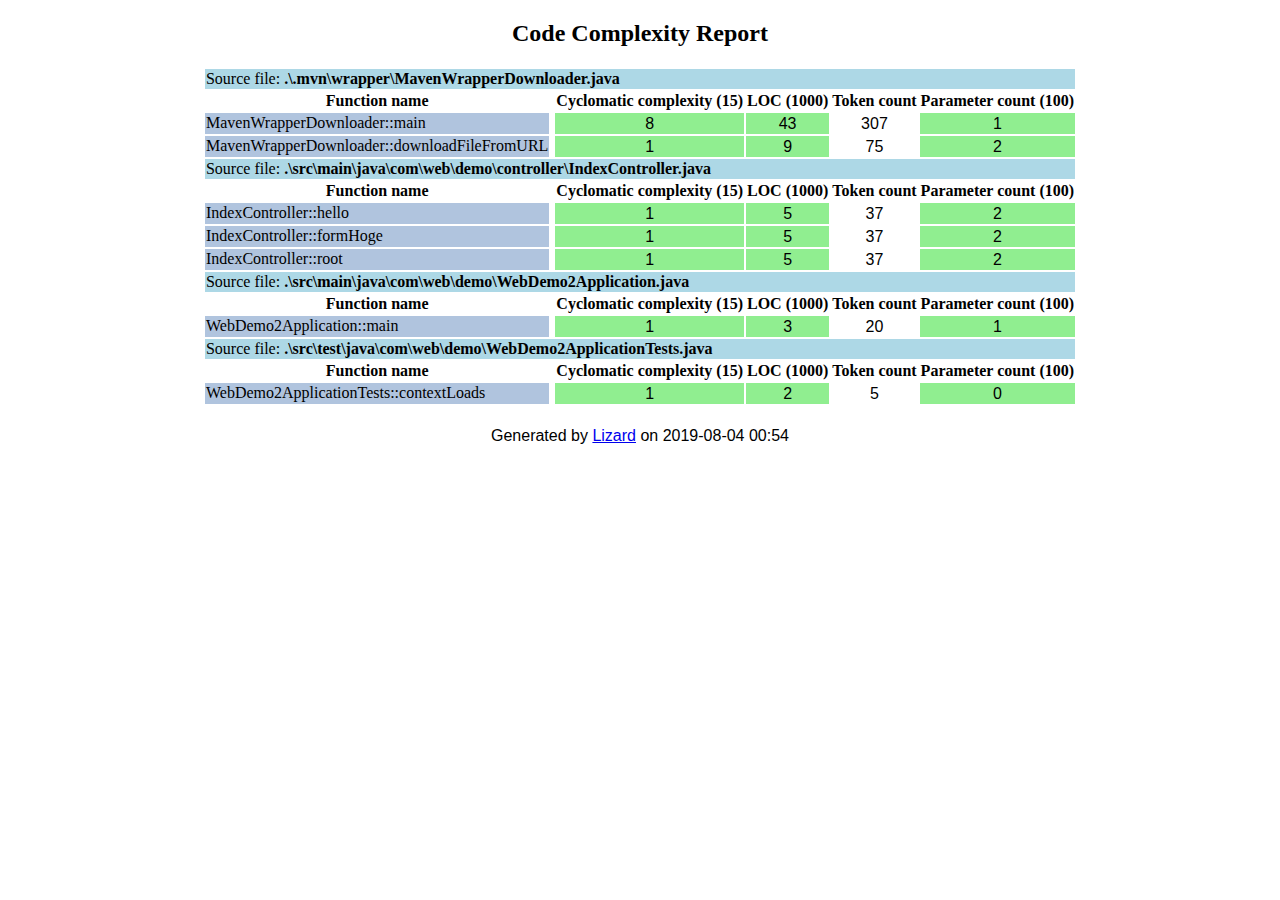
<file: demo-2/resule_lizard_java.html>
<!DOCTYPE HTML PUBLIC "-//W3C//DTD HTML 4.01 Transitional//EN" "http://www.w3.org/TR/html4/loose.dtd">
<html>
 <head>
  <meta http-equiv="Content-Type" content="text/html; charset=utf-8">
  <title>Code complexity report</title>
  <style>
	h2
	{
          text-align: center;
	}
        td.footer
        {
          text-align: center;
          padding-top: 3px;
          font-family: sans-serif;
        }
	td.greater-value
        {
          padding-top: 2px;
          text-align: center;
          padding-left: 10px;
          padding-right: 10px;
          font-family: sans-serif;
          white-space: nowrap;
	  background-color: LightPink;
        }
	td.lesser-value
        {
          padding-top: 2px;
          text-align: center;
          padding-left: 10px;
          padding-right: 10px;
          font-family: sans-serif;
          white-space: nowrap;
	  background-color: LightGreen;
        }
	td.value
        {
          padding-top: 2px;
          text-align: center;
          padding-left: 10px;
          padding-right: 10px;
          font-family: sans-serif;
          white-space: nowrap;
        }
  </style>
 </head>
 <body>
	 
<h2>Code Complexity Report</h2>

<center>

<table>

  <tr><td colspan="7" style="background-color:LightBlue;">Source file: <b>.\.mvn\wrapper\MavenWrapperDownloader.java</b></td></tr>

<tr><th>Function name</th><th></th><th>Cyclomatic complexity (15)</th><th>LOC (1000)</th><th>
	
	   Token count
	
</th><th>Parameter count (100)</th></tr>

  
  <tr>
	<td style="background-color:LightSteelBlue">MavenWrapperDownloader::main</td>
	<td></td>
	
	   <td class="lesser-value">8</td>
	

	
	   <td class="lesser-value">43</td>
	

	
	   <td class="value">307</td>
	

	
	   <td class="lesser-value">1</td>
	
  </tr>
  
  <tr>
	<td style="background-color:LightSteelBlue">MavenWrapperDownloader::downloadFileFromURL</td>
	<td></td>
	
	   <td class="lesser-value">1</td>
	

	
	   <td class="lesser-value">9</td>
	

	
	   <td class="value">75</td>
	

	
	   <td class="lesser-value">2</td>
	
  </tr>
  

  <tr><td colspan="7" style="background-color:LightBlue;">Source file: <b>.\src\main\java\com\web\demo\controller\IndexController.java</b></td></tr>

<tr><th>Function name</th><th></th><th>Cyclomatic complexity (15)</th><th>LOC (1000)</th><th>
	
	   Token count
	
</th><th>Parameter count (100)</th></tr>

  
  <tr>
	<td style="background-color:LightSteelBlue">IndexController::hello</td>
	<td></td>
	
	   <td class="lesser-value">1</td>
	

	
	   <td class="lesser-value">5</td>
	

	
	   <td class="value">37</td>
	

	
	   <td class="lesser-value">2</td>
	
  </tr>
  
  <tr>
	<td style="background-color:LightSteelBlue">IndexController::formHoge</td>
	<td></td>
	
	   <td class="lesser-value">1</td>
	

	
	   <td class="lesser-value">5</td>
	

	
	   <td class="value">37</td>
	

	
	   <td class="lesser-value">2</td>
	
  </tr>
  
  <tr>
	<td style="background-color:LightSteelBlue">IndexController::root</td>
	<td></td>
	
	   <td class="lesser-value">1</td>
	

	
	   <td class="lesser-value">5</td>
	

	
	   <td class="value">37</td>
	

	
	   <td class="lesser-value">2</td>
	
  </tr>
  

  <tr><td colspan="7" style="background-color:LightBlue;">Source file: <b>.\src\main\java\com\web\demo\WebDemo2Application.java</b></td></tr>

<tr><th>Function name</th><th></th><th>Cyclomatic complexity (15)</th><th>LOC (1000)</th><th>
	
	   Token count
	
</th><th>Parameter count (100)</th></tr>

  
  <tr>
	<td style="background-color:LightSteelBlue">WebDemo2Application::main</td>
	<td></td>
	
	   <td class="lesser-value">1</td>
	

	
	   <td class="lesser-value">3</td>
	

	
	   <td class="value">20</td>
	

	
	   <td class="lesser-value">1</td>
	
  </tr>
  

  <tr><td colspan="7" style="background-color:LightBlue;">Source file: <b>.\src\test\java\com\web\demo\WebDemo2ApplicationTests.java</b></td></tr>

<tr><th>Function name</th><th></th><th>Cyclomatic complexity (15)</th><th>LOC (1000)</th><th>
	
	   Token count
	
</th><th>Parameter count (100)</th></tr>

  
  <tr>
	<td style="background-color:LightSteelBlue">WebDemo2ApplicationTests::contextLoads</td>
	<td></td>
	
	   <td class="lesser-value">1</td>
	

	
	   <td class="lesser-value">2</td>
	

	
	   <td class="value">5</td>
	

	
	   <td class="lesser-value">0</td>
	
  </tr>
  

</table>
<center>

<br>
<table width="100%" border=0 cellspacing=0 cellpadding=0>
    <tr><td class="footer">Generated by <a href="http://www.lizard.ws/">Lizard</a> on 2019-08-04 00:54</td></tr>
</table>
 </body>
</html>
</file>
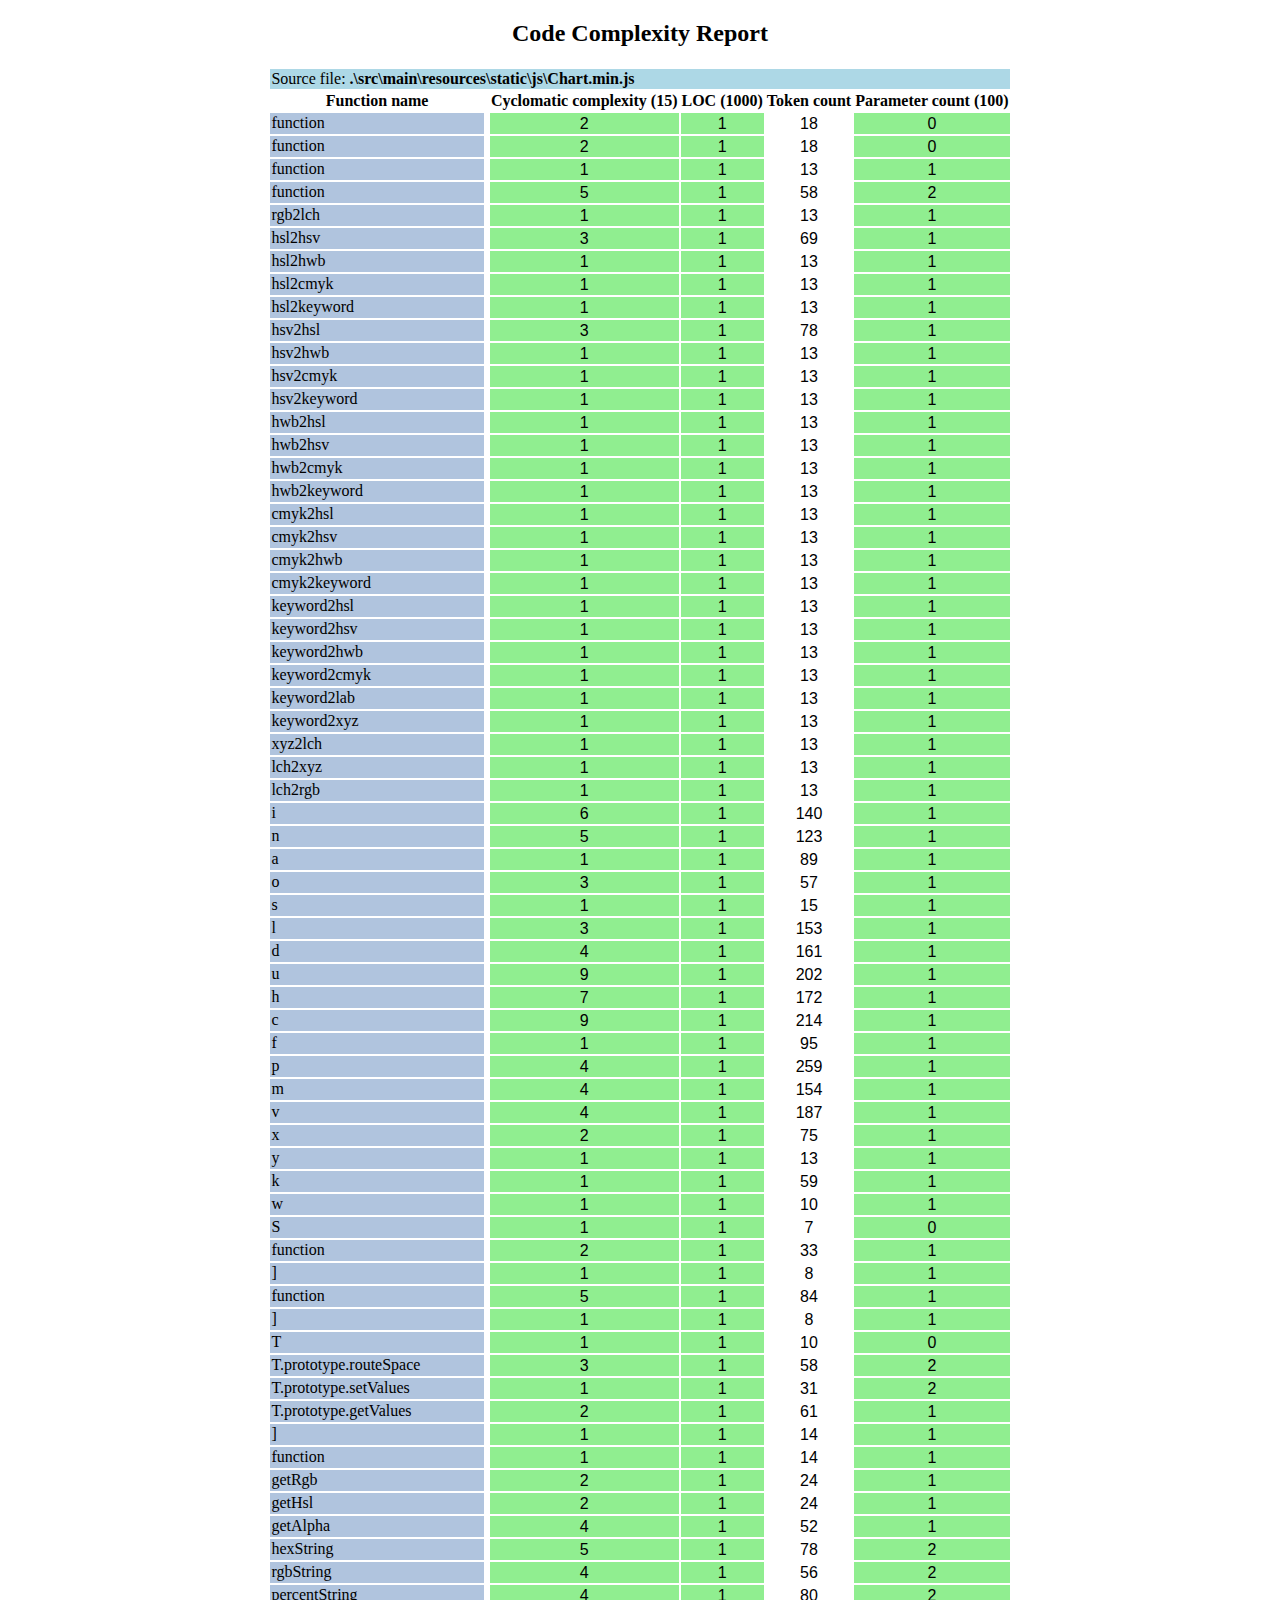
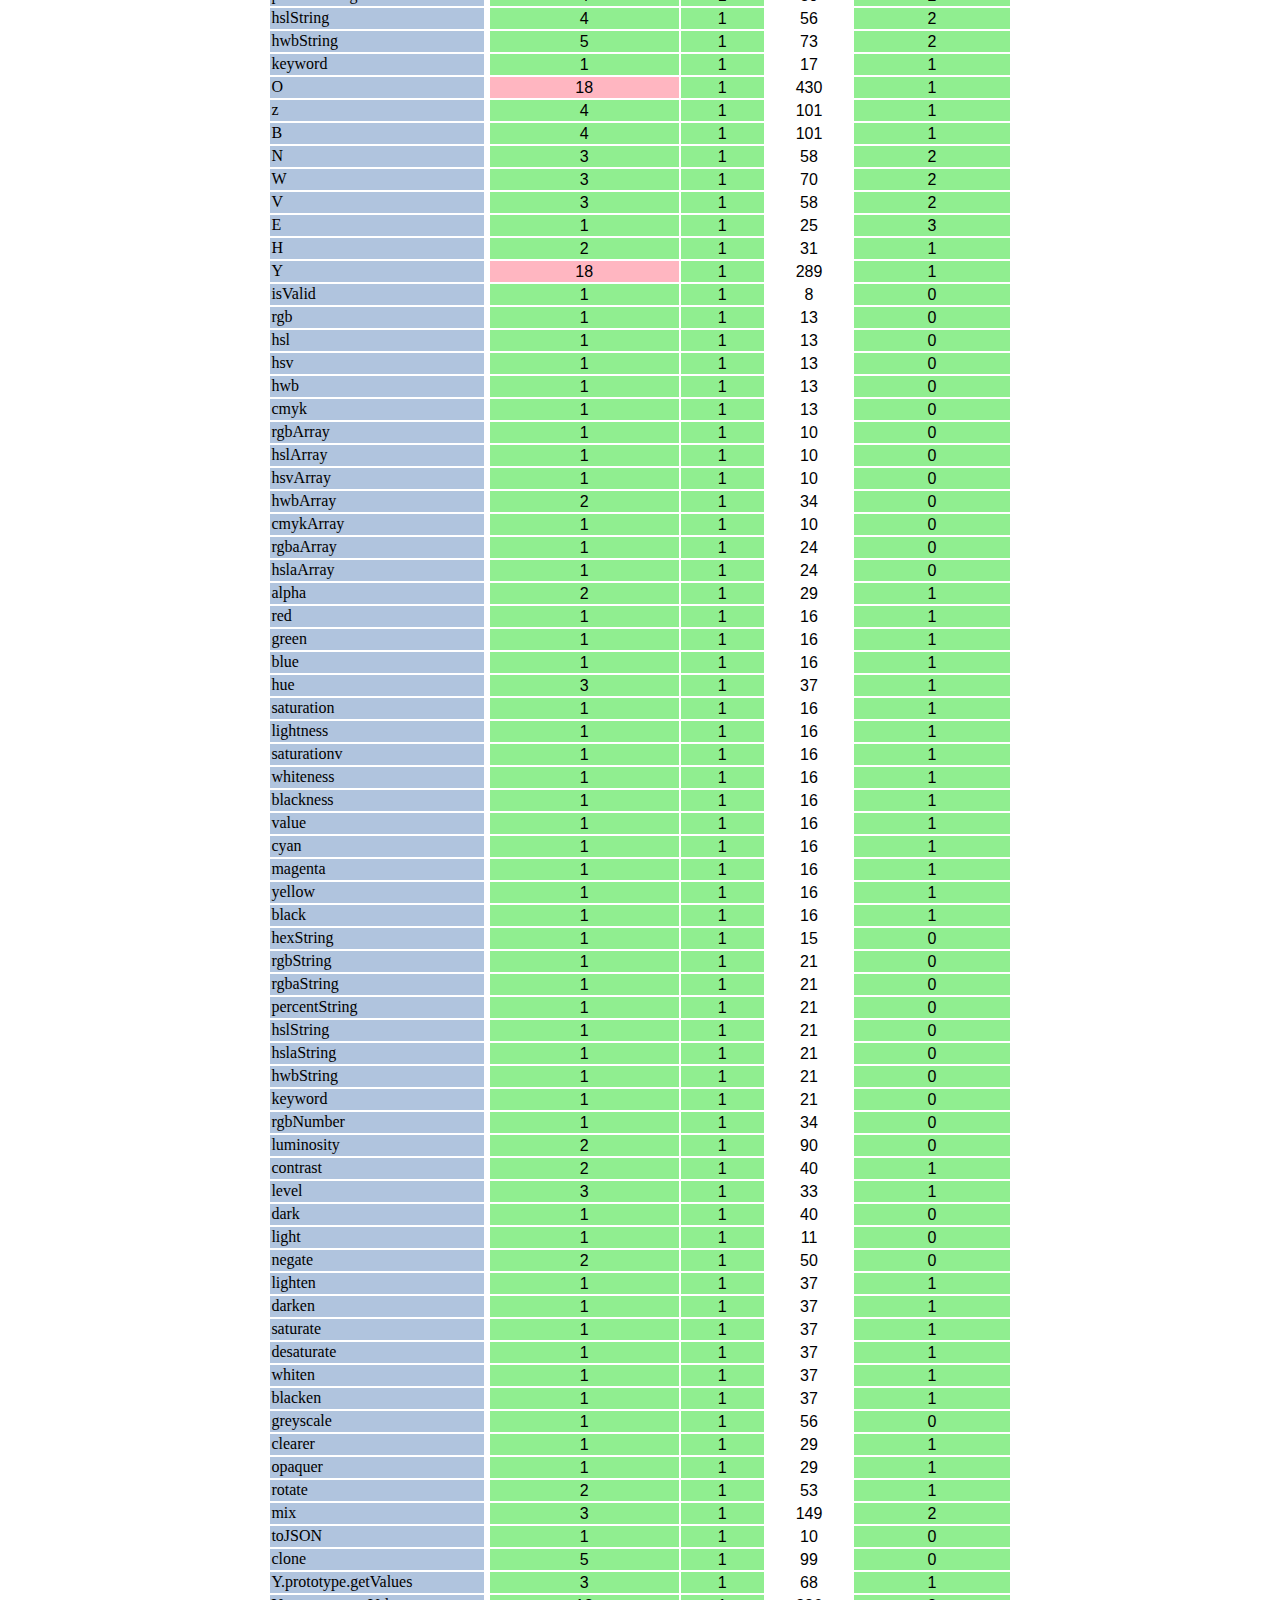
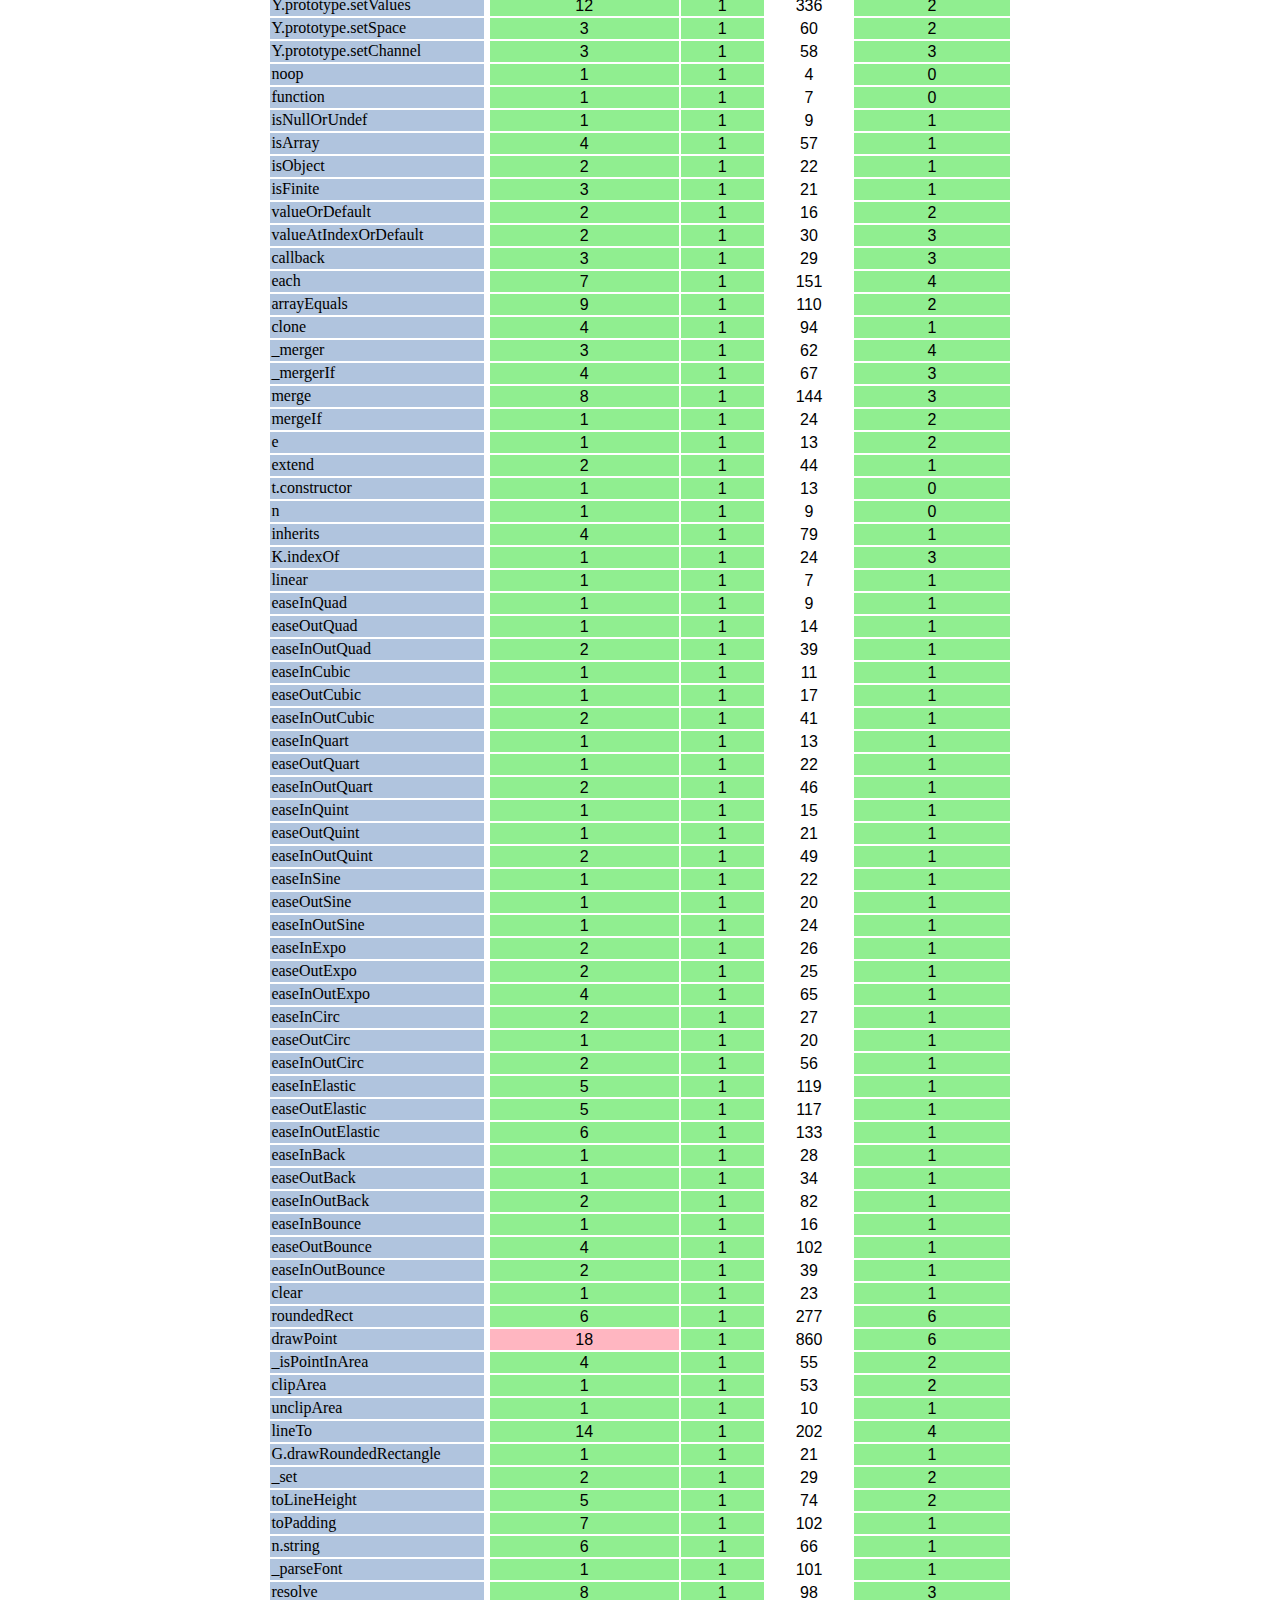
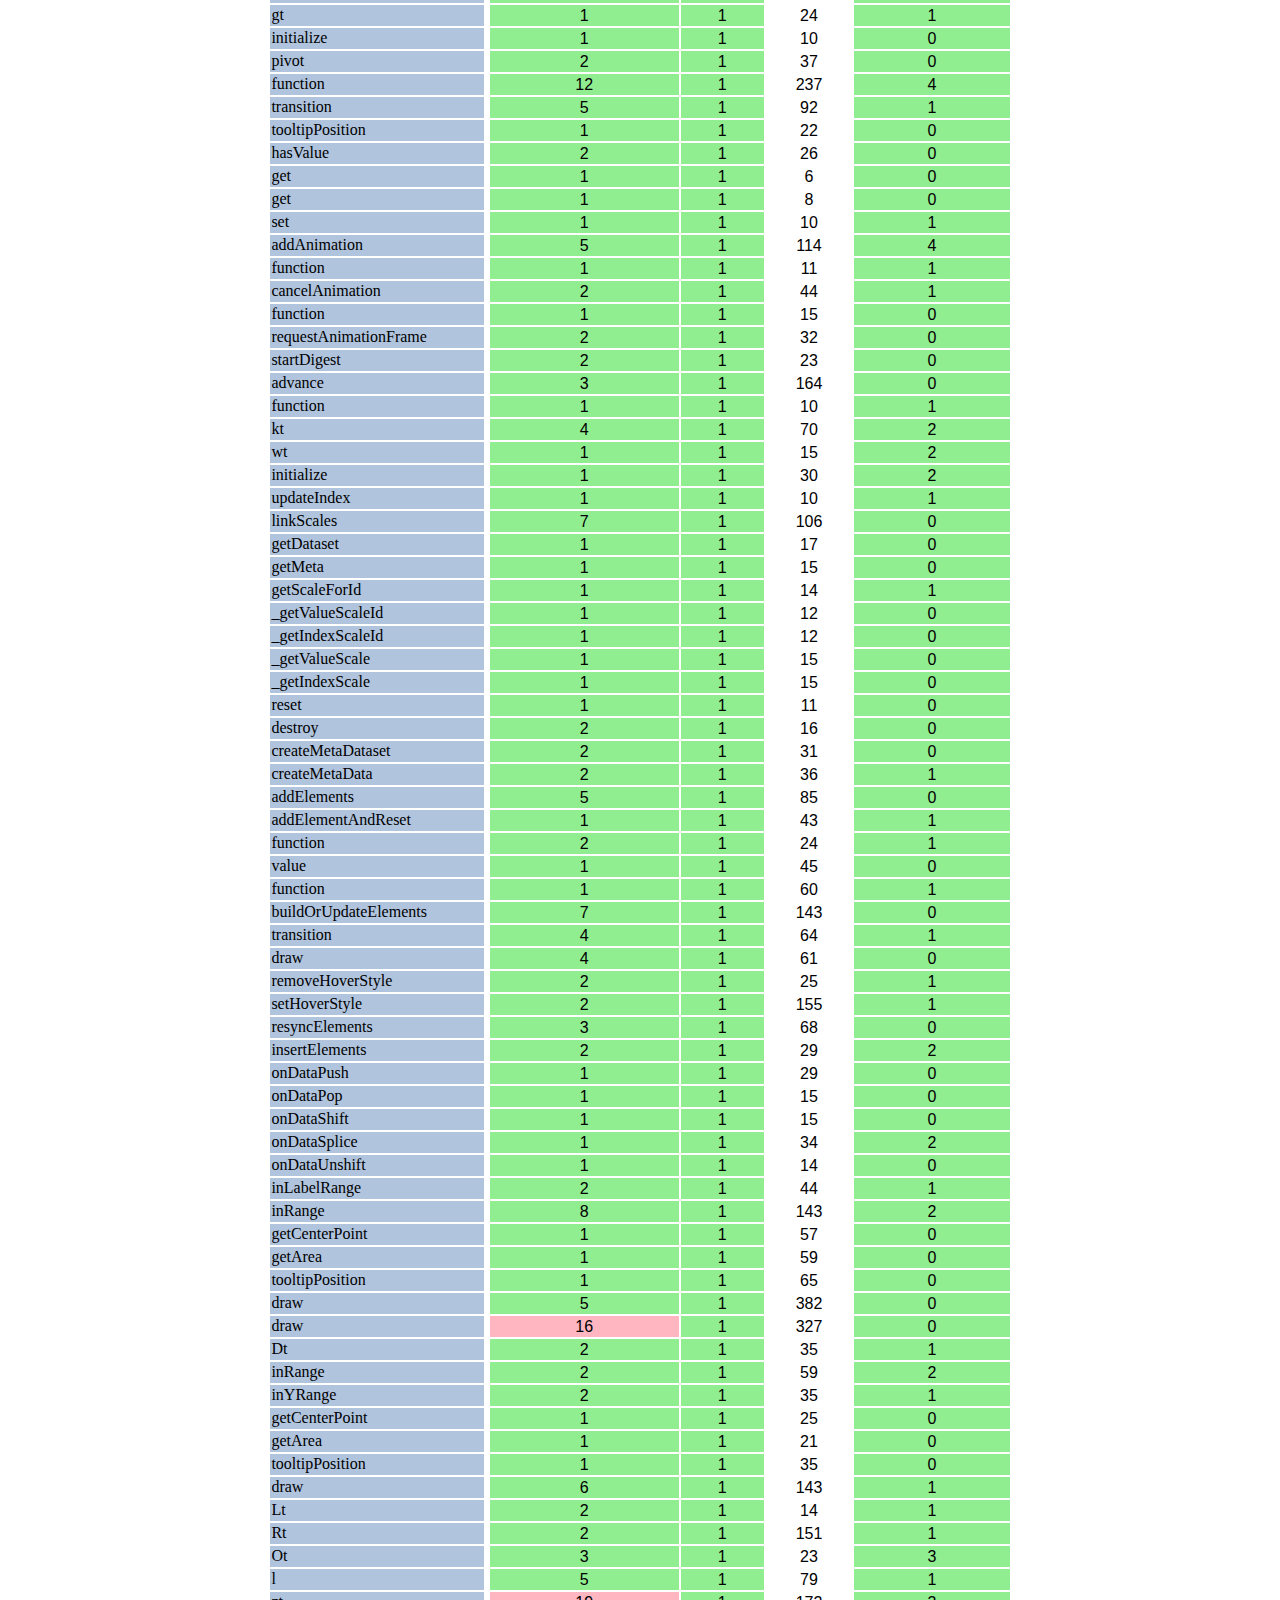
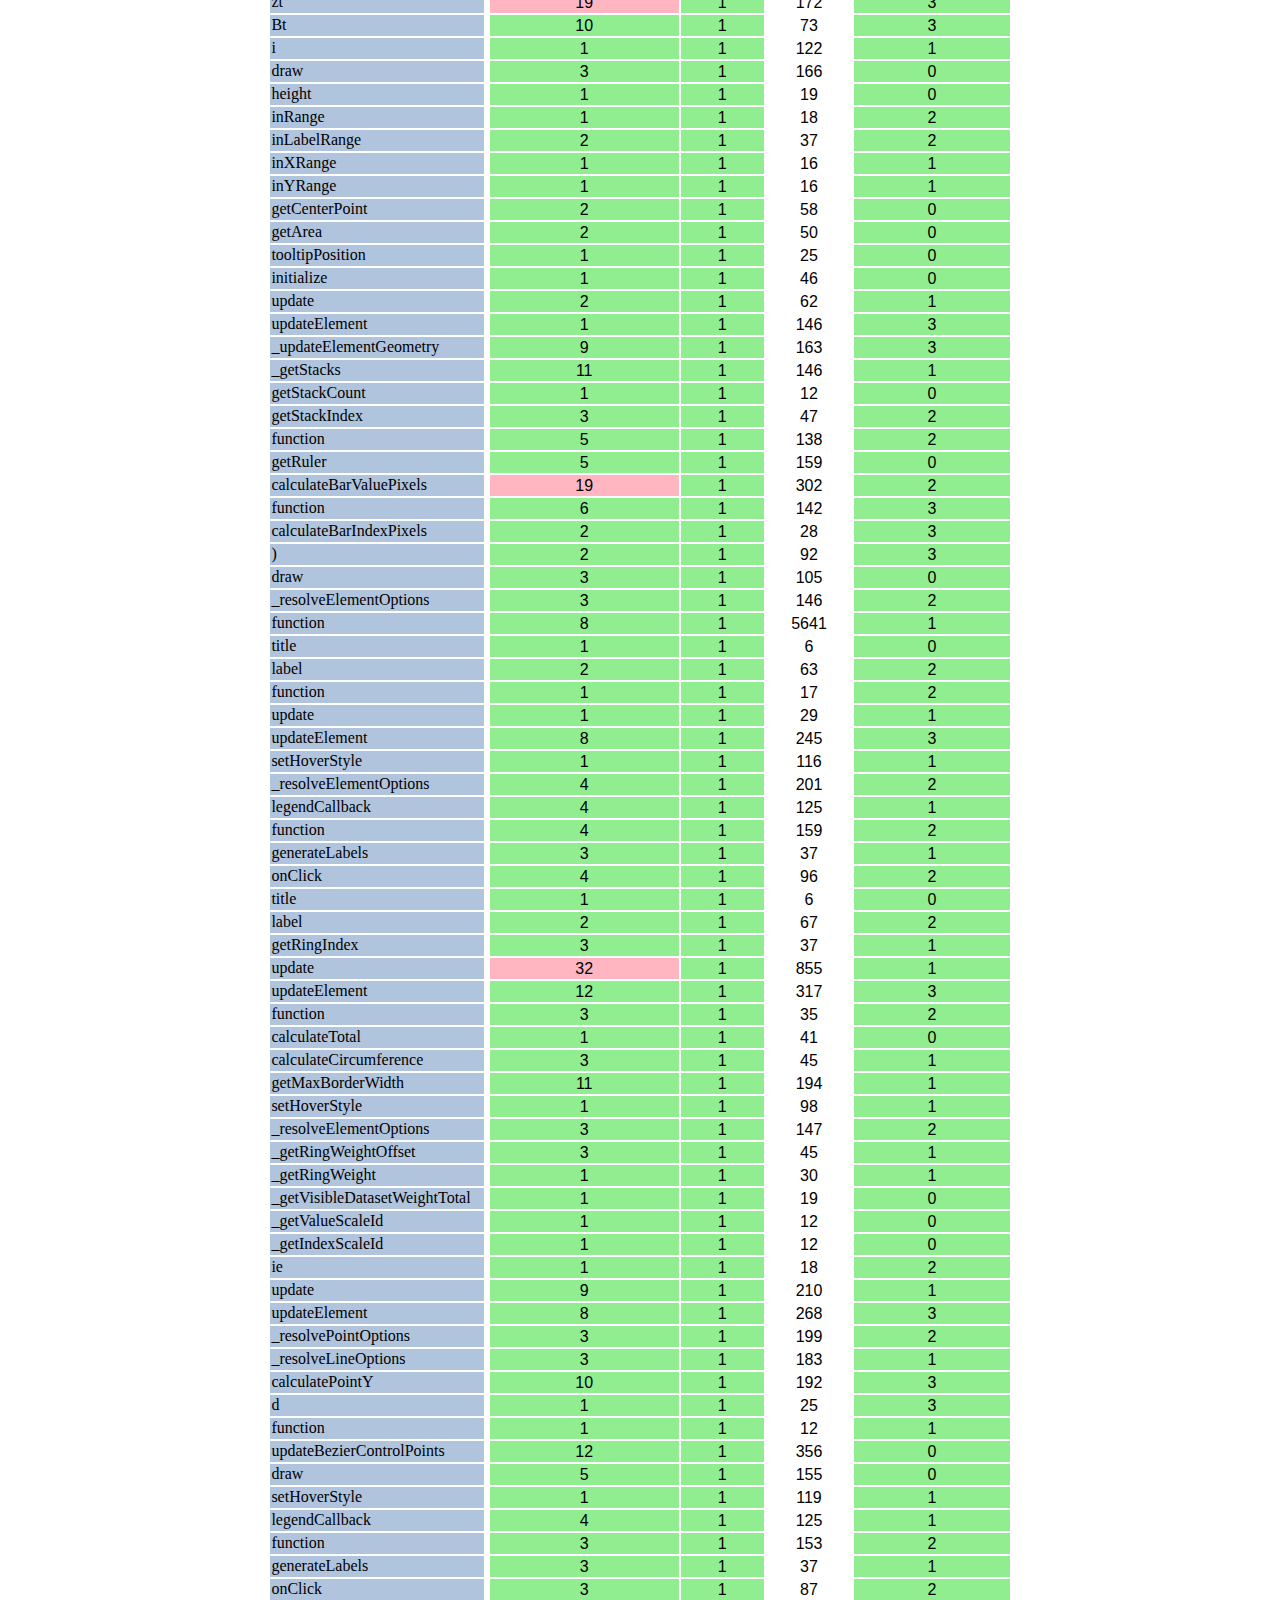
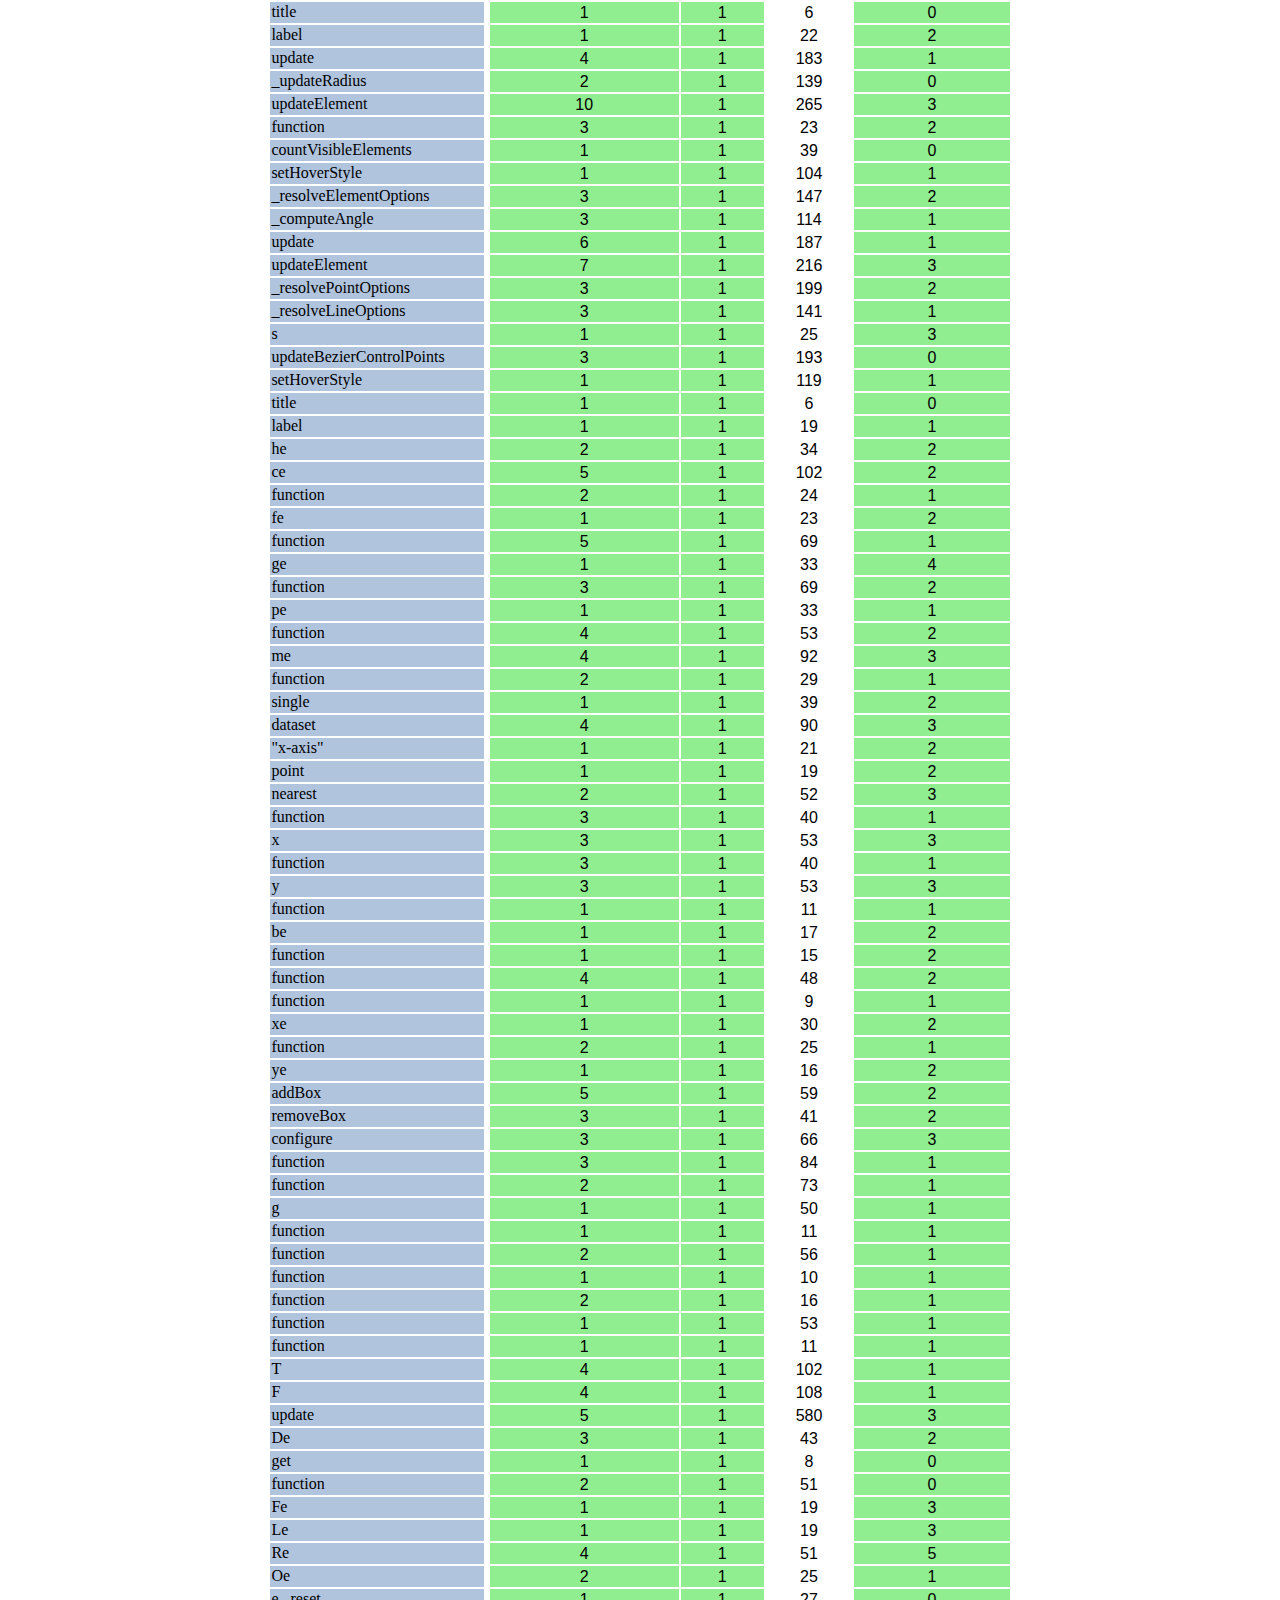
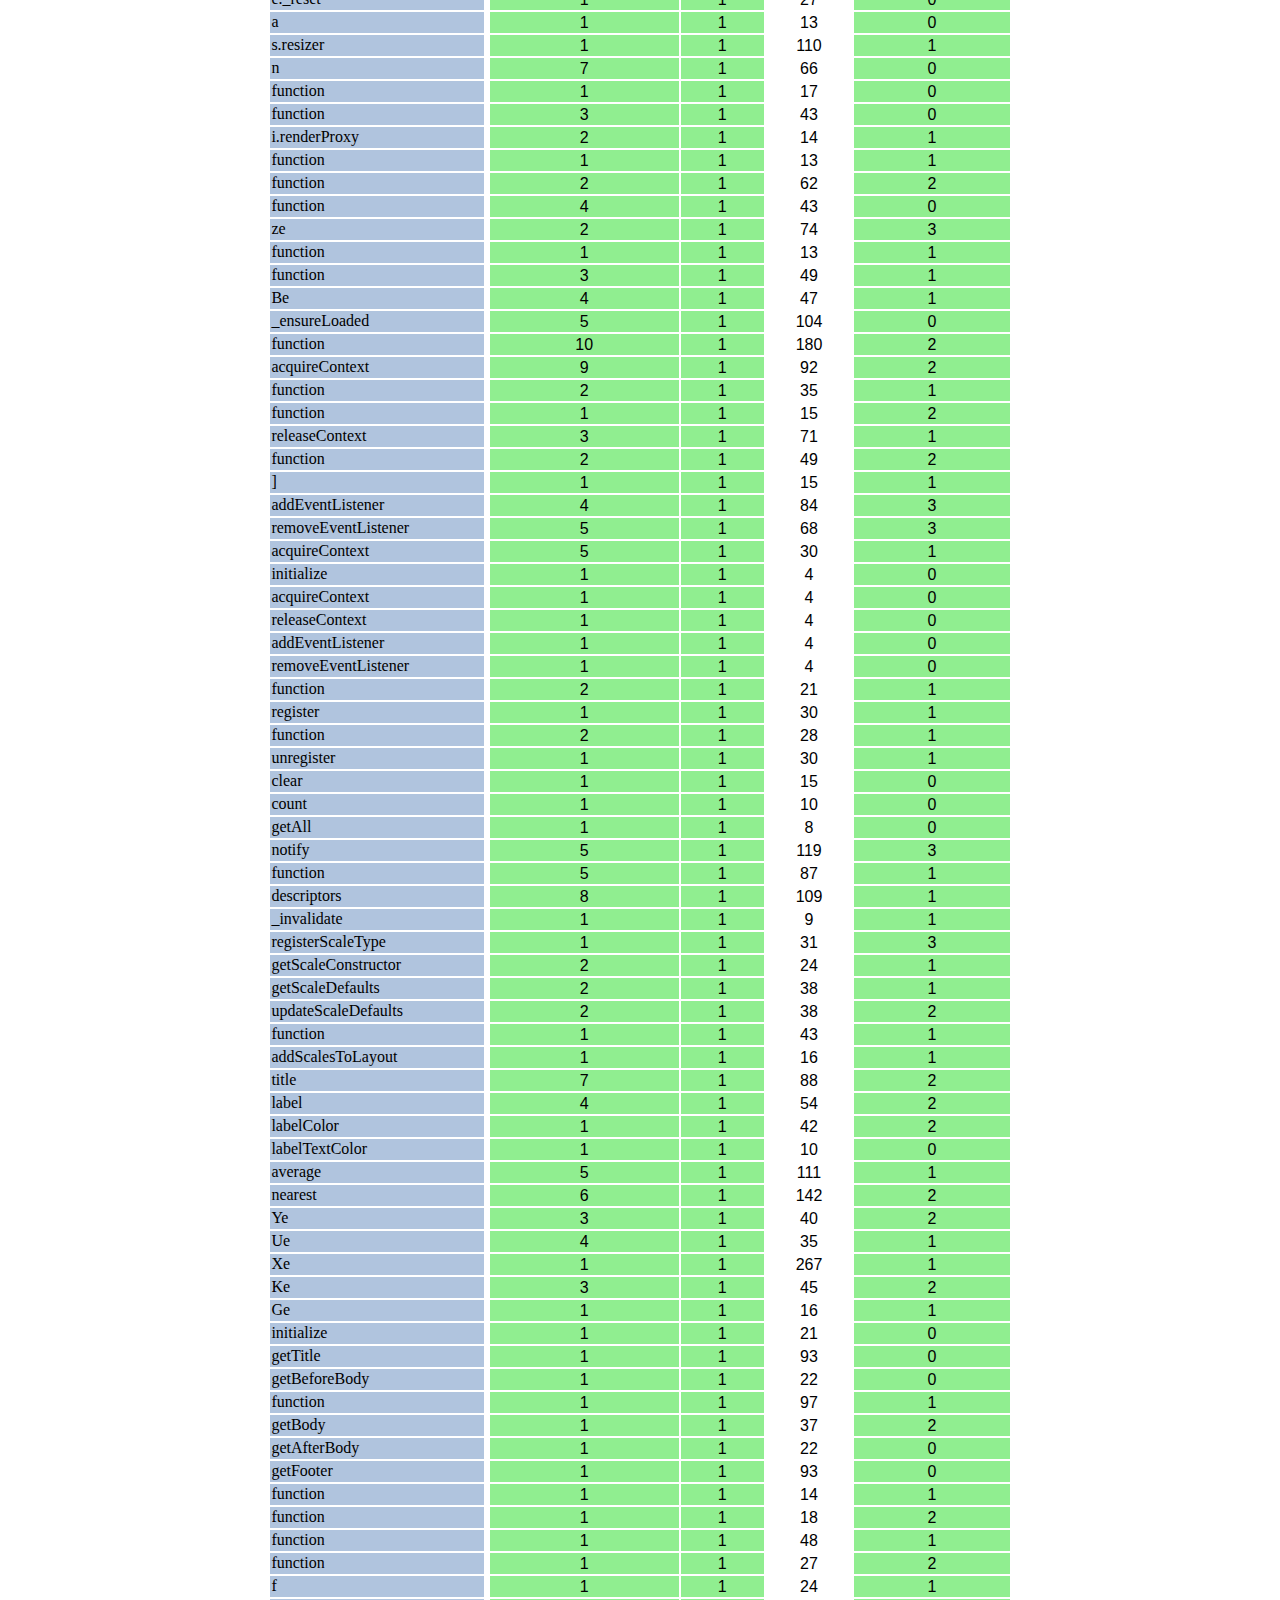
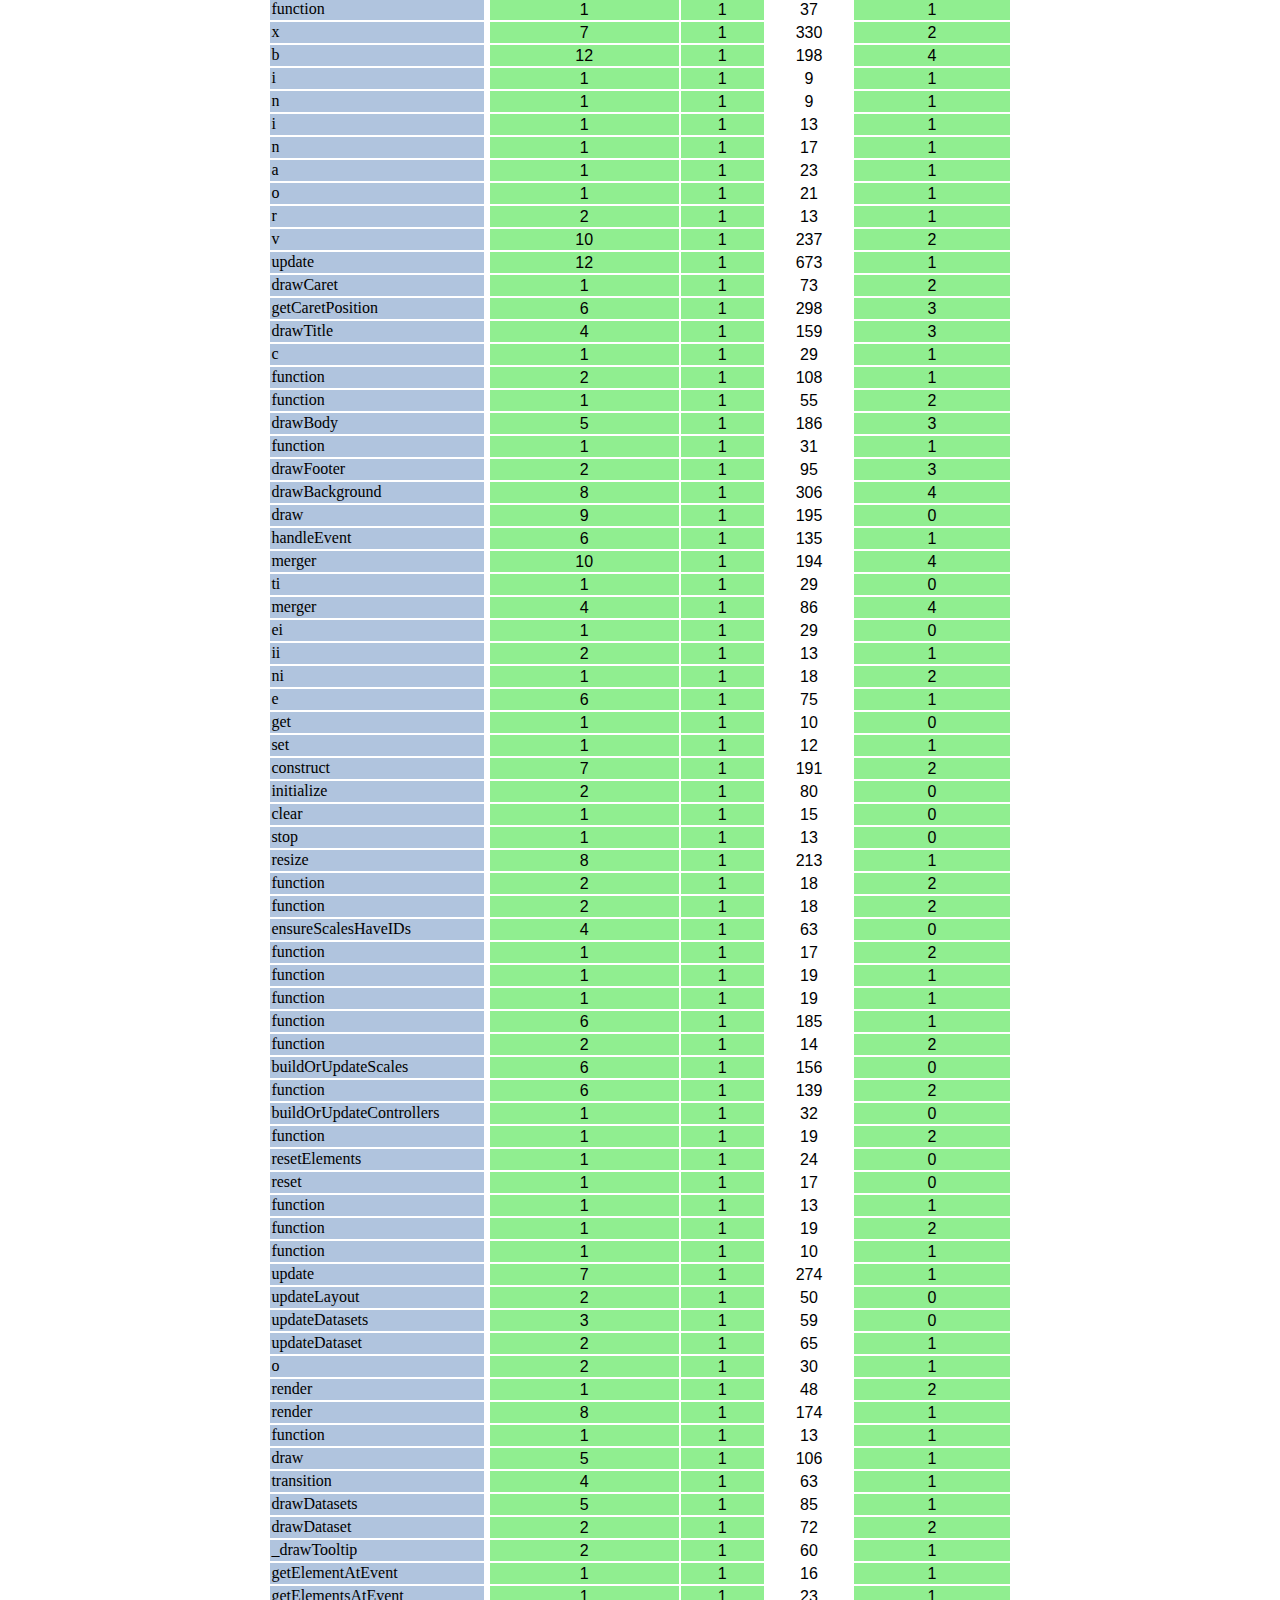
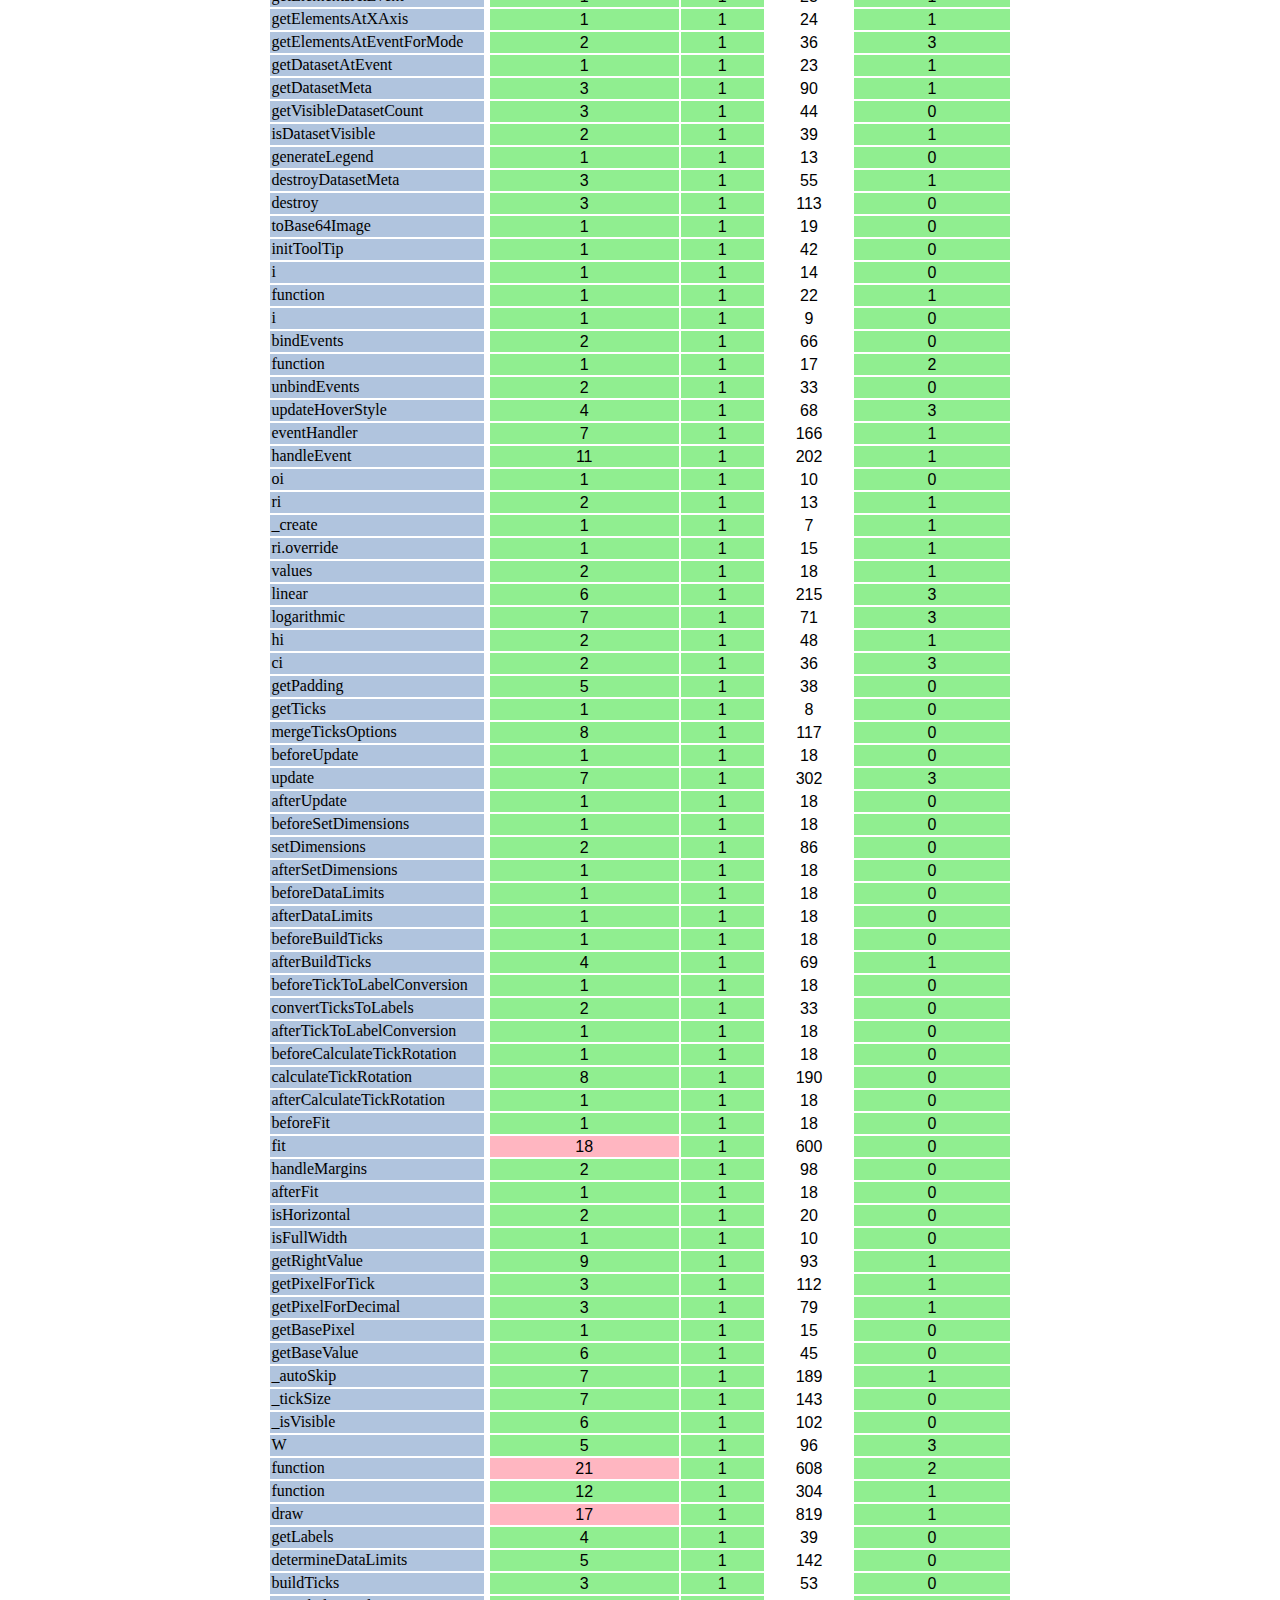
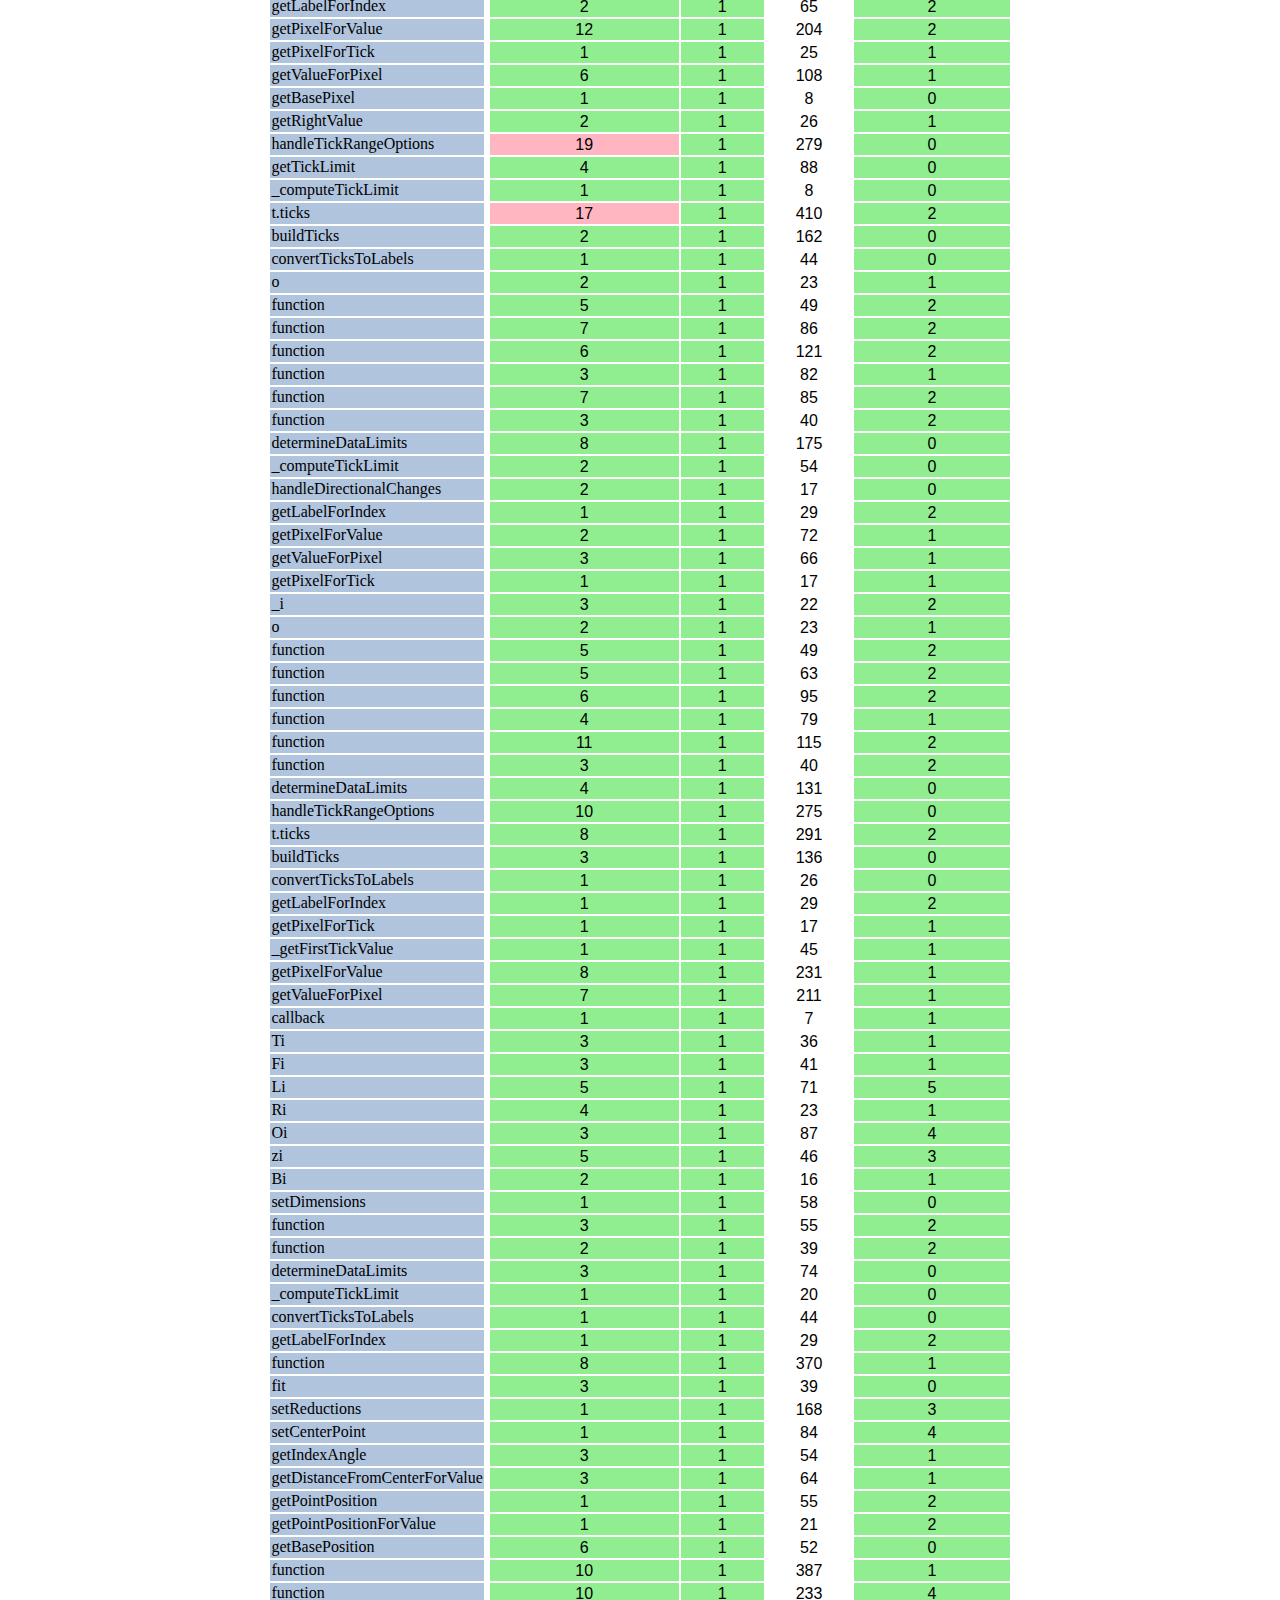
<file: demo-2/resule_lizard_js.html>
<!DOCTYPE HTML PUBLIC "-//W3C//DTD HTML 4.01 Transitional//EN" "http://www.w3.org/TR/html4/loose.dtd">
<html>
 <head>
  <meta http-equiv="Content-Type" content="text/html; charset=utf-8">
  <title>Code complexity report</title>
  <style>
	h2
	{
          text-align: center;
	}
        td.footer
        {
          text-align: center;
          padding-top: 3px;
          font-family: sans-serif;
        }
	td.greater-value
        {
          padding-top: 2px;
          text-align: center;
          padding-left: 10px;
          padding-right: 10px;
          font-family: sans-serif;
          white-space: nowrap;
	  background-color: LightPink;
        }
	td.lesser-value
        {
          padding-top: 2px;
          text-align: center;
          padding-left: 10px;
          padding-right: 10px;
          font-family: sans-serif;
          white-space: nowrap;
	  background-color: LightGreen;
        }
	td.value
        {
          padding-top: 2px;
          text-align: center;
          padding-left: 10px;
          padding-right: 10px;
          font-family: sans-serif;
          white-space: nowrap;
        }
  </style>
 </head>
 <body>
	 
<h2>Code Complexity Report</h2>

<center>

<table>

  <tr><td colspan="7" style="background-color:LightBlue;">Source file: <b>.\src\main\resources\static\js\Chart.min.js</b></td></tr>

<tr><th>Function name</th><th></th><th>Cyclomatic complexity (15)</th><th>LOC (1000)</th><th>
	
	   Token count
	
</th><th>Parameter count (100)</th></tr>

  
  <tr>
	<td style="background-color:LightSteelBlue">function</td>
	<td></td>
	
	   <td class="lesser-value">2</td>
	

	
	   <td class="lesser-value">1</td>
	

	
	   <td class="value">18</td>
	

	
	   <td class="lesser-value">0</td>
	
  </tr>
  
  <tr>
	<td style="background-color:LightSteelBlue">function</td>
	<td></td>
	
	   <td class="lesser-value">2</td>
	

	
	   <td class="lesser-value">1</td>
	

	
	   <td class="value">18</td>
	

	
	   <td class="lesser-value">0</td>
	
  </tr>
  
  <tr>
	<td style="background-color:LightSteelBlue">function</td>
	<td></td>
	
	   <td class="lesser-value">1</td>
	

	
	   <td class="lesser-value">1</td>
	

	
	   <td class="value">13</td>
	

	
	   <td class="lesser-value">1</td>
	
  </tr>
  
  <tr>
	<td style="background-color:LightSteelBlue">function</td>
	<td></td>
	
	   <td class="lesser-value">5</td>
	

	
	   <td class="lesser-value">1</td>
	

	
	   <td class="value">58</td>
	

	
	   <td class="lesser-value">2</td>
	
  </tr>
  
  <tr>
	<td style="background-color:LightSteelBlue">rgb2lch</td>
	<td></td>
	
	   <td class="lesser-value">1</td>
	

	
	   <td class="lesser-value">1</td>
	

	
	   <td class="value">13</td>
	

	
	   <td class="lesser-value">1</td>
	
  </tr>
  
  <tr>
	<td style="background-color:LightSteelBlue">hsl2hsv</td>
	<td></td>
	
	   <td class="lesser-value">3</td>
	

	
	   <td class="lesser-value">1</td>
	

	
	   <td class="value">69</td>
	

	
	   <td class="lesser-value">1</td>
	
  </tr>
  
  <tr>
	<td style="background-color:LightSteelBlue">hsl2hwb</td>
	<td></td>
	
	   <td class="lesser-value">1</td>
	

	
	   <td class="lesser-value">1</td>
	

	
	   <td class="value">13</td>
	

	
	   <td class="lesser-value">1</td>
	
  </tr>
  
  <tr>
	<td style="background-color:LightSteelBlue">hsl2cmyk</td>
	<td></td>
	
	   <td class="lesser-value">1</td>
	

	
	   <td class="lesser-value">1</td>
	

	
	   <td class="value">13</td>
	

	
	   <td class="lesser-value">1</td>
	
  </tr>
  
  <tr>
	<td style="background-color:LightSteelBlue">hsl2keyword</td>
	<td></td>
	
	   <td class="lesser-value">1</td>
	

	
	   <td class="lesser-value">1</td>
	

	
	   <td class="value">13</td>
	

	
	   <td class="lesser-value">1</td>
	
  </tr>
  
  <tr>
	<td style="background-color:LightSteelBlue">hsv2hsl</td>
	<td></td>
	
	   <td class="lesser-value">3</td>
	

	
	   <td class="lesser-value">1</td>
	

	
	   <td class="value">78</td>
	

	
	   <td class="lesser-value">1</td>
	
  </tr>
  
  <tr>
	<td style="background-color:LightSteelBlue">hsv2hwb</td>
	<td></td>
	
	   <td class="lesser-value">1</td>
	

	
	   <td class="lesser-value">1</td>
	

	
	   <td class="value">13</td>
	

	
	   <td class="lesser-value">1</td>
	
  </tr>
  
  <tr>
	<td style="background-color:LightSteelBlue">hsv2cmyk</td>
	<td></td>
	
	   <td class="lesser-value">1</td>
	

	
	   <td class="lesser-value">1</td>
	

	
	   <td class="value">13</td>
	

	
	   <td class="lesser-value">1</td>
	
  </tr>
  
  <tr>
	<td style="background-color:LightSteelBlue">hsv2keyword</td>
	<td></td>
	
	   <td class="lesser-value">1</td>
	

	
	   <td class="lesser-value">1</td>
	

	
	   <td class="value">13</td>
	

	
	   <td class="lesser-value">1</td>
	
  </tr>
  
  <tr>
	<td style="background-color:LightSteelBlue">hwb2hsl</td>
	<td></td>
	
	   <td class="lesser-value">1</td>
	

	
	   <td class="lesser-value">1</td>
	

	
	   <td class="value">13</td>
	

	
	   <td class="lesser-value">1</td>
	
  </tr>
  
  <tr>
	<td style="background-color:LightSteelBlue">hwb2hsv</td>
	<td></td>
	
	   <td class="lesser-value">1</td>
	

	
	   <td class="lesser-value">1</td>
	

	
	   <td class="value">13</td>
	

	
	   <td class="lesser-value">1</td>
	
  </tr>
  
  <tr>
	<td style="background-color:LightSteelBlue">hwb2cmyk</td>
	<td></td>
	
	   <td class="lesser-value">1</td>
	

	
	   <td class="lesser-value">1</td>
	

	
	   <td class="value">13</td>
	

	
	   <td class="lesser-value">1</td>
	
  </tr>
  
  <tr>
	<td style="background-color:LightSteelBlue">hwb2keyword</td>
	<td></td>
	
	   <td class="lesser-value">1</td>
	

	
	   <td class="lesser-value">1</td>
	

	
	   <td class="value">13</td>
	

	
	   <td class="lesser-value">1</td>
	
  </tr>
  
  <tr>
	<td style="background-color:LightSteelBlue">cmyk2hsl</td>
	<td></td>
	
	   <td class="lesser-value">1</td>
	

	
	   <td class="lesser-value">1</td>
	

	
	   <td class="value">13</td>
	

	
	   <td class="lesser-value">1</td>
	
  </tr>
  
  <tr>
	<td style="background-color:LightSteelBlue">cmyk2hsv</td>
	<td></td>
	
	   <td class="lesser-value">1</td>
	

	
	   <td class="lesser-value">1</td>
	

	
	   <td class="value">13</td>
	

	
	   <td class="lesser-value">1</td>
	
  </tr>
  
  <tr>
	<td style="background-color:LightSteelBlue">cmyk2hwb</td>
	<td></td>
	
	   <td class="lesser-value">1</td>
	

	
	   <td class="lesser-value">1</td>
	

	
	   <td class="value">13</td>
	

	
	   <td class="lesser-value">1</td>
	
  </tr>
  
  <tr>
	<td style="background-color:LightSteelBlue">cmyk2keyword</td>
	<td></td>
	
	   <td class="lesser-value">1</td>
	

	
	   <td class="lesser-value">1</td>
	

	
	   <td class="value">13</td>
	

	
	   <td class="lesser-value">1</td>
	
  </tr>
  
  <tr>
	<td style="background-color:LightSteelBlue">keyword2hsl</td>
	<td></td>
	
	   <td class="lesser-value">1</td>
	

	
	   <td class="lesser-value">1</td>
	

	
	   <td class="value">13</td>
	

	
	   <td class="lesser-value">1</td>
	
  </tr>
  
  <tr>
	<td style="background-color:LightSteelBlue">keyword2hsv</td>
	<td></td>
	
	   <td class="lesser-value">1</td>
	

	
	   <td class="lesser-value">1</td>
	

	
	   <td class="value">13</td>
	

	
	   <td class="lesser-value">1</td>
	
  </tr>
  
  <tr>
	<td style="background-color:LightSteelBlue">keyword2hwb</td>
	<td></td>
	
	   <td class="lesser-value">1</td>
	

	
	   <td class="lesser-value">1</td>
	

	
	   <td class="value">13</td>
	

	
	   <td class="lesser-value">1</td>
	
  </tr>
  
  <tr>
	<td style="background-color:LightSteelBlue">keyword2cmyk</td>
	<td></td>
	
	   <td class="lesser-value">1</td>
	

	
	   <td class="lesser-value">1</td>
	

	
	   <td class="value">13</td>
	

	
	   <td class="lesser-value">1</td>
	
  </tr>
  
  <tr>
	<td style="background-color:LightSteelBlue">keyword2lab</td>
	<td></td>
	
	   <td class="lesser-value">1</td>
	

	
	   <td class="lesser-value">1</td>
	

	
	   <td class="value">13</td>
	

	
	   <td class="lesser-value">1</td>
	
  </tr>
  
  <tr>
	<td style="background-color:LightSteelBlue">keyword2xyz</td>
	<td></td>
	
	   <td class="lesser-value">1</td>
	

	
	   <td class="lesser-value">1</td>
	

	
	   <td class="value">13</td>
	

	
	   <td class="lesser-value">1</td>
	
  </tr>
  
  <tr>
	<td style="background-color:LightSteelBlue">xyz2lch</td>
	<td></td>
	
	   <td class="lesser-value">1</td>
	

	
	   <td class="lesser-value">1</td>
	

	
	   <td class="value">13</td>
	

	
	   <td class="lesser-value">1</td>
	
  </tr>
  
  <tr>
	<td style="background-color:LightSteelBlue">lch2xyz</td>
	<td></td>
	
	   <td class="lesser-value">1</td>
	

	
	   <td class="lesser-value">1</td>
	

	
	   <td class="value">13</td>
	

	
	   <td class="lesser-value">1</td>
	
  </tr>
  
  <tr>
	<td style="background-color:LightSteelBlue">lch2rgb</td>
	<td></td>
	
	   <td class="lesser-value">1</td>
	

	
	   <td class="lesser-value">1</td>
	

	
	   <td class="value">13</td>
	

	
	   <td class="lesser-value">1</td>
	
  </tr>
  
  <tr>
	<td style="background-color:LightSteelBlue">i</td>
	<td></td>
	
	   <td class="lesser-value">6</td>
	

	
	   <td class="lesser-value">1</td>
	

	
	   <td class="value">140</td>
	

	
	   <td class="lesser-value">1</td>
	
  </tr>
  
  <tr>
	<td style="background-color:LightSteelBlue">n</td>
	<td></td>
	
	   <td class="lesser-value">5</td>
	

	
	   <td class="lesser-value">1</td>
	

	
	   <td class="value">123</td>
	

	
	   <td class="lesser-value">1</td>
	
  </tr>
  
  <tr>
	<td style="background-color:LightSteelBlue">a</td>
	<td></td>
	
	   <td class="lesser-value">1</td>
	

	
	   <td class="lesser-value">1</td>
	

	
	   <td class="value">89</td>
	

	
	   <td class="lesser-value">1</td>
	
  </tr>
  
  <tr>
	<td style="background-color:LightSteelBlue">o</td>
	<td></td>
	
	   <td class="lesser-value">3</td>
	

	
	   <td class="lesser-value">1</td>
	

	
	   <td class="value">57</td>
	

	
	   <td class="lesser-value">1</td>
	
  </tr>
  
  <tr>
	<td style="background-color:LightSteelBlue">s</td>
	<td></td>
	
	   <td class="lesser-value">1</td>
	

	
	   <td class="lesser-value">1</td>
	

	
	   <td class="value">15</td>
	

	
	   <td class="lesser-value">1</td>
	
  </tr>
  
  <tr>
	<td style="background-color:LightSteelBlue">l</td>
	<td></td>
	
	   <td class="lesser-value">3</td>
	

	
	   <td class="lesser-value">1</td>
	

	
	   <td class="value">153</td>
	

	
	   <td class="lesser-value">1</td>
	
  </tr>
  
  <tr>
	<td style="background-color:LightSteelBlue">d</td>
	<td></td>
	
	   <td class="lesser-value">4</td>
	

	
	   <td class="lesser-value">1</td>
	

	
	   <td class="value">161</td>
	

	
	   <td class="lesser-value">1</td>
	
  </tr>
  
  <tr>
	<td style="background-color:LightSteelBlue">u</td>
	<td></td>
	
	   <td class="lesser-value">9</td>
	

	
	   <td class="lesser-value">1</td>
	

	
	   <td class="value">202</td>
	

	
	   <td class="lesser-value">1</td>
	
  </tr>
  
  <tr>
	<td style="background-color:LightSteelBlue">h</td>
	<td></td>
	
	   <td class="lesser-value">7</td>
	

	
	   <td class="lesser-value">1</td>
	

	
	   <td class="value">172</td>
	

	
	   <td class="lesser-value">1</td>
	
  </tr>
  
  <tr>
	<td style="background-color:LightSteelBlue">c</td>
	<td></td>
	
	   <td class="lesser-value">9</td>
	

	
	   <td class="lesser-value">1</td>
	

	
	   <td class="value">214</td>
	

	
	   <td class="lesser-value">1</td>
	
  </tr>
  
  <tr>
	<td style="background-color:LightSteelBlue">f</td>
	<td></td>
	
	   <td class="lesser-value">1</td>
	

	
	   <td class="lesser-value">1</td>
	

	
	   <td class="value">95</td>
	

	
	   <td class="lesser-value">1</td>
	
  </tr>
  
  <tr>
	<td style="background-color:LightSteelBlue">p</td>
	<td></td>
	
	   <td class="lesser-value">4</td>
	

	
	   <td class="lesser-value">1</td>
	

	
	   <td class="value">259</td>
	

	
	   <td class="lesser-value">1</td>
	
  </tr>
  
  <tr>
	<td style="background-color:LightSteelBlue">m</td>
	<td></td>
	
	   <td class="lesser-value">4</td>
	

	
	   <td class="lesser-value">1</td>
	

	
	   <td class="value">154</td>
	

	
	   <td class="lesser-value">1</td>
	
  </tr>
  
  <tr>
	<td style="background-color:LightSteelBlue">v</td>
	<td></td>
	
	   <td class="lesser-value">4</td>
	

	
	   <td class="lesser-value">1</td>
	

	
	   <td class="value">187</td>
	

	
	   <td class="lesser-value">1</td>
	
  </tr>
  
  <tr>
	<td style="background-color:LightSteelBlue">x</td>
	<td></td>
	
	   <td class="lesser-value">2</td>
	

	
	   <td class="lesser-value">1</td>
	

	
	   <td class="value">75</td>
	

	
	   <td class="lesser-value">1</td>
	
  </tr>
  
  <tr>
	<td style="background-color:LightSteelBlue">y</td>
	<td></td>
	
	   <td class="lesser-value">1</td>
	

	
	   <td class="lesser-value">1</td>
	

	
	   <td class="value">13</td>
	

	
	   <td class="lesser-value">1</td>
	
  </tr>
  
  <tr>
	<td style="background-color:LightSteelBlue">k</td>
	<td></td>
	
	   <td class="lesser-value">1</td>
	

	
	   <td class="lesser-value">1</td>
	

	
	   <td class="value">59</td>
	

	
	   <td class="lesser-value">1</td>
	
  </tr>
  
  <tr>
	<td style="background-color:LightSteelBlue">w</td>
	<td></td>
	
	   <td class="lesser-value">1</td>
	

	
	   <td class="lesser-value">1</td>
	

	
	   <td class="value">10</td>
	

	
	   <td class="lesser-value">1</td>
	
  </tr>
  
  <tr>
	<td style="background-color:LightSteelBlue">S</td>
	<td></td>
	
	   <td class="lesser-value">1</td>
	

	
	   <td class="lesser-value">1</td>
	

	
	   <td class="value">7</td>
	

	
	   <td class="lesser-value">0</td>
	
  </tr>
  
  <tr>
	<td style="background-color:LightSteelBlue">function</td>
	<td></td>
	
	   <td class="lesser-value">2</td>
	

	
	   <td class="lesser-value">1</td>
	

	
	   <td class="value">33</td>
	

	
	   <td class="lesser-value">1</td>
	
  </tr>
  
  <tr>
	<td style="background-color:LightSteelBlue">]</td>
	<td></td>
	
	   <td class="lesser-value">1</td>
	

	
	   <td class="lesser-value">1</td>
	

	
	   <td class="value">8</td>
	

	
	   <td class="lesser-value">1</td>
	
  </tr>
  
  <tr>
	<td style="background-color:LightSteelBlue">function</td>
	<td></td>
	
	   <td class="lesser-value">5</td>
	

	
	   <td class="lesser-value">1</td>
	

	
	   <td class="value">84</td>
	

	
	   <td class="lesser-value">1</td>
	
  </tr>
  
  <tr>
	<td style="background-color:LightSteelBlue">]</td>
	<td></td>
	
	   <td class="lesser-value">1</td>
	

	
	   <td class="lesser-value">1</td>
	

	
	   <td class="value">8</td>
	

	
	   <td class="lesser-value">1</td>
	
  </tr>
  
  <tr>
	<td style="background-color:LightSteelBlue">T</td>
	<td></td>
	
	   <td class="lesser-value">1</td>
	

	
	   <td class="lesser-value">1</td>
	

	
	   <td class="value">10</td>
	

	
	   <td class="lesser-value">0</td>
	
  </tr>
  
  <tr>
	<td style="background-color:LightSteelBlue">T.prototype.routeSpace</td>
	<td></td>
	
	   <td class="lesser-value">3</td>
	

	
	   <td class="lesser-value">1</td>
	

	
	   <td class="value">58</td>
	

	
	   <td class="lesser-value">2</td>
	
  </tr>
  
  <tr>
	<td style="background-color:LightSteelBlue">T.prototype.setValues</td>
	<td></td>
	
	   <td class="lesser-value">1</td>
	

	
	   <td class="lesser-value">1</td>
	

	
	   <td class="value">31</td>
	

	
	   <td class="lesser-value">2</td>
	
  </tr>
  
  <tr>
	<td style="background-color:LightSteelBlue">T.prototype.getValues</td>
	<td></td>
	
	   <td class="lesser-value">2</td>
	

	
	   <td class="lesser-value">1</td>
	

	
	   <td class="value">61</td>
	

	
	   <td class="lesser-value">1</td>
	
  </tr>
  
  <tr>
	<td style="background-color:LightSteelBlue">]</td>
	<td></td>
	
	   <td class="lesser-value">1</td>
	

	
	   <td class="lesser-value">1</td>
	

	
	   <td class="value">14</td>
	

	
	   <td class="lesser-value">1</td>
	
  </tr>
  
  <tr>
	<td style="background-color:LightSteelBlue">function</td>
	<td></td>
	
	   <td class="lesser-value">1</td>
	

	
	   <td class="lesser-value">1</td>
	

	
	   <td class="value">14</td>
	

	
	   <td class="lesser-value">1</td>
	
  </tr>
  
  <tr>
	<td style="background-color:LightSteelBlue">getRgb</td>
	<td></td>
	
	   <td class="lesser-value">2</td>
	

	
	   <td class="lesser-value">1</td>
	

	
	   <td class="value">24</td>
	

	
	   <td class="lesser-value">1</td>
	
  </tr>
  
  <tr>
	<td style="background-color:LightSteelBlue">getHsl</td>
	<td></td>
	
	   <td class="lesser-value">2</td>
	

	
	   <td class="lesser-value">1</td>
	

	
	   <td class="value">24</td>
	

	
	   <td class="lesser-value">1</td>
	
  </tr>
  
  <tr>
	<td style="background-color:LightSteelBlue">getAlpha</td>
	<td></td>
	
	   <td class="lesser-value">4</td>
	

	
	   <td class="lesser-value">1</td>
	

	
	   <td class="value">52</td>
	

	
	   <td class="lesser-value">1</td>
	
  </tr>
  
  <tr>
	<td style="background-color:LightSteelBlue">hexString</td>
	<td></td>
	
	   <td class="lesser-value">5</td>
	

	
	   <td class="lesser-value">1</td>
	

	
	   <td class="value">78</td>
	

	
	   <td class="lesser-value">2</td>
	
  </tr>
  
  <tr>
	<td style="background-color:LightSteelBlue">rgbString</td>
	<td></td>
	
	   <td class="lesser-value">4</td>
	

	
	   <td class="lesser-value">1</td>
	

	
	   <td class="value">56</td>
	

	
	   <td class="lesser-value">2</td>
	
  </tr>
  
  <tr>
	<td style="background-color:LightSteelBlue">percentString</td>
	<td></td>
	
	   <td class="lesser-value">4</td>
	

	
	   <td class="lesser-value">1</td>
	

	
	   <td class="value">80</td>
	

	
	   <td class="lesser-value">2</td>
	
  </tr>
  
  <tr>
	<td style="background-color:LightSteelBlue">hslString</td>
	<td></td>
	
	   <td class="lesser-value">4</td>
	

	
	   <td class="lesser-value">1</td>
	

	
	   <td class="value">56</td>
	

	
	   <td class="lesser-value">2</td>
	
  </tr>
  
  <tr>
	<td style="background-color:LightSteelBlue">hwbString</td>
	<td></td>
	
	   <td class="lesser-value">5</td>
	

	
	   <td class="lesser-value">1</td>
	

	
	   <td class="value">73</td>
	

	
	   <td class="lesser-value">2</td>
	
  </tr>
  
  <tr>
	<td style="background-color:LightSteelBlue">keyword</td>
	<td></td>
	
	   <td class="lesser-value">1</td>
	

	
	   <td class="lesser-value">1</td>
	

	
	   <td class="value">17</td>
	

	
	   <td class="lesser-value">1</td>
	
  </tr>
  
  <tr>
	<td style="background-color:LightSteelBlue">O</td>
	<td></td>
	
	   <td class="greater-value">18</td>
	

	
	   <td class="lesser-value">1</td>
	

	
	   <td class="value">430</td>
	

	
	   <td class="lesser-value">1</td>
	
  </tr>
  
  <tr>
	<td style="background-color:LightSteelBlue">z</td>
	<td></td>
	
	   <td class="lesser-value">4</td>
	

	
	   <td class="lesser-value">1</td>
	

	
	   <td class="value">101</td>
	

	
	   <td class="lesser-value">1</td>
	
  </tr>
  
  <tr>
	<td style="background-color:LightSteelBlue">B</td>
	<td></td>
	
	   <td class="lesser-value">4</td>
	

	
	   <td class="lesser-value">1</td>
	

	
	   <td class="value">101</td>
	

	
	   <td class="lesser-value">1</td>
	
  </tr>
  
  <tr>
	<td style="background-color:LightSteelBlue">N</td>
	<td></td>
	
	   <td class="lesser-value">3</td>
	

	
	   <td class="lesser-value">1</td>
	

	
	   <td class="value">58</td>
	

	
	   <td class="lesser-value">2</td>
	
  </tr>
  
  <tr>
	<td style="background-color:LightSteelBlue">W</td>
	<td></td>
	
	   <td class="lesser-value">3</td>
	

	
	   <td class="lesser-value">1</td>
	

	
	   <td class="value">70</td>
	

	
	   <td class="lesser-value">2</td>
	
  </tr>
  
  <tr>
	<td style="background-color:LightSteelBlue">V</td>
	<td></td>
	
	   <td class="lesser-value">3</td>
	

	
	   <td class="lesser-value">1</td>
	

	
	   <td class="value">58</td>
	

	
	   <td class="lesser-value">2</td>
	
  </tr>
  
  <tr>
	<td style="background-color:LightSteelBlue">E</td>
	<td></td>
	
	   <td class="lesser-value">1</td>
	

	
	   <td class="lesser-value">1</td>
	

	
	   <td class="value">25</td>
	

	
	   <td class="lesser-value">3</td>
	
  </tr>
  
  <tr>
	<td style="background-color:LightSteelBlue">H</td>
	<td></td>
	
	   <td class="lesser-value">2</td>
	

	
	   <td class="lesser-value">1</td>
	

	
	   <td class="value">31</td>
	

	
	   <td class="lesser-value">1</td>
	
  </tr>
  
  <tr>
	<td style="background-color:LightSteelBlue">Y</td>
	<td></td>
	
	   <td class="greater-value">18</td>
	

	
	   <td class="lesser-value">1</td>
	

	
	   <td class="value">289</td>
	

	
	   <td class="lesser-value">1</td>
	
  </tr>
  
  <tr>
	<td style="background-color:LightSteelBlue">isValid</td>
	<td></td>
	
	   <td class="lesser-value">1</td>
	

	
	   <td class="lesser-value">1</td>
	

	
	   <td class="value">8</td>
	

	
	   <td class="lesser-value">0</td>
	
  </tr>
  
  <tr>
	<td style="background-color:LightSteelBlue">rgb</td>
	<td></td>
	
	   <td class="lesser-value">1</td>
	

	
	   <td class="lesser-value">1</td>
	

	
	   <td class="value">13</td>
	

	
	   <td class="lesser-value">0</td>
	
  </tr>
  
  <tr>
	<td style="background-color:LightSteelBlue">hsl</td>
	<td></td>
	
	   <td class="lesser-value">1</td>
	

	
	   <td class="lesser-value">1</td>
	

	
	   <td class="value">13</td>
	

	
	   <td class="lesser-value">0</td>
	
  </tr>
  
  <tr>
	<td style="background-color:LightSteelBlue">hsv</td>
	<td></td>
	
	   <td class="lesser-value">1</td>
	

	
	   <td class="lesser-value">1</td>
	

	
	   <td class="value">13</td>
	

	
	   <td class="lesser-value">0</td>
	
  </tr>
  
  <tr>
	<td style="background-color:LightSteelBlue">hwb</td>
	<td></td>
	
	   <td class="lesser-value">1</td>
	

	
	   <td class="lesser-value">1</td>
	

	
	   <td class="value">13</td>
	

	
	   <td class="lesser-value">0</td>
	
  </tr>
  
  <tr>
	<td style="background-color:LightSteelBlue">cmyk</td>
	<td></td>
	
	   <td class="lesser-value">1</td>
	

	
	   <td class="lesser-value">1</td>
	

	
	   <td class="value">13</td>
	

	
	   <td class="lesser-value">0</td>
	
  </tr>
  
  <tr>
	<td style="background-color:LightSteelBlue">rgbArray</td>
	<td></td>
	
	   <td class="lesser-value">1</td>
	

	
	   <td class="lesser-value">1</td>
	

	
	   <td class="value">10</td>
	

	
	   <td class="lesser-value">0</td>
	
  </tr>
  
  <tr>
	<td style="background-color:LightSteelBlue">hslArray</td>
	<td></td>
	
	   <td class="lesser-value">1</td>
	

	
	   <td class="lesser-value">1</td>
	

	
	   <td class="value">10</td>
	

	
	   <td class="lesser-value">0</td>
	
  </tr>
  
  <tr>
	<td style="background-color:LightSteelBlue">hsvArray</td>
	<td></td>
	
	   <td class="lesser-value">1</td>
	

	
	   <td class="lesser-value">1</td>
	

	
	   <td class="value">10</td>
	

	
	   <td class="lesser-value">0</td>
	
  </tr>
  
  <tr>
	<td style="background-color:LightSteelBlue">hwbArray</td>
	<td></td>
	
	   <td class="lesser-value">2</td>
	

	
	   <td class="lesser-value">1</td>
	

	
	   <td class="value">34</td>
	

	
	   <td class="lesser-value">0</td>
	
  </tr>
  
  <tr>
	<td style="background-color:LightSteelBlue">cmykArray</td>
	<td></td>
	
	   <td class="lesser-value">1</td>
	

	
	   <td class="lesser-value">1</td>
	

	
	   <td class="value">10</td>
	

	
	   <td class="lesser-value">0</td>
	
  </tr>
  
  <tr>
	<td style="background-color:LightSteelBlue">rgbaArray</td>
	<td></td>
	
	   <td class="lesser-value">1</td>
	

	
	   <td class="lesser-value">1</td>
	

	
	   <td class="value">24</td>
	

	
	   <td class="lesser-value">0</td>
	
  </tr>
  
  <tr>
	<td style="background-color:LightSteelBlue">hslaArray</td>
	<td></td>
	
	   <td class="lesser-value">1</td>
	

	
	   <td class="lesser-value">1</td>
	

	
	   <td class="value">24</td>
	

	
	   <td class="lesser-value">0</td>
	
  </tr>
  
  <tr>
	<td style="background-color:LightSteelBlue">alpha</td>
	<td></td>
	
	   <td class="lesser-value">2</td>
	

	
	   <td class="lesser-value">1</td>
	

	
	   <td class="value">29</td>
	

	
	   <td class="lesser-value">1</td>
	
  </tr>
  
  <tr>
	<td style="background-color:LightSteelBlue">red</td>
	<td></td>
	
	   <td class="lesser-value">1</td>
	

	
	   <td class="lesser-value">1</td>
	

	
	   <td class="value">16</td>
	

	
	   <td class="lesser-value">1</td>
	
  </tr>
  
  <tr>
	<td style="background-color:LightSteelBlue">green</td>
	<td></td>
	
	   <td class="lesser-value">1</td>
	

	
	   <td class="lesser-value">1</td>
	

	
	   <td class="value">16</td>
	

	
	   <td class="lesser-value">1</td>
	
  </tr>
  
  <tr>
	<td style="background-color:LightSteelBlue">blue</td>
	<td></td>
	
	   <td class="lesser-value">1</td>
	

	
	   <td class="lesser-value">1</td>
	

	
	   <td class="value">16</td>
	

	
	   <td class="lesser-value">1</td>
	
  </tr>
  
  <tr>
	<td style="background-color:LightSteelBlue">hue</td>
	<td></td>
	
	   <td class="lesser-value">3</td>
	

	
	   <td class="lesser-value">1</td>
	

	
	   <td class="value">37</td>
	

	
	   <td class="lesser-value">1</td>
	
  </tr>
  
  <tr>
	<td style="background-color:LightSteelBlue">saturation</td>
	<td></td>
	
	   <td class="lesser-value">1</td>
	

	
	   <td class="lesser-value">1</td>
	

	
	   <td class="value">16</td>
	

	
	   <td class="lesser-value">1</td>
	
  </tr>
  
  <tr>
	<td style="background-color:LightSteelBlue">lightness</td>
	<td></td>
	
	   <td class="lesser-value">1</td>
	

	
	   <td class="lesser-value">1</td>
	

	
	   <td class="value">16</td>
	

	
	   <td class="lesser-value">1</td>
	
  </tr>
  
  <tr>
	<td style="background-color:LightSteelBlue">saturationv</td>
	<td></td>
	
	   <td class="lesser-value">1</td>
	

	
	   <td class="lesser-value">1</td>
	

	
	   <td class="value">16</td>
	

	
	   <td class="lesser-value">1</td>
	
  </tr>
  
  <tr>
	<td style="background-color:LightSteelBlue">whiteness</td>
	<td></td>
	
	   <td class="lesser-value">1</td>
	

	
	   <td class="lesser-value">1</td>
	

	
	   <td class="value">16</td>
	

	
	   <td class="lesser-value">1</td>
	
  </tr>
  
  <tr>
	<td style="background-color:LightSteelBlue">blackness</td>
	<td></td>
	
	   <td class="lesser-value">1</td>
	

	
	   <td class="lesser-value">1</td>
	

	
	   <td class="value">16</td>
	

	
	   <td class="lesser-value">1</td>
	
  </tr>
  
  <tr>
	<td style="background-color:LightSteelBlue">value</td>
	<td></td>
	
	   <td class="lesser-value">1</td>
	

	
	   <td class="lesser-value">1</td>
	

	
	   <td class="value">16</td>
	

	
	   <td class="lesser-value">1</td>
	
  </tr>
  
  <tr>
	<td style="background-color:LightSteelBlue">cyan</td>
	<td></td>
	
	   <td class="lesser-value">1</td>
	

	
	   <td class="lesser-value">1</td>
	

	
	   <td class="value">16</td>
	

	
	   <td class="lesser-value">1</td>
	
  </tr>
  
  <tr>
	<td style="background-color:LightSteelBlue">magenta</td>
	<td></td>
	
	   <td class="lesser-value">1</td>
	

	
	   <td class="lesser-value">1</td>
	

	
	   <td class="value">16</td>
	

	
	   <td class="lesser-value">1</td>
	
  </tr>
  
  <tr>
	<td style="background-color:LightSteelBlue">yellow</td>
	<td></td>
	
	   <td class="lesser-value">1</td>
	

	
	   <td class="lesser-value">1</td>
	

	
	   <td class="value">16</td>
	

	
	   <td class="lesser-value">1</td>
	
  </tr>
  
  <tr>
	<td style="background-color:LightSteelBlue">black</td>
	<td></td>
	
	   <td class="lesser-value">1</td>
	

	
	   <td class="lesser-value">1</td>
	

	
	   <td class="value">16</td>
	

	
	   <td class="lesser-value">1</td>
	
  </tr>
  
  <tr>
	<td style="background-color:LightSteelBlue">hexString</td>
	<td></td>
	
	   <td class="lesser-value">1</td>
	

	
	   <td class="lesser-value">1</td>
	

	
	   <td class="value">15</td>
	

	
	   <td class="lesser-value">0</td>
	
  </tr>
  
  <tr>
	<td style="background-color:LightSteelBlue">rgbString</td>
	<td></td>
	
	   <td class="lesser-value">1</td>
	

	
	   <td class="lesser-value">1</td>
	

	
	   <td class="value">21</td>
	

	
	   <td class="lesser-value">0</td>
	
  </tr>
  
  <tr>
	<td style="background-color:LightSteelBlue">rgbaString</td>
	<td></td>
	
	   <td class="lesser-value">1</td>
	

	
	   <td class="lesser-value">1</td>
	

	
	   <td class="value">21</td>
	

	
	   <td class="lesser-value">0</td>
	
  </tr>
  
  <tr>
	<td style="background-color:LightSteelBlue">percentString</td>
	<td></td>
	
	   <td class="lesser-value">1</td>
	

	
	   <td class="lesser-value">1</td>
	

	
	   <td class="value">21</td>
	

	
	   <td class="lesser-value">0</td>
	
  </tr>
  
  <tr>
	<td style="background-color:LightSteelBlue">hslString</td>
	<td></td>
	
	   <td class="lesser-value">1</td>
	

	
	   <td class="lesser-value">1</td>
	

	
	   <td class="value">21</td>
	

	
	   <td class="lesser-value">0</td>
	
  </tr>
  
  <tr>
	<td style="background-color:LightSteelBlue">hslaString</td>
	<td></td>
	
	   <td class="lesser-value">1</td>
	

	
	   <td class="lesser-value">1</td>
	

	
	   <td class="value">21</td>
	

	
	   <td class="lesser-value">0</td>
	
  </tr>
  
  <tr>
	<td style="background-color:LightSteelBlue">hwbString</td>
	<td></td>
	
	   <td class="lesser-value">1</td>
	

	
	   <td class="lesser-value">1</td>
	

	
	   <td class="value">21</td>
	

	
	   <td class="lesser-value">0</td>
	
  </tr>
  
  <tr>
	<td style="background-color:LightSteelBlue">keyword</td>
	<td></td>
	
	   <td class="lesser-value">1</td>
	

	
	   <td class="lesser-value">1</td>
	

	
	   <td class="value">21</td>
	

	
	   <td class="lesser-value">0</td>
	
  </tr>
  
  <tr>
	<td style="background-color:LightSteelBlue">rgbNumber</td>
	<td></td>
	
	   <td class="lesser-value">1</td>
	

	
	   <td class="lesser-value">1</td>
	

	
	   <td class="value">34</td>
	

	
	   <td class="lesser-value">0</td>
	
  </tr>
  
  <tr>
	<td style="background-color:LightSteelBlue">luminosity</td>
	<td></td>
	
	   <td class="lesser-value">2</td>
	

	
	   <td class="lesser-value">1</td>
	

	
	   <td class="value">90</td>
	

	
	   <td class="lesser-value">0</td>
	
  </tr>
  
  <tr>
	<td style="background-color:LightSteelBlue">contrast</td>
	<td></td>
	
	   <td class="lesser-value">2</td>
	

	
	   <td class="lesser-value">1</td>
	

	
	   <td class="value">40</td>
	

	
	   <td class="lesser-value">1</td>
	
  </tr>
  
  <tr>
	<td style="background-color:LightSteelBlue">level</td>
	<td></td>
	
	   <td class="lesser-value">3</td>
	

	
	   <td class="lesser-value">1</td>
	

	
	   <td class="value">33</td>
	

	
	   <td class="lesser-value">1</td>
	
  </tr>
  
  <tr>
	<td style="background-color:LightSteelBlue">dark</td>
	<td></td>
	
	   <td class="lesser-value">1</td>
	

	
	   <td class="lesser-value">1</td>
	

	
	   <td class="value">40</td>
	

	
	   <td class="lesser-value">0</td>
	
  </tr>
  
  <tr>
	<td style="background-color:LightSteelBlue">light</td>
	<td></td>
	
	   <td class="lesser-value">1</td>
	

	
	   <td class="lesser-value">1</td>
	

	
	   <td class="value">11</td>
	

	
	   <td class="lesser-value">0</td>
	
  </tr>
  
  <tr>
	<td style="background-color:LightSteelBlue">negate</td>
	<td></td>
	
	   <td class="lesser-value">2</td>
	

	
	   <td class="lesser-value">1</td>
	

	
	   <td class="value">50</td>
	

	
	   <td class="lesser-value">0</td>
	
  </tr>
  
  <tr>
	<td style="background-color:LightSteelBlue">lighten</td>
	<td></td>
	
	   <td class="lesser-value">1</td>
	

	
	   <td class="lesser-value">1</td>
	

	
	   <td class="value">37</td>
	

	
	   <td class="lesser-value">1</td>
	
  </tr>
  
  <tr>
	<td style="background-color:LightSteelBlue">darken</td>
	<td></td>
	
	   <td class="lesser-value">1</td>
	

	
	   <td class="lesser-value">1</td>
	

	
	   <td class="value">37</td>
	

	
	   <td class="lesser-value">1</td>
	
  </tr>
  
  <tr>
	<td style="background-color:LightSteelBlue">saturate</td>
	<td></td>
	
	   <td class="lesser-value">1</td>
	

	
	   <td class="lesser-value">1</td>
	

	
	   <td class="value">37</td>
	

	
	   <td class="lesser-value">1</td>
	
  </tr>
  
  <tr>
	<td style="background-color:LightSteelBlue">desaturate</td>
	<td></td>
	
	   <td class="lesser-value">1</td>
	

	
	   <td class="lesser-value">1</td>
	

	
	   <td class="value">37</td>
	

	
	   <td class="lesser-value">1</td>
	
  </tr>
  
  <tr>
	<td style="background-color:LightSteelBlue">whiten</td>
	<td></td>
	
	   <td class="lesser-value">1</td>
	

	
	   <td class="lesser-value">1</td>
	

	
	   <td class="value">37</td>
	

	
	   <td class="lesser-value">1</td>
	
  </tr>
  
  <tr>
	<td style="background-color:LightSteelBlue">blacken</td>
	<td></td>
	
	   <td class="lesser-value">1</td>
	

	
	   <td class="lesser-value">1</td>
	

	
	   <td class="value">37</td>
	

	
	   <td class="lesser-value">1</td>
	
  </tr>
  
  <tr>
	<td style="background-color:LightSteelBlue">greyscale</td>
	<td></td>
	
	   <td class="lesser-value">1</td>
	

	
	   <td class="lesser-value">1</td>
	

	
	   <td class="value">56</td>
	

	
	   <td class="lesser-value">0</td>
	
  </tr>
  
  <tr>
	<td style="background-color:LightSteelBlue">clearer</td>
	<td></td>
	
	   <td class="lesser-value">1</td>
	

	
	   <td class="lesser-value">1</td>
	

	
	   <td class="value">29</td>
	

	
	   <td class="lesser-value">1</td>
	
  </tr>
  
  <tr>
	<td style="background-color:LightSteelBlue">opaquer</td>
	<td></td>
	
	   <td class="lesser-value">1</td>
	

	
	   <td class="lesser-value">1</td>
	

	
	   <td class="value">29</td>
	

	
	   <td class="lesser-value">1</td>
	
  </tr>
  
  <tr>
	<td style="background-color:LightSteelBlue">rotate</td>
	<td></td>
	
	   <td class="lesser-value">2</td>
	

	
	   <td class="lesser-value">1</td>
	

	
	   <td class="value">53</td>
	

	
	   <td class="lesser-value">1</td>
	
  </tr>
  
  <tr>
	<td style="background-color:LightSteelBlue">mix</td>
	<td></td>
	
	   <td class="lesser-value">3</td>
	

	
	   <td class="lesser-value">1</td>
	

	
	   <td class="value">149</td>
	

	
	   <td class="lesser-value">2</td>
	
  </tr>
  
  <tr>
	<td style="background-color:LightSteelBlue">toJSON</td>
	<td></td>
	
	   <td class="lesser-value">1</td>
	

	
	   <td class="lesser-value">1</td>
	

	
	   <td class="value">10</td>
	

	
	   <td class="lesser-value">0</td>
	
  </tr>
  
  <tr>
	<td style="background-color:LightSteelBlue">clone</td>
	<td></td>
	
	   <td class="lesser-value">5</td>
	

	
	   <td class="lesser-value">1</td>
	

	
	   <td class="value">99</td>
	

	
	   <td class="lesser-value">0</td>
	
  </tr>
  
  <tr>
	<td style="background-color:LightSteelBlue">Y.prototype.getValues</td>
	<td></td>
	
	   <td class="lesser-value">3</td>
	

	
	   <td class="lesser-value">1</td>
	

	
	   <td class="value">68</td>
	

	
	   <td class="lesser-value">1</td>
	
  </tr>
  
  <tr>
	<td style="background-color:LightSteelBlue">Y.prototype.setValues</td>
	<td></td>
	
	   <td class="lesser-value">12</td>
	

	
	   <td class="lesser-value">1</td>
	

	
	   <td class="value">336</td>
	

	
	   <td class="lesser-value">2</td>
	
  </tr>
  
  <tr>
	<td style="background-color:LightSteelBlue">Y.prototype.setSpace</td>
	<td></td>
	
	   <td class="lesser-value">3</td>
	

	
	   <td class="lesser-value">1</td>
	

	
	   <td class="value">60</td>
	

	
	   <td class="lesser-value">2</td>
	
  </tr>
  
  <tr>
	<td style="background-color:LightSteelBlue">Y.prototype.setChannel</td>
	<td></td>
	
	   <td class="lesser-value">3</td>
	

	
	   <td class="lesser-value">1</td>
	

	
	   <td class="value">58</td>
	

	
	   <td class="lesser-value">3</td>
	
  </tr>
  
  <tr>
	<td style="background-color:LightSteelBlue">noop</td>
	<td></td>
	
	   <td class="lesser-value">1</td>
	

	
	   <td class="lesser-value">1</td>
	

	
	   <td class="value">4</td>
	

	
	   <td class="lesser-value">0</td>
	
  </tr>
  
  <tr>
	<td style="background-color:LightSteelBlue">function</td>
	<td></td>
	
	   <td class="lesser-value">1</td>
	

	
	   <td class="lesser-value">1</td>
	

	
	   <td class="value">7</td>
	

	
	   <td class="lesser-value">0</td>
	
  </tr>
  
  <tr>
	<td style="background-color:LightSteelBlue">isNullOrUndef</td>
	<td></td>
	
	   <td class="lesser-value">1</td>
	

	
	   <td class="lesser-value">1</td>
	

	
	   <td class="value">9</td>
	

	
	   <td class="lesser-value">1</td>
	
  </tr>
  
  <tr>
	<td style="background-color:LightSteelBlue">isArray</td>
	<td></td>
	
	   <td class="lesser-value">4</td>
	

	
	   <td class="lesser-value">1</td>
	

	
	   <td class="value">57</td>
	

	
	   <td class="lesser-value">1</td>
	
  </tr>
  
  <tr>
	<td style="background-color:LightSteelBlue">isObject</td>
	<td></td>
	
	   <td class="lesser-value">2</td>
	

	
	   <td class="lesser-value">1</td>
	

	
	   <td class="value">22</td>
	

	
	   <td class="lesser-value">1</td>
	
  </tr>
  
  <tr>
	<td style="background-color:LightSteelBlue">isFinite</td>
	<td></td>
	
	   <td class="lesser-value">3</td>
	

	
	   <td class="lesser-value">1</td>
	

	
	   <td class="value">21</td>
	

	
	   <td class="lesser-value">1</td>
	
  </tr>
  
  <tr>
	<td style="background-color:LightSteelBlue">valueOrDefault</td>
	<td></td>
	
	   <td class="lesser-value">2</td>
	

	
	   <td class="lesser-value">1</td>
	

	
	   <td class="value">16</td>
	

	
	   <td class="lesser-value">2</td>
	
  </tr>
  
  <tr>
	<td style="background-color:LightSteelBlue">valueAtIndexOrDefault</td>
	<td></td>
	
	   <td class="lesser-value">2</td>
	

	
	   <td class="lesser-value">1</td>
	

	
	   <td class="value">30</td>
	

	
	   <td class="lesser-value">3</td>
	
  </tr>
  
  <tr>
	<td style="background-color:LightSteelBlue">callback</td>
	<td></td>
	
	   <td class="lesser-value">3</td>
	

	
	   <td class="lesser-value">1</td>
	

	
	   <td class="value">29</td>
	

	
	   <td class="lesser-value">3</td>
	
  </tr>
  
  <tr>
	<td style="background-color:LightSteelBlue">each</td>
	<td></td>
	
	   <td class="lesser-value">7</td>
	

	
	   <td class="lesser-value">1</td>
	

	
	   <td class="value">151</td>
	

	
	   <td class="lesser-value">4</td>
	
  </tr>
  
  <tr>
	<td style="background-color:LightSteelBlue">arrayEquals</td>
	<td></td>
	
	   <td class="lesser-value">9</td>
	

	
	   <td class="lesser-value">1</td>
	

	
	   <td class="value">110</td>
	

	
	   <td class="lesser-value">2</td>
	
  </tr>
  
  <tr>
	<td style="background-color:LightSteelBlue">clone</td>
	<td></td>
	
	   <td class="lesser-value">4</td>
	

	
	   <td class="lesser-value">1</td>
	

	
	   <td class="value">94</td>
	

	
	   <td class="lesser-value">1</td>
	
  </tr>
  
  <tr>
	<td style="background-color:LightSteelBlue">_merger</td>
	<td></td>
	
	   <td class="lesser-value">3</td>
	

	
	   <td class="lesser-value">1</td>
	

	
	   <td class="value">62</td>
	

	
	   <td class="lesser-value">4</td>
	
  </tr>
  
  <tr>
	<td style="background-color:LightSteelBlue">_mergerIf</td>
	<td></td>
	
	   <td class="lesser-value">4</td>
	

	
	   <td class="lesser-value">1</td>
	

	
	   <td class="value">67</td>
	

	
	   <td class="lesser-value">3</td>
	
  </tr>
  
  <tr>
	<td style="background-color:LightSteelBlue">merge</td>
	<td></td>
	
	   <td class="lesser-value">8</td>
	

	
	   <td class="lesser-value">1</td>
	

	
	   <td class="value">144</td>
	

	
	   <td class="lesser-value">3</td>
	
  </tr>
  
  <tr>
	<td style="background-color:LightSteelBlue">mergeIf</td>
	<td></td>
	
	   <td class="lesser-value">1</td>
	

	
	   <td class="lesser-value">1</td>
	

	
	   <td class="value">24</td>
	

	
	   <td class="lesser-value">2</td>
	
  </tr>
  
  <tr>
	<td style="background-color:LightSteelBlue">e</td>
	<td></td>
	
	   <td class="lesser-value">1</td>
	

	
	   <td class="lesser-value">1</td>
	

	
	   <td class="value">13</td>
	

	
	   <td class="lesser-value">2</td>
	
  </tr>
  
  <tr>
	<td style="background-color:LightSteelBlue">extend</td>
	<td></td>
	
	   <td class="lesser-value">2</td>
	

	
	   <td class="lesser-value">1</td>
	

	
	   <td class="value">44</td>
	

	
	   <td class="lesser-value">1</td>
	
  </tr>
  
  <tr>
	<td style="background-color:LightSteelBlue">t.constructor</td>
	<td></td>
	
	   <td class="lesser-value">1</td>
	

	
	   <td class="lesser-value">1</td>
	

	
	   <td class="value">13</td>
	

	
	   <td class="lesser-value">0</td>
	
  </tr>
  
  <tr>
	<td style="background-color:LightSteelBlue">n</td>
	<td></td>
	
	   <td class="lesser-value">1</td>
	

	
	   <td class="lesser-value">1</td>
	

	
	   <td class="value">9</td>
	

	
	   <td class="lesser-value">0</td>
	
  </tr>
  
  <tr>
	<td style="background-color:LightSteelBlue">inherits</td>
	<td></td>
	
	   <td class="lesser-value">4</td>
	

	
	   <td class="lesser-value">1</td>
	

	
	   <td class="value">79</td>
	

	
	   <td class="lesser-value">1</td>
	
  </tr>
  
  <tr>
	<td style="background-color:LightSteelBlue">K.indexOf</td>
	<td></td>
	
	   <td class="lesser-value">1</td>
	

	
	   <td class="lesser-value">1</td>
	

	
	   <td class="value">24</td>
	

	
	   <td class="lesser-value">3</td>
	
  </tr>
  
  <tr>
	<td style="background-color:LightSteelBlue">linear</td>
	<td></td>
	
	   <td class="lesser-value">1</td>
	

	
	   <td class="lesser-value">1</td>
	

	
	   <td class="value">7</td>
	

	
	   <td class="lesser-value">1</td>
	
  </tr>
  
  <tr>
	<td style="background-color:LightSteelBlue">easeInQuad</td>
	<td></td>
	
	   <td class="lesser-value">1</td>
	

	
	   <td class="lesser-value">1</td>
	

	
	   <td class="value">9</td>
	

	
	   <td class="lesser-value">1</td>
	
  </tr>
  
  <tr>
	<td style="background-color:LightSteelBlue">easeOutQuad</td>
	<td></td>
	
	   <td class="lesser-value">1</td>
	

	
	   <td class="lesser-value">1</td>
	

	
	   <td class="value">14</td>
	

	
	   <td class="lesser-value">1</td>
	
  </tr>
  
  <tr>
	<td style="background-color:LightSteelBlue">easeInOutQuad</td>
	<td></td>
	
	   <td class="lesser-value">2</td>
	

	
	   <td class="lesser-value">1</td>
	

	
	   <td class="value">39</td>
	

	
	   <td class="lesser-value">1</td>
	
  </tr>
  
  <tr>
	<td style="background-color:LightSteelBlue">easeInCubic</td>
	<td></td>
	
	   <td class="lesser-value">1</td>
	

	
	   <td class="lesser-value">1</td>
	

	
	   <td class="value">11</td>
	

	
	   <td class="lesser-value">1</td>
	
  </tr>
  
  <tr>
	<td style="background-color:LightSteelBlue">easeOutCubic</td>
	<td></td>
	
	   <td class="lesser-value">1</td>
	

	
	   <td class="lesser-value">1</td>
	

	
	   <td class="value">17</td>
	

	
	   <td class="lesser-value">1</td>
	
  </tr>
  
  <tr>
	<td style="background-color:LightSteelBlue">easeInOutCubic</td>
	<td></td>
	
	   <td class="lesser-value">2</td>
	

	
	   <td class="lesser-value">1</td>
	

	
	   <td class="value">41</td>
	

	
	   <td class="lesser-value">1</td>
	
  </tr>
  
  <tr>
	<td style="background-color:LightSteelBlue">easeInQuart</td>
	<td></td>
	
	   <td class="lesser-value">1</td>
	

	
	   <td class="lesser-value">1</td>
	

	
	   <td class="value">13</td>
	

	
	   <td class="lesser-value">1</td>
	
  </tr>
  
  <tr>
	<td style="background-color:LightSteelBlue">easeOutQuart</td>
	<td></td>
	
	   <td class="lesser-value">1</td>
	

	
	   <td class="lesser-value">1</td>
	

	
	   <td class="value">22</td>
	

	
	   <td class="lesser-value">1</td>
	
  </tr>
  
  <tr>
	<td style="background-color:LightSteelBlue">easeInOutQuart</td>
	<td></td>
	
	   <td class="lesser-value">2</td>
	

	
	   <td class="lesser-value">1</td>
	

	
	   <td class="value">46</td>
	

	
	   <td class="lesser-value">1</td>
	
  </tr>
  
  <tr>
	<td style="background-color:LightSteelBlue">easeInQuint</td>
	<td></td>
	
	   <td class="lesser-value">1</td>
	

	
	   <td class="lesser-value">1</td>
	

	
	   <td class="value">15</td>
	

	
	   <td class="lesser-value">1</td>
	
  </tr>
  
  <tr>
	<td style="background-color:LightSteelBlue">easeOutQuint</td>
	<td></td>
	
	   <td class="lesser-value">1</td>
	

	
	   <td class="lesser-value">1</td>
	

	
	   <td class="value">21</td>
	

	
	   <td class="lesser-value">1</td>
	
  </tr>
  
  <tr>
	<td style="background-color:LightSteelBlue">easeInOutQuint</td>
	<td></td>
	
	   <td class="lesser-value">2</td>
	

	
	   <td class="lesser-value">1</td>
	

	
	   <td class="value">49</td>
	

	
	   <td class="lesser-value">1</td>
	
  </tr>
  
  <tr>
	<td style="background-color:LightSteelBlue">easeInSine</td>
	<td></td>
	
	   <td class="lesser-value">1</td>
	

	
	   <td class="lesser-value">1</td>
	

	
	   <td class="value">22</td>
	

	
	   <td class="lesser-value">1</td>
	
  </tr>
  
  <tr>
	<td style="background-color:LightSteelBlue">easeOutSine</td>
	<td></td>
	
	   <td class="lesser-value">1</td>
	

	
	   <td class="lesser-value">1</td>
	

	
	   <td class="value">20</td>
	

	
	   <td class="lesser-value">1</td>
	
  </tr>
  
  <tr>
	<td style="background-color:LightSteelBlue">easeInOutSine</td>
	<td></td>
	
	   <td class="lesser-value">1</td>
	

	
	   <td class="lesser-value">1</td>
	

	
	   <td class="value">24</td>
	

	
	   <td class="lesser-value">1</td>
	
  </tr>
  
  <tr>
	<td style="background-color:LightSteelBlue">easeInExpo</td>
	<td></td>
	
	   <td class="lesser-value">2</td>
	

	
	   <td class="lesser-value">1</td>
	

	
	   <td class="value">26</td>
	

	
	   <td class="lesser-value">1</td>
	
  </tr>
  
  <tr>
	<td style="background-color:LightSteelBlue">easeOutExpo</td>
	<td></td>
	
	   <td class="lesser-value">2</td>
	

	
	   <td class="lesser-value">1</td>
	

	
	   <td class="value">25</td>
	

	
	   <td class="lesser-value">1</td>
	
  </tr>
  
  <tr>
	<td style="background-color:LightSteelBlue">easeInOutExpo</td>
	<td></td>
	
	   <td class="lesser-value">4</td>
	

	
	   <td class="lesser-value">1</td>
	

	
	   <td class="value">65</td>
	

	
	   <td class="lesser-value">1</td>
	
  </tr>
  
  <tr>
	<td style="background-color:LightSteelBlue">easeInCirc</td>
	<td></td>
	
	   <td class="lesser-value">2</td>
	

	
	   <td class="lesser-value">1</td>
	

	
	   <td class="value">27</td>
	

	
	   <td class="lesser-value">1</td>
	
  </tr>
  
  <tr>
	<td style="background-color:LightSteelBlue">easeOutCirc</td>
	<td></td>
	
	   <td class="lesser-value">1</td>
	

	
	   <td class="lesser-value">1</td>
	

	
	   <td class="value">20</td>
	

	
	   <td class="lesser-value">1</td>
	
  </tr>
  
  <tr>
	<td style="background-color:LightSteelBlue">easeInOutCirc</td>
	<td></td>
	
	   <td class="lesser-value">2</td>
	

	
	   <td class="lesser-value">1</td>
	

	
	   <td class="value">56</td>
	

	
	   <td class="lesser-value">1</td>
	
  </tr>
  
  <tr>
	<td style="background-color:LightSteelBlue">easeInElastic</td>
	<td></td>
	
	   <td class="lesser-value">5</td>
	

	
	   <td class="lesser-value">1</td>
	

	
	   <td class="value">119</td>
	

	
	   <td class="lesser-value">1</td>
	
  </tr>
  
  <tr>
	<td style="background-color:LightSteelBlue">easeOutElastic</td>
	<td></td>
	
	   <td class="lesser-value">5</td>
	

	
	   <td class="lesser-value">1</td>
	

	
	   <td class="value">117</td>
	

	
	   <td class="lesser-value">1</td>
	
  </tr>
  
  <tr>
	<td style="background-color:LightSteelBlue">easeInOutElastic</td>
	<td></td>
	
	   <td class="lesser-value">6</td>
	

	
	   <td class="lesser-value">1</td>
	

	
	   <td class="value">133</td>
	

	
	   <td class="lesser-value">1</td>
	
  </tr>
  
  <tr>
	<td style="background-color:LightSteelBlue">easeInBack</td>
	<td></td>
	
	   <td class="lesser-value">1</td>
	

	
	   <td class="lesser-value">1</td>
	

	
	   <td class="value">28</td>
	

	
	   <td class="lesser-value">1</td>
	
  </tr>
  
  <tr>
	<td style="background-color:LightSteelBlue">easeOutBack</td>
	<td></td>
	
	   <td class="lesser-value">1</td>
	

	
	   <td class="lesser-value">1</td>
	

	
	   <td class="value">34</td>
	

	
	   <td class="lesser-value">1</td>
	
  </tr>
  
  <tr>
	<td style="background-color:LightSteelBlue">easeInOutBack</td>
	<td></td>
	
	   <td class="lesser-value">2</td>
	

	
	   <td class="lesser-value">1</td>
	

	
	   <td class="value">82</td>
	

	
	   <td class="lesser-value">1</td>
	
  </tr>
  
  <tr>
	<td style="background-color:LightSteelBlue">easeInBounce</td>
	<td></td>
	
	   <td class="lesser-value">1</td>
	

	
	   <td class="lesser-value">1</td>
	

	
	   <td class="value">16</td>
	

	
	   <td class="lesser-value">1</td>
	
  </tr>
  
  <tr>
	<td style="background-color:LightSteelBlue">easeOutBounce</td>
	<td></td>
	
	   <td class="lesser-value">4</td>
	

	
	   <td class="lesser-value">1</td>
	

	
	   <td class="value">102</td>
	

	
	   <td class="lesser-value">1</td>
	
  </tr>
  
  <tr>
	<td style="background-color:LightSteelBlue">easeInOutBounce</td>
	<td></td>
	
	   <td class="lesser-value">2</td>
	

	
	   <td class="lesser-value">1</td>
	

	
	   <td class="value">39</td>
	

	
	   <td class="lesser-value">1</td>
	
  </tr>
  
  <tr>
	<td style="background-color:LightSteelBlue">clear</td>
	<td></td>
	
	   <td class="lesser-value">1</td>
	

	
	   <td class="lesser-value">1</td>
	

	
	   <td class="value">23</td>
	

	
	   <td class="lesser-value">1</td>
	
  </tr>
  
  <tr>
	<td style="background-color:LightSteelBlue">roundedRect</td>
	<td></td>
	
	   <td class="lesser-value">6</td>
	

	
	   <td class="lesser-value">1</td>
	

	
	   <td class="value">277</td>
	

	
	   <td class="lesser-value">6</td>
	
  </tr>
  
  <tr>
	<td style="background-color:LightSteelBlue">drawPoint</td>
	<td></td>
	
	   <td class="greater-value">18</td>
	

	
	   <td class="lesser-value">1</td>
	

	
	   <td class="value">860</td>
	

	
	   <td class="lesser-value">6</td>
	
  </tr>
  
  <tr>
	<td style="background-color:LightSteelBlue">_isPointInArea</td>
	<td></td>
	
	   <td class="lesser-value">4</td>
	

	
	   <td class="lesser-value">1</td>
	

	
	   <td class="value">55</td>
	

	
	   <td class="lesser-value">2</td>
	
  </tr>
  
  <tr>
	<td style="background-color:LightSteelBlue">clipArea</td>
	<td></td>
	
	   <td class="lesser-value">1</td>
	

	
	   <td class="lesser-value">1</td>
	

	
	   <td class="value">53</td>
	

	
	   <td class="lesser-value">2</td>
	
  </tr>
  
  <tr>
	<td style="background-color:LightSteelBlue">unclipArea</td>
	<td></td>
	
	   <td class="lesser-value">1</td>
	

	
	   <td class="lesser-value">1</td>
	

	
	   <td class="value">10</td>
	

	
	   <td class="lesser-value">1</td>
	
  </tr>
  
  <tr>
	<td style="background-color:LightSteelBlue">lineTo</td>
	<td></td>
	
	   <td class="lesser-value">14</td>
	

	
	   <td class="lesser-value">1</td>
	

	
	   <td class="value">202</td>
	

	
	   <td class="lesser-value">4</td>
	
  </tr>
  
  <tr>
	<td style="background-color:LightSteelBlue">G.drawRoundedRectangle</td>
	<td></td>
	
	   <td class="lesser-value">1</td>
	

	
	   <td class="lesser-value">1</td>
	

	
	   <td class="value">21</td>
	

	
	   <td class="lesser-value">1</td>
	
  </tr>
  
  <tr>
	<td style="background-color:LightSteelBlue">_set</td>
	<td></td>
	
	   <td class="lesser-value">2</td>
	

	
	   <td class="lesser-value">1</td>
	

	
	   <td class="value">29</td>
	

	
	   <td class="lesser-value">2</td>
	
  </tr>
  
  <tr>
	<td style="background-color:LightSteelBlue">toLineHeight</td>
	<td></td>
	
	   <td class="lesser-value">5</td>
	

	
	   <td class="lesser-value">1</td>
	

	
	   <td class="value">74</td>
	

	
	   <td class="lesser-value">2</td>
	
  </tr>
  
  <tr>
	<td style="background-color:LightSteelBlue">toPadding</td>
	<td></td>
	
	   <td class="lesser-value">7</td>
	

	
	   <td class="lesser-value">1</td>
	

	
	   <td class="value">102</td>
	

	
	   <td class="lesser-value">1</td>
	
  </tr>
  
  <tr>
	<td style="background-color:LightSteelBlue">n.string</td>
	<td></td>
	
	   <td class="lesser-value">6</td>
	

	
	   <td class="lesser-value">1</td>
	

	
	   <td class="value">66</td>
	

	
	   <td class="lesser-value">1</td>
	
  </tr>
  
  <tr>
	<td style="background-color:LightSteelBlue">_parseFont</td>
	<td></td>
	
	   <td class="lesser-value">1</td>
	

	
	   <td class="lesser-value">1</td>
	

	
	   <td class="value">101</td>
	

	
	   <td class="lesser-value">1</td>
	
  </tr>
  
  <tr>
	<td style="background-color:LightSteelBlue">resolve</td>
	<td></td>
	
	   <td class="lesser-value">8</td>
	

	
	   <td class="lesser-value">1</td>
	

	
	   <td class="value">98</td>
	

	
	   <td class="lesser-value">3</td>
	
  </tr>
  
  <tr>
	<td style="background-color:LightSteelBlue">gt</td>
	<td></td>
	
	   <td class="lesser-value">1</td>
	

	
	   <td class="lesser-value">1</td>
	

	
	   <td class="value">24</td>
	

	
	   <td class="lesser-value">1</td>
	
  </tr>
  
  <tr>
	<td style="background-color:LightSteelBlue">initialize</td>
	<td></td>
	
	   <td class="lesser-value">1</td>
	

	
	   <td class="lesser-value">1</td>
	

	
	   <td class="value">10</td>
	

	
	   <td class="lesser-value">0</td>
	
  </tr>
  
  <tr>
	<td style="background-color:LightSteelBlue">pivot</td>
	<td></td>
	
	   <td class="lesser-value">2</td>
	

	
	   <td class="lesser-value">1</td>
	

	
	   <td class="value">37</td>
	

	
	   <td class="lesser-value">0</td>
	
  </tr>
  
  <tr>
	<td style="background-color:LightSteelBlue">function</td>
	<td></td>
	
	   <td class="lesser-value">12</td>
	

	
	   <td class="lesser-value">1</td>
	

	
	   <td class="value">237</td>
	

	
	   <td class="lesser-value">4</td>
	
  </tr>
  
  <tr>
	<td style="background-color:LightSteelBlue">transition</td>
	<td></td>
	
	   <td class="lesser-value">5</td>
	

	
	   <td class="lesser-value">1</td>
	

	
	   <td class="value">92</td>
	

	
	   <td class="lesser-value">1</td>
	
  </tr>
  
  <tr>
	<td style="background-color:LightSteelBlue">tooltipPosition</td>
	<td></td>
	
	   <td class="lesser-value">1</td>
	

	
	   <td class="lesser-value">1</td>
	

	
	   <td class="value">22</td>
	

	
	   <td class="lesser-value">0</td>
	
  </tr>
  
  <tr>
	<td style="background-color:LightSteelBlue">hasValue</td>
	<td></td>
	
	   <td class="lesser-value">2</td>
	

	
	   <td class="lesser-value">1</td>
	

	
	   <td class="value">26</td>
	

	
	   <td class="lesser-value">0</td>
	
  </tr>
  
  <tr>
	<td style="background-color:LightSteelBlue">get</td>
	<td></td>
	
	   <td class="lesser-value">1</td>
	

	
	   <td class="lesser-value">1</td>
	

	
	   <td class="value">6</td>
	

	
	   <td class="lesser-value">0</td>
	
  </tr>
  
  <tr>
	<td style="background-color:LightSteelBlue">get</td>
	<td></td>
	
	   <td class="lesser-value">1</td>
	

	
	   <td class="lesser-value">1</td>
	

	
	   <td class="value">8</td>
	

	
	   <td class="lesser-value">0</td>
	
  </tr>
  
  <tr>
	<td style="background-color:LightSteelBlue">set</td>
	<td></td>
	
	   <td class="lesser-value">1</td>
	

	
	   <td class="lesser-value">1</td>
	

	
	   <td class="value">10</td>
	

	
	   <td class="lesser-value">1</td>
	
  </tr>
  
  <tr>
	<td style="background-color:LightSteelBlue">addAnimation</td>
	<td></td>
	
	   <td class="lesser-value">5</td>
	

	
	   <td class="lesser-value">1</td>
	

	
	   <td class="value">114</td>
	

	
	   <td class="lesser-value">4</td>
	
  </tr>
  
  <tr>
	<td style="background-color:LightSteelBlue">function</td>
	<td></td>
	
	   <td class="lesser-value">1</td>
	

	
	   <td class="lesser-value">1</td>
	

	
	   <td class="value">11</td>
	

	
	   <td class="lesser-value">1</td>
	
  </tr>
  
  <tr>
	<td style="background-color:LightSteelBlue">cancelAnimation</td>
	<td></td>
	
	   <td class="lesser-value">2</td>
	

	
	   <td class="lesser-value">1</td>
	

	
	   <td class="value">44</td>
	

	
	   <td class="lesser-value">1</td>
	
  </tr>
  
  <tr>
	<td style="background-color:LightSteelBlue">function</td>
	<td></td>
	
	   <td class="lesser-value">1</td>
	

	
	   <td class="lesser-value">1</td>
	

	
	   <td class="value">15</td>
	

	
	   <td class="lesser-value">0</td>
	
  </tr>
  
  <tr>
	<td style="background-color:LightSteelBlue">requestAnimationFrame</td>
	<td></td>
	
	   <td class="lesser-value">2</td>
	

	
	   <td class="lesser-value">1</td>
	

	
	   <td class="value">32</td>
	

	
	   <td class="lesser-value">0</td>
	
  </tr>
  
  <tr>
	<td style="background-color:LightSteelBlue">startDigest</td>
	<td></td>
	
	   <td class="lesser-value">2</td>
	

	
	   <td class="lesser-value">1</td>
	

	
	   <td class="value">23</td>
	

	
	   <td class="lesser-value">0</td>
	
  </tr>
  
  <tr>
	<td style="background-color:LightSteelBlue">advance</td>
	<td></td>
	
	   <td class="lesser-value">3</td>
	

	
	   <td class="lesser-value">1</td>
	

	
	   <td class="value">164</td>
	

	
	   <td class="lesser-value">0</td>
	
  </tr>
  
  <tr>
	<td style="background-color:LightSteelBlue">function</td>
	<td></td>
	
	   <td class="lesser-value">1</td>
	

	
	   <td class="lesser-value">1</td>
	

	
	   <td class="value">10</td>
	

	
	   <td class="lesser-value">1</td>
	
  </tr>
  
  <tr>
	<td style="background-color:LightSteelBlue">kt</td>
	<td></td>
	
	   <td class="lesser-value">4</td>
	

	
	   <td class="lesser-value">1</td>
	

	
	   <td class="value">70</td>
	

	
	   <td class="lesser-value">2</td>
	
  </tr>
  
  <tr>
	<td style="background-color:LightSteelBlue">wt</td>
	<td></td>
	
	   <td class="lesser-value">1</td>
	

	
	   <td class="lesser-value">1</td>
	

	
	   <td class="value">15</td>
	

	
	   <td class="lesser-value">2</td>
	
  </tr>
  
  <tr>
	<td style="background-color:LightSteelBlue">initialize</td>
	<td></td>
	
	   <td class="lesser-value">1</td>
	

	
	   <td class="lesser-value">1</td>
	

	
	   <td class="value">30</td>
	

	
	   <td class="lesser-value">2</td>
	
  </tr>
  
  <tr>
	<td style="background-color:LightSteelBlue">updateIndex</td>
	<td></td>
	
	   <td class="lesser-value">1</td>
	

	
	   <td class="lesser-value">1</td>
	

	
	   <td class="value">10</td>
	

	
	   <td class="lesser-value">1</td>
	
  </tr>
  
  <tr>
	<td style="background-color:LightSteelBlue">linkScales</td>
	<td></td>
	
	   <td class="lesser-value">7</td>
	

	
	   <td class="lesser-value">1</td>
	

	
	   <td class="value">106</td>
	

	
	   <td class="lesser-value">0</td>
	
  </tr>
  
  <tr>
	<td style="background-color:LightSteelBlue">getDataset</td>
	<td></td>
	
	   <td class="lesser-value">1</td>
	

	
	   <td class="lesser-value">1</td>
	

	
	   <td class="value">17</td>
	

	
	   <td class="lesser-value">0</td>
	
  </tr>
  
  <tr>
	<td style="background-color:LightSteelBlue">getMeta</td>
	<td></td>
	
	   <td class="lesser-value">1</td>
	

	
	   <td class="lesser-value">1</td>
	

	
	   <td class="value">15</td>
	

	
	   <td class="lesser-value">0</td>
	
  </tr>
  
  <tr>
	<td style="background-color:LightSteelBlue">getScaleForId</td>
	<td></td>
	
	   <td class="lesser-value">1</td>
	

	
	   <td class="lesser-value">1</td>
	

	
	   <td class="value">14</td>
	

	
	   <td class="lesser-value">1</td>
	
  </tr>
  
  <tr>
	<td style="background-color:LightSteelBlue">_getValueScaleId</td>
	<td></td>
	
	   <td class="lesser-value">1</td>
	

	
	   <td class="lesser-value">1</td>
	

	
	   <td class="value">12</td>
	

	
	   <td class="lesser-value">0</td>
	
  </tr>
  
  <tr>
	<td style="background-color:LightSteelBlue">_getIndexScaleId</td>
	<td></td>
	
	   <td class="lesser-value">1</td>
	

	
	   <td class="lesser-value">1</td>
	

	
	   <td class="value">12</td>
	

	
	   <td class="lesser-value">0</td>
	
  </tr>
  
  <tr>
	<td style="background-color:LightSteelBlue">_getValueScale</td>
	<td></td>
	
	   <td class="lesser-value">1</td>
	

	
	   <td class="lesser-value">1</td>
	

	
	   <td class="value">15</td>
	

	
	   <td class="lesser-value">0</td>
	
  </tr>
  
  <tr>
	<td style="background-color:LightSteelBlue">_getIndexScale</td>
	<td></td>
	
	   <td class="lesser-value">1</td>
	

	
	   <td class="lesser-value">1</td>
	

	
	   <td class="value">15</td>
	

	
	   <td class="lesser-value">0</td>
	
  </tr>
  
  <tr>
	<td style="background-color:LightSteelBlue">reset</td>
	<td></td>
	
	   <td class="lesser-value">1</td>
	

	
	   <td class="lesser-value">1</td>
	

	
	   <td class="value">11</td>
	

	
	   <td class="lesser-value">0</td>
	
  </tr>
  
  <tr>
	<td style="background-color:LightSteelBlue">destroy</td>
	<td></td>
	
	   <td class="lesser-value">2</td>
	

	
	   <td class="lesser-value">1</td>
	

	
	   <td class="value">16</td>
	

	
	   <td class="lesser-value">0</td>
	
  </tr>
  
  <tr>
	<td style="background-color:LightSteelBlue">createMetaDataset</td>
	<td></td>
	
	   <td class="lesser-value">2</td>
	

	
	   <td class="lesser-value">1</td>
	

	
	   <td class="value">31</td>
	

	
	   <td class="lesser-value">0</td>
	
  </tr>
  
  <tr>
	<td style="background-color:LightSteelBlue">createMetaData</td>
	<td></td>
	
	   <td class="lesser-value">2</td>
	

	
	   <td class="lesser-value">1</td>
	

	
	   <td class="value">36</td>
	

	
	   <td class="lesser-value">1</td>
	
  </tr>
  
  <tr>
	<td style="background-color:LightSteelBlue">addElements</td>
	<td></td>
	
	   <td class="lesser-value">5</td>
	

	
	   <td class="lesser-value">1</td>
	

	
	   <td class="value">85</td>
	

	
	   <td class="lesser-value">0</td>
	
  </tr>
  
  <tr>
	<td style="background-color:LightSteelBlue">addElementAndReset</td>
	<td></td>
	
	   <td class="lesser-value">1</td>
	

	
	   <td class="lesser-value">1</td>
	

	
	   <td class="value">43</td>
	

	
	   <td class="lesser-value">1</td>
	
  </tr>
  
  <tr>
	<td style="background-color:LightSteelBlue">function</td>
	<td></td>
	
	   <td class="lesser-value">2</td>
	

	
	   <td class="lesser-value">1</td>
	

	
	   <td class="value">24</td>
	

	
	   <td class="lesser-value">1</td>
	
  </tr>
  
  <tr>
	<td style="background-color:LightSteelBlue">value</td>
	<td></td>
	
	   <td class="lesser-value">1</td>
	

	
	   <td class="lesser-value">1</td>
	

	
	   <td class="value">45</td>
	

	
	   <td class="lesser-value">0</td>
	
  </tr>
  
  <tr>
	<td style="background-color:LightSteelBlue">function</td>
	<td></td>
	
	   <td class="lesser-value">1</td>
	

	
	   <td class="lesser-value">1</td>
	

	
	   <td class="value">60</td>
	

	
	   <td class="lesser-value">1</td>
	
  </tr>
  
  <tr>
	<td style="background-color:LightSteelBlue">buildOrUpdateElements</td>
	<td></td>
	
	   <td class="lesser-value">7</td>
	

	
	   <td class="lesser-value">1</td>
	

	
	   <td class="value">143</td>
	

	
	   <td class="lesser-value">0</td>
	
  </tr>
  
  <tr>
	<td style="background-color:LightSteelBlue">transition</td>
	<td></td>
	
	   <td class="lesser-value">4</td>
	

	
	   <td class="lesser-value">1</td>
	

	
	   <td class="value">64</td>
	

	
	   <td class="lesser-value">1</td>
	
  </tr>
  
  <tr>
	<td style="background-color:LightSteelBlue">draw</td>
	<td></td>
	
	   <td class="lesser-value">4</td>
	

	
	   <td class="lesser-value">1</td>
	

	
	   <td class="value">61</td>
	

	
	   <td class="lesser-value">0</td>
	
  </tr>
  
  <tr>
	<td style="background-color:LightSteelBlue">removeHoverStyle</td>
	<td></td>
	
	   <td class="lesser-value">2</td>
	

	
	   <td class="lesser-value">1</td>
	

	
	   <td class="value">25</td>
	

	
	   <td class="lesser-value">1</td>
	
  </tr>
  
  <tr>
	<td style="background-color:LightSteelBlue">setHoverStyle</td>
	<td></td>
	
	   <td class="lesser-value">2</td>
	

	
	   <td class="lesser-value">1</td>
	

	
	   <td class="value">155</td>
	

	
	   <td class="lesser-value">1</td>
	
  </tr>
  
  <tr>
	<td style="background-color:LightSteelBlue">resyncElements</td>
	<td></td>
	
	   <td class="lesser-value">3</td>
	

	
	   <td class="lesser-value">1</td>
	

	
	   <td class="value">68</td>
	

	
	   <td class="lesser-value">0</td>
	
  </tr>
  
  <tr>
	<td style="background-color:LightSteelBlue">insertElements</td>
	<td></td>
	
	   <td class="lesser-value">2</td>
	

	
	   <td class="lesser-value">1</td>
	

	
	   <td class="value">29</td>
	

	
	   <td class="lesser-value">2</td>
	
  </tr>
  
  <tr>
	<td style="background-color:LightSteelBlue">onDataPush</td>
	<td></td>
	
	   <td class="lesser-value">1</td>
	

	
	   <td class="lesser-value">1</td>
	

	
	   <td class="value">29</td>
	

	
	   <td class="lesser-value">0</td>
	
  </tr>
  
  <tr>
	<td style="background-color:LightSteelBlue">onDataPop</td>
	<td></td>
	
	   <td class="lesser-value">1</td>
	

	
	   <td class="lesser-value">1</td>
	

	
	   <td class="value">15</td>
	

	
	   <td class="lesser-value">0</td>
	
  </tr>
  
  <tr>
	<td style="background-color:LightSteelBlue">onDataShift</td>
	<td></td>
	
	   <td class="lesser-value">1</td>
	

	
	   <td class="lesser-value">1</td>
	

	
	   <td class="value">15</td>
	

	
	   <td class="lesser-value">0</td>
	
  </tr>
  
  <tr>
	<td style="background-color:LightSteelBlue">onDataSplice</td>
	<td></td>
	
	   <td class="lesser-value">1</td>
	

	
	   <td class="lesser-value">1</td>
	

	
	   <td class="value">34</td>
	

	
	   <td class="lesser-value">2</td>
	
  </tr>
  
  <tr>
	<td style="background-color:LightSteelBlue">onDataUnshift</td>
	<td></td>
	
	   <td class="lesser-value">1</td>
	

	
	   <td class="lesser-value">1</td>
	

	
	   <td class="value">14</td>
	

	
	   <td class="lesser-value">0</td>
	
  </tr>
  
  <tr>
	<td style="background-color:LightSteelBlue">inLabelRange</td>
	<td></td>
	
	   <td class="lesser-value">2</td>
	

	
	   <td class="lesser-value">1</td>
	

	
	   <td class="value">44</td>
	

	
	   <td class="lesser-value">1</td>
	
  </tr>
  
  <tr>
	<td style="background-color:LightSteelBlue">inRange</td>
	<td></td>
	
	   <td class="lesser-value">8</td>
	

	
	   <td class="lesser-value">1</td>
	

	
	   <td class="value">143</td>
	

	
	   <td class="lesser-value">2</td>
	
  </tr>
  
  <tr>
	<td style="background-color:LightSteelBlue">getCenterPoint</td>
	<td></td>
	
	   <td class="lesser-value">1</td>
	

	
	   <td class="lesser-value">1</td>
	

	
	   <td class="value">57</td>
	

	
	   <td class="lesser-value">0</td>
	
  </tr>
  
  <tr>
	<td style="background-color:LightSteelBlue">getArea</td>
	<td></td>
	
	   <td class="lesser-value">1</td>
	

	
	   <td class="lesser-value">1</td>
	

	
	   <td class="value">59</td>
	

	
	   <td class="lesser-value">0</td>
	
  </tr>
  
  <tr>
	<td style="background-color:LightSteelBlue">tooltipPosition</td>
	<td></td>
	
	   <td class="lesser-value">1</td>
	

	
	   <td class="lesser-value">1</td>
	

	
	   <td class="value">65</td>
	

	
	   <td class="lesser-value">0</td>
	
  </tr>
  
  <tr>
	<td style="background-color:LightSteelBlue">draw</td>
	<td></td>
	
	   <td class="lesser-value">5</td>
	

	
	   <td class="lesser-value">1</td>
	

	
	   <td class="value">382</td>
	

	
	   <td class="lesser-value">0</td>
	
  </tr>
  
  <tr>
	<td style="background-color:LightSteelBlue">draw</td>
	<td></td>
	
	   <td class="greater-value">16</td>
	

	
	   <td class="lesser-value">1</td>
	

	
	   <td class="value">327</td>
	

	
	   <td class="lesser-value">0</td>
	
  </tr>
  
  <tr>
	<td style="background-color:LightSteelBlue">Dt</td>
	<td></td>
	
	   <td class="lesser-value">2</td>
	

	
	   <td class="lesser-value">1</td>
	

	
	   <td class="value">35</td>
	

	
	   <td class="lesser-value">1</td>
	
  </tr>
  
  <tr>
	<td style="background-color:LightSteelBlue">inRange</td>
	<td></td>
	
	   <td class="lesser-value">2</td>
	

	
	   <td class="lesser-value">1</td>
	

	
	   <td class="value">59</td>
	

	
	   <td class="lesser-value">2</td>
	
  </tr>
  
  <tr>
	<td style="background-color:LightSteelBlue">inYRange</td>
	<td></td>
	
	   <td class="lesser-value">2</td>
	

	
	   <td class="lesser-value">1</td>
	

	
	   <td class="value">35</td>
	

	
	   <td class="lesser-value">1</td>
	
  </tr>
  
  <tr>
	<td style="background-color:LightSteelBlue">getCenterPoint</td>
	<td></td>
	
	   <td class="lesser-value">1</td>
	

	
	   <td class="lesser-value">1</td>
	

	
	   <td class="value">25</td>
	

	
	   <td class="lesser-value">0</td>
	
  </tr>
  
  <tr>
	<td style="background-color:LightSteelBlue">getArea</td>
	<td></td>
	
	   <td class="lesser-value">1</td>
	

	
	   <td class="lesser-value">1</td>
	

	
	   <td class="value">21</td>
	

	
	   <td class="lesser-value">0</td>
	
  </tr>
  
  <tr>
	<td style="background-color:LightSteelBlue">tooltipPosition</td>
	<td></td>
	
	   <td class="lesser-value">1</td>
	

	
	   <td class="lesser-value">1</td>
	

	
	   <td class="value">35</td>
	

	
	   <td class="lesser-value">0</td>
	
  </tr>
  
  <tr>
	<td style="background-color:LightSteelBlue">draw</td>
	<td></td>
	
	   <td class="lesser-value">6</td>
	

	
	   <td class="lesser-value">1</td>
	

	
	   <td class="value">143</td>
	

	
	   <td class="lesser-value">1</td>
	
  </tr>
  
  <tr>
	<td style="background-color:LightSteelBlue">Lt</td>
	<td></td>
	
	   <td class="lesser-value">2</td>
	

	
	   <td class="lesser-value">1</td>
	

	
	   <td class="value">14</td>
	

	
	   <td class="lesser-value">1</td>
	
  </tr>
  
  <tr>
	<td style="background-color:LightSteelBlue">Rt</td>
	<td></td>
	
	   <td class="lesser-value">2</td>
	

	
	   <td class="lesser-value">1</td>
	

	
	   <td class="value">151</td>
	

	
	   <td class="lesser-value">1</td>
	
  </tr>
  
  <tr>
	<td style="background-color:LightSteelBlue">Ot</td>
	<td></td>
	
	   <td class="lesser-value">3</td>
	

	
	   <td class="lesser-value">1</td>
	

	
	   <td class="value">23</td>
	

	
	   <td class="lesser-value">3</td>
	
  </tr>
  
  <tr>
	<td style="background-color:LightSteelBlue">l</td>
	<td></td>
	
	   <td class="lesser-value">5</td>
	

	
	   <td class="lesser-value">1</td>
	

	
	   <td class="value">79</td>
	

	
	   <td class="lesser-value">1</td>
	
  </tr>
  
  <tr>
	<td style="background-color:LightSteelBlue">zt</td>
	<td></td>
	
	   <td class="greater-value">19</td>
	

	
	   <td class="lesser-value">1</td>
	

	
	   <td class="value">172</td>
	

	
	   <td class="lesser-value">3</td>
	
  </tr>
  
  <tr>
	<td style="background-color:LightSteelBlue">Bt</td>
	<td></td>
	
	   <td class="lesser-value">10</td>
	

	
	   <td class="lesser-value">1</td>
	

	
	   <td class="value">73</td>
	

	
	   <td class="lesser-value">3</td>
	
  </tr>
  
  <tr>
	<td style="background-color:LightSteelBlue">i</td>
	<td></td>
	
	   <td class="lesser-value">1</td>
	

	
	   <td class="lesser-value">1</td>
	

	
	   <td class="value">122</td>
	

	
	   <td class="lesser-value">1</td>
	
  </tr>
  
  <tr>
	<td style="background-color:LightSteelBlue">draw</td>
	<td></td>
	
	   <td class="lesser-value">3</td>
	

	
	   <td class="lesser-value">1</td>
	

	
	   <td class="value">166</td>
	

	
	   <td class="lesser-value">0</td>
	
  </tr>
  
  <tr>
	<td style="background-color:LightSteelBlue">height</td>
	<td></td>
	
	   <td class="lesser-value">1</td>
	

	
	   <td class="lesser-value">1</td>
	

	
	   <td class="value">19</td>
	

	
	   <td class="lesser-value">0</td>
	
  </tr>
  
  <tr>
	<td style="background-color:LightSteelBlue">inRange</td>
	<td></td>
	
	   <td class="lesser-value">1</td>
	

	
	   <td class="lesser-value">1</td>
	

	
	   <td class="value">18</td>
	

	
	   <td class="lesser-value">2</td>
	
  </tr>
  
  <tr>
	<td style="background-color:LightSteelBlue">inLabelRange</td>
	<td></td>
	
	   <td class="lesser-value">2</td>
	

	
	   <td class="lesser-value">1</td>
	

	
	   <td class="value">37</td>
	

	
	   <td class="lesser-value">2</td>
	
  </tr>
  
  <tr>
	<td style="background-color:LightSteelBlue">inXRange</td>
	<td></td>
	
	   <td class="lesser-value">1</td>
	

	
	   <td class="lesser-value">1</td>
	

	
	   <td class="value">16</td>
	

	
	   <td class="lesser-value">1</td>
	
  </tr>
  
  <tr>
	<td style="background-color:LightSteelBlue">inYRange</td>
	<td></td>
	
	   <td class="lesser-value">1</td>
	

	
	   <td class="lesser-value">1</td>
	

	
	   <td class="value">16</td>
	

	
	   <td class="lesser-value">1</td>
	
  </tr>
  
  <tr>
	<td style="background-color:LightSteelBlue">getCenterPoint</td>
	<td></td>
	
	   <td class="lesser-value">2</td>
	

	
	   <td class="lesser-value">1</td>
	

	
	   <td class="value">58</td>
	

	
	   <td class="lesser-value">0</td>
	
  </tr>
  
  <tr>
	<td style="background-color:LightSteelBlue">getArea</td>
	<td></td>
	
	   <td class="lesser-value">2</td>
	

	
	   <td class="lesser-value">1</td>
	

	
	   <td class="value">50</td>
	

	
	   <td class="lesser-value">0</td>
	
  </tr>
  
  <tr>
	<td style="background-color:LightSteelBlue">tooltipPosition</td>
	<td></td>
	
	   <td class="lesser-value">1</td>
	

	
	   <td class="lesser-value">1</td>
	

	
	   <td class="value">25</td>
	

	
	   <td class="lesser-value">0</td>
	
  </tr>
  
  <tr>
	<td style="background-color:LightSteelBlue">initialize</td>
	<td></td>
	
	   <td class="lesser-value">1</td>
	

	
	   <td class="lesser-value">1</td>
	

	
	   <td class="value">46</td>
	

	
	   <td class="lesser-value">0</td>
	
  </tr>
  
  <tr>
	<td style="background-color:LightSteelBlue">update</td>
	<td></td>
	
	   <td class="lesser-value">2</td>
	

	
	   <td class="lesser-value">1</td>
	

	
	   <td class="value">62</td>
	

	
	   <td class="lesser-value">1</td>
	
  </tr>
  
  <tr>
	<td style="background-color:LightSteelBlue">updateElement</td>
	<td></td>
	
	   <td class="lesser-value">1</td>
	

	
	   <td class="lesser-value">1</td>
	

	
	   <td class="value">146</td>
	

	
	   <td class="lesser-value">3</td>
	
  </tr>
  
  <tr>
	<td style="background-color:LightSteelBlue">_updateElementGeometry</td>
	<td></td>
	
	   <td class="lesser-value">9</td>
	

	
	   <td class="lesser-value">1</td>
	

	
	   <td class="value">163</td>
	

	
	   <td class="lesser-value">3</td>
	
  </tr>
  
  <tr>
	<td style="background-color:LightSteelBlue">_getStacks</td>
	<td></td>
	
	   <td class="lesser-value">11</td>
	

	
	   <td class="lesser-value">1</td>
	

	
	   <td class="value">146</td>
	

	
	   <td class="lesser-value">1</td>
	
  </tr>
  
  <tr>
	<td style="background-color:LightSteelBlue">getStackCount</td>
	<td></td>
	
	   <td class="lesser-value">1</td>
	

	
	   <td class="lesser-value">1</td>
	

	
	   <td class="value">12</td>
	

	
	   <td class="lesser-value">0</td>
	
  </tr>
  
  <tr>
	<td style="background-color:LightSteelBlue">getStackIndex</td>
	<td></td>
	
	   <td class="lesser-value">3</td>
	

	
	   <td class="lesser-value">1</td>
	

	
	   <td class="value">47</td>
	

	
	   <td class="lesser-value">2</td>
	
  </tr>
  
  <tr>
	<td style="background-color:LightSteelBlue">function</td>
	<td></td>
	
	   <td class="lesser-value">5</td>
	

	
	   <td class="lesser-value">1</td>
	

	
	   <td class="value">138</td>
	

	
	   <td class="lesser-value">2</td>
	
  </tr>
  
  <tr>
	<td style="background-color:LightSteelBlue">getRuler</td>
	<td></td>
	
	   <td class="lesser-value">5</td>
	

	
	   <td class="lesser-value">1</td>
	

	
	   <td class="value">159</td>
	

	
	   <td class="lesser-value">0</td>
	
  </tr>
  
  <tr>
	<td style="background-color:LightSteelBlue">calculateBarValuePixels</td>
	<td></td>
	
	   <td class="greater-value">19</td>
	

	
	   <td class="lesser-value">1</td>
	

	
	   <td class="value">302</td>
	

	
	   <td class="lesser-value">2</td>
	
  </tr>
  
  <tr>
	<td style="background-color:LightSteelBlue">function</td>
	<td></td>
	
	   <td class="lesser-value">6</td>
	

	
	   <td class="lesser-value">1</td>
	

	
	   <td class="value">142</td>
	

	
	   <td class="lesser-value">3</td>
	
  </tr>
  
  <tr>
	<td style="background-color:LightSteelBlue">calculateBarIndexPixels</td>
	<td></td>
	
	   <td class="lesser-value">2</td>
	

	
	   <td class="lesser-value">1</td>
	

	
	   <td class="value">28</td>
	

	
	   <td class="lesser-value">3</td>
	
  </tr>
  
  <tr>
	<td style="background-color:LightSteelBlue">)</td>
	<td></td>
	
	   <td class="lesser-value">2</td>
	

	
	   <td class="lesser-value">1</td>
	

	
	   <td class="value">92</td>
	

	
	   <td class="lesser-value">3</td>
	
  </tr>
  
  <tr>
	<td style="background-color:LightSteelBlue">draw</td>
	<td></td>
	
	   <td class="lesser-value">3</td>
	

	
	   <td class="lesser-value">1</td>
	

	
	   <td class="value">105</td>
	

	
	   <td class="lesser-value">0</td>
	
  </tr>
  
  <tr>
	<td style="background-color:LightSteelBlue">_resolveElementOptions</td>
	<td></td>
	
	   <td class="lesser-value">3</td>
	

	
	   <td class="lesser-value">1</td>
	

	
	   <td class="value">146</td>
	

	
	   <td class="lesser-value">2</td>
	
  </tr>
  
  <tr>
	<td style="background-color:LightSteelBlue">function</td>
	<td></td>
	
	   <td class="lesser-value">8</td>
	

	
	   <td class="lesser-value">1</td>
	

	
	   <td class="value">5641</td>
	

	
	   <td class="lesser-value">1</td>
	
  </tr>
  
  <tr>
	<td style="background-color:LightSteelBlue">title</td>
	<td></td>
	
	   <td class="lesser-value">1</td>
	

	
	   <td class="lesser-value">1</td>
	

	
	   <td class="value">6</td>
	

	
	   <td class="lesser-value">0</td>
	
  </tr>
  
  <tr>
	<td style="background-color:LightSteelBlue">label</td>
	<td></td>
	
	   <td class="lesser-value">2</td>
	

	
	   <td class="lesser-value">1</td>
	

	
	   <td class="value">63</td>
	

	
	   <td class="lesser-value">2</td>
	
  </tr>
  
  <tr>
	<td style="background-color:LightSteelBlue">function</td>
	<td></td>
	
	   <td class="lesser-value">1</td>
	

	
	   <td class="lesser-value">1</td>
	

	
	   <td class="value">17</td>
	

	
	   <td class="lesser-value">2</td>
	
  </tr>
  
  <tr>
	<td style="background-color:LightSteelBlue">update</td>
	<td></td>
	
	   <td class="lesser-value">1</td>
	

	
	   <td class="lesser-value">1</td>
	

	
	   <td class="value">29</td>
	

	
	   <td class="lesser-value">1</td>
	
  </tr>
  
  <tr>
	<td style="background-color:LightSteelBlue">updateElement</td>
	<td></td>
	
	   <td class="lesser-value">8</td>
	

	
	   <td class="lesser-value">1</td>
	

	
	   <td class="value">245</td>
	

	
	   <td class="lesser-value">3</td>
	
  </tr>
  
  <tr>
	<td style="background-color:LightSteelBlue">setHoverStyle</td>
	<td></td>
	
	   <td class="lesser-value">1</td>
	

	
	   <td class="lesser-value">1</td>
	

	
	   <td class="value">116</td>
	

	
	   <td class="lesser-value">1</td>
	
  </tr>
  
  <tr>
	<td style="background-color:LightSteelBlue">_resolveElementOptions</td>
	<td></td>
	
	   <td class="lesser-value">4</td>
	

	
	   <td class="lesser-value">1</td>
	

	
	   <td class="value">201</td>
	

	
	   <td class="lesser-value">2</td>
	
  </tr>
  
  <tr>
	<td style="background-color:LightSteelBlue">legendCallback</td>
	<td></td>
	
	   <td class="lesser-value">4</td>
	

	
	   <td class="lesser-value">1</td>
	

	
	   <td class="value">125</td>
	

	
	   <td class="lesser-value">1</td>
	
  </tr>
  
  <tr>
	<td style="background-color:LightSteelBlue">function</td>
	<td></td>
	
	   <td class="lesser-value">4</td>
	

	
	   <td class="lesser-value">1</td>
	

	
	   <td class="value">159</td>
	

	
	   <td class="lesser-value">2</td>
	
  </tr>
  
  <tr>
	<td style="background-color:LightSteelBlue">generateLabels</td>
	<td></td>
	
	   <td class="lesser-value">3</td>
	

	
	   <td class="lesser-value">1</td>
	

	
	   <td class="value">37</td>
	

	
	   <td class="lesser-value">1</td>
	
  </tr>
  
  <tr>
	<td style="background-color:LightSteelBlue">onClick</td>
	<td></td>
	
	   <td class="lesser-value">4</td>
	

	
	   <td class="lesser-value">1</td>
	

	
	   <td class="value">96</td>
	

	
	   <td class="lesser-value">2</td>
	
  </tr>
  
  <tr>
	<td style="background-color:LightSteelBlue">title</td>
	<td></td>
	
	   <td class="lesser-value">1</td>
	

	
	   <td class="lesser-value">1</td>
	

	
	   <td class="value">6</td>
	

	
	   <td class="lesser-value">0</td>
	
  </tr>
  
  <tr>
	<td style="background-color:LightSteelBlue">label</td>
	<td></td>
	
	   <td class="lesser-value">2</td>
	

	
	   <td class="lesser-value">1</td>
	

	
	   <td class="value">67</td>
	

	
	   <td class="lesser-value">2</td>
	
  </tr>
  
  <tr>
	<td style="background-color:LightSteelBlue">getRingIndex</td>
	<td></td>
	
	   <td class="lesser-value">3</td>
	

	
	   <td class="lesser-value">1</td>
	

	
	   <td class="value">37</td>
	

	
	   <td class="lesser-value">1</td>
	
  </tr>
  
  <tr>
	<td style="background-color:LightSteelBlue">update</td>
	<td></td>
	
	   <td class="greater-value">32</td>
	

	
	   <td class="lesser-value">1</td>
	

	
	   <td class="value">855</td>
	

	
	   <td class="lesser-value">1</td>
	
  </tr>
  
  <tr>
	<td style="background-color:LightSteelBlue">updateElement</td>
	<td></td>
	
	   <td class="lesser-value">12</td>
	

	
	   <td class="lesser-value">1</td>
	

	
	   <td class="value">317</td>
	

	
	   <td class="lesser-value">3</td>
	
  </tr>
  
  <tr>
	<td style="background-color:LightSteelBlue">function</td>
	<td></td>
	
	   <td class="lesser-value">3</td>
	

	
	   <td class="lesser-value">1</td>
	

	
	   <td class="value">35</td>
	

	
	   <td class="lesser-value">2</td>
	
  </tr>
  
  <tr>
	<td style="background-color:LightSteelBlue">calculateTotal</td>
	<td></td>
	
	   <td class="lesser-value">1</td>
	

	
	   <td class="lesser-value">1</td>
	

	
	   <td class="value">41</td>
	

	
	   <td class="lesser-value">0</td>
	
  </tr>
  
  <tr>
	<td style="background-color:LightSteelBlue">calculateCircumference</td>
	<td></td>
	
	   <td class="lesser-value">3</td>
	

	
	   <td class="lesser-value">1</td>
	

	
	   <td class="value">45</td>
	

	
	   <td class="lesser-value">1</td>
	
  </tr>
  
  <tr>
	<td style="background-color:LightSteelBlue">getMaxBorderWidth</td>
	<td></td>
	
	   <td class="lesser-value">11</td>
	

	
	   <td class="lesser-value">1</td>
	

	
	   <td class="value">194</td>
	

	
	   <td class="lesser-value">1</td>
	
  </tr>
  
  <tr>
	<td style="background-color:LightSteelBlue">setHoverStyle</td>
	<td></td>
	
	   <td class="lesser-value">1</td>
	

	
	   <td class="lesser-value">1</td>
	

	
	   <td class="value">98</td>
	

	
	   <td class="lesser-value">1</td>
	
  </tr>
  
  <tr>
	<td style="background-color:LightSteelBlue">_resolveElementOptions</td>
	<td></td>
	
	   <td class="lesser-value">3</td>
	

	
	   <td class="lesser-value">1</td>
	

	
	   <td class="value">147</td>
	

	
	   <td class="lesser-value">2</td>
	
  </tr>
  
  <tr>
	<td style="background-color:LightSteelBlue">_getRingWeightOffset</td>
	<td></td>
	
	   <td class="lesser-value">3</td>
	

	
	   <td class="lesser-value">1</td>
	

	
	   <td class="value">45</td>
	

	
	   <td class="lesser-value">1</td>
	
  </tr>
  
  <tr>
	<td style="background-color:LightSteelBlue">_getRingWeight</td>
	<td></td>
	
	   <td class="lesser-value">1</td>
	

	
	   <td class="lesser-value">1</td>
	

	
	   <td class="value">30</td>
	

	
	   <td class="lesser-value">1</td>
	
  </tr>
  
  <tr>
	<td style="background-color:LightSteelBlue">_getVisibleDatasetWeightTotal</td>
	<td></td>
	
	   <td class="lesser-value">1</td>
	

	
	   <td class="lesser-value">1</td>
	

	
	   <td class="value">19</td>
	

	
	   <td class="lesser-value">0</td>
	
  </tr>
  
  <tr>
	<td style="background-color:LightSteelBlue">_getValueScaleId</td>
	<td></td>
	
	   <td class="lesser-value">1</td>
	

	
	   <td class="lesser-value">1</td>
	

	
	   <td class="value">12</td>
	

	
	   <td class="lesser-value">0</td>
	
  </tr>
  
  <tr>
	<td style="background-color:LightSteelBlue">_getIndexScaleId</td>
	<td></td>
	
	   <td class="lesser-value">1</td>
	

	
	   <td class="lesser-value">1</td>
	

	
	   <td class="value">12</td>
	

	
	   <td class="lesser-value">0</td>
	
  </tr>
  
  <tr>
	<td style="background-color:LightSteelBlue">ie</td>
	<td></td>
	
	   <td class="lesser-value">1</td>
	

	
	   <td class="lesser-value">1</td>
	

	
	   <td class="value">18</td>
	

	
	   <td class="lesser-value">2</td>
	
  </tr>
  
  <tr>
	<td style="background-color:LightSteelBlue">update</td>
	<td></td>
	
	   <td class="lesser-value">9</td>
	

	
	   <td class="lesser-value">1</td>
	

	
	   <td class="value">210</td>
	

	
	   <td class="lesser-value">1</td>
	
  </tr>
  
  <tr>
	<td style="background-color:LightSteelBlue">updateElement</td>
	<td></td>
	
	   <td class="lesser-value">8</td>
	

	
	   <td class="lesser-value">1</td>
	

	
	   <td class="value">268</td>
	

	
	   <td class="lesser-value">3</td>
	
  </tr>
  
  <tr>
	<td style="background-color:LightSteelBlue">_resolvePointOptions</td>
	<td></td>
	
	   <td class="lesser-value">3</td>
	

	
	   <td class="lesser-value">1</td>
	

	
	   <td class="value">199</td>
	

	
	   <td class="lesser-value">2</td>
	
  </tr>
  
  <tr>
	<td style="background-color:LightSteelBlue">_resolveLineOptions</td>
	<td></td>
	
	   <td class="lesser-value">3</td>
	

	
	   <td class="lesser-value">1</td>
	

	
	   <td class="value">183</td>
	

	
	   <td class="lesser-value">1</td>
	
  </tr>
  
  <tr>
	<td style="background-color:LightSteelBlue">calculatePointY</td>
	<td></td>
	
	   <td class="lesser-value">10</td>
	

	
	   <td class="lesser-value">1</td>
	

	
	   <td class="value">192</td>
	

	
	   <td class="lesser-value">3</td>
	
  </tr>
  
  <tr>
	<td style="background-color:LightSteelBlue">d</td>
	<td></td>
	
	   <td class="lesser-value">1</td>
	

	
	   <td class="lesser-value">1</td>
	

	
	   <td class="value">25</td>
	

	
	   <td class="lesser-value">3</td>
	
  </tr>
  
  <tr>
	<td style="background-color:LightSteelBlue">function</td>
	<td></td>
	
	   <td class="lesser-value">1</td>
	

	
	   <td class="lesser-value">1</td>
	

	
	   <td class="value">12</td>
	

	
	   <td class="lesser-value">1</td>
	
  </tr>
  
  <tr>
	<td style="background-color:LightSteelBlue">updateBezierControlPoints</td>
	<td></td>
	
	   <td class="lesser-value">12</td>
	

	
	   <td class="lesser-value">1</td>
	

	
	   <td class="value">356</td>
	

	
	   <td class="lesser-value">0</td>
	
  </tr>
  
  <tr>
	<td style="background-color:LightSteelBlue">draw</td>
	<td></td>
	
	   <td class="lesser-value">5</td>
	

	
	   <td class="lesser-value">1</td>
	

	
	   <td class="value">155</td>
	

	
	   <td class="lesser-value">0</td>
	
  </tr>
  
  <tr>
	<td style="background-color:LightSteelBlue">setHoverStyle</td>
	<td></td>
	
	   <td class="lesser-value">1</td>
	

	
	   <td class="lesser-value">1</td>
	

	
	   <td class="value">119</td>
	

	
	   <td class="lesser-value">1</td>
	
  </tr>
  
  <tr>
	<td style="background-color:LightSteelBlue">legendCallback</td>
	<td></td>
	
	   <td class="lesser-value">4</td>
	

	
	   <td class="lesser-value">1</td>
	

	
	   <td class="value">125</td>
	

	
	   <td class="lesser-value">1</td>
	
  </tr>
  
  <tr>
	<td style="background-color:LightSteelBlue">function</td>
	<td></td>
	
	   <td class="lesser-value">3</td>
	

	
	   <td class="lesser-value">1</td>
	

	
	   <td class="value">153</td>
	

	
	   <td class="lesser-value">2</td>
	
  </tr>
  
  <tr>
	<td style="background-color:LightSteelBlue">generateLabels</td>
	<td></td>
	
	   <td class="lesser-value">3</td>
	

	
	   <td class="lesser-value">1</td>
	

	
	   <td class="value">37</td>
	

	
	   <td class="lesser-value">1</td>
	
  </tr>
  
  <tr>
	<td style="background-color:LightSteelBlue">onClick</td>
	<td></td>
	
	   <td class="lesser-value">3</td>
	

	
	   <td class="lesser-value">1</td>
	

	
	   <td class="value">87</td>
	

	
	   <td class="lesser-value">2</td>
	
  </tr>
  
  <tr>
	<td style="background-color:LightSteelBlue">title</td>
	<td></td>
	
	   <td class="lesser-value">1</td>
	

	
	   <td class="lesser-value">1</td>
	

	
	   <td class="value">6</td>
	

	
	   <td class="lesser-value">0</td>
	
  </tr>
  
  <tr>
	<td style="background-color:LightSteelBlue">label</td>
	<td></td>
	
	   <td class="lesser-value">1</td>
	

	
	   <td class="lesser-value">1</td>
	

	
	   <td class="value">22</td>
	

	
	   <td class="lesser-value">2</td>
	
  </tr>
  
  <tr>
	<td style="background-color:LightSteelBlue">update</td>
	<td></td>
	
	   <td class="lesser-value">4</td>
	

	
	   <td class="lesser-value">1</td>
	

	
	   <td class="value">183</td>
	

	
	   <td class="lesser-value">1</td>
	
  </tr>
  
  <tr>
	<td style="background-color:LightSteelBlue">_updateRadius</td>
	<td></td>
	
	   <td class="lesser-value">2</td>
	

	
	   <td class="lesser-value">1</td>
	

	
	   <td class="value">139</td>
	

	
	   <td class="lesser-value">0</td>
	
  </tr>
  
  <tr>
	<td style="background-color:LightSteelBlue">updateElement</td>
	<td></td>
	
	   <td class="lesser-value">10</td>
	

	
	   <td class="lesser-value">1</td>
	

	
	   <td class="value">265</td>
	

	
	   <td class="lesser-value">3</td>
	
  </tr>
  
  <tr>
	<td style="background-color:LightSteelBlue">function</td>
	<td></td>
	
	   <td class="lesser-value">3</td>
	

	
	   <td class="lesser-value">1</td>
	

	
	   <td class="value">23</td>
	

	
	   <td class="lesser-value">2</td>
	
  </tr>
  
  <tr>
	<td style="background-color:LightSteelBlue">countVisibleElements</td>
	<td></td>
	
	   <td class="lesser-value">1</td>
	

	
	   <td class="lesser-value">1</td>
	

	
	   <td class="value">39</td>
	

	
	   <td class="lesser-value">0</td>
	
  </tr>
  
  <tr>
	<td style="background-color:LightSteelBlue">setHoverStyle</td>
	<td></td>
	
	   <td class="lesser-value">1</td>
	

	
	   <td class="lesser-value">1</td>
	

	
	   <td class="value">104</td>
	

	
	   <td class="lesser-value">1</td>
	
  </tr>
  
  <tr>
	<td style="background-color:LightSteelBlue">_resolveElementOptions</td>
	<td></td>
	
	   <td class="lesser-value">3</td>
	

	
	   <td class="lesser-value">1</td>
	

	
	   <td class="value">147</td>
	

	
	   <td class="lesser-value">2</td>
	
  </tr>
  
  <tr>
	<td style="background-color:LightSteelBlue">_computeAngle</td>
	<td></td>
	
	   <td class="lesser-value">3</td>
	

	
	   <td class="lesser-value">1</td>
	

	
	   <td class="value">114</td>
	

	
	   <td class="lesser-value">1</td>
	
  </tr>
  
  <tr>
	<td style="background-color:LightSteelBlue">update</td>
	<td></td>
	
	   <td class="lesser-value">6</td>
	

	
	   <td class="lesser-value">1</td>
	

	
	   <td class="value">187</td>
	

	
	   <td class="lesser-value">1</td>
	
  </tr>
  
  <tr>
	<td style="background-color:LightSteelBlue">updateElement</td>
	<td></td>
	
	   <td class="lesser-value">7</td>
	

	
	   <td class="lesser-value">1</td>
	

	
	   <td class="value">216</td>
	

	
	   <td class="lesser-value">3</td>
	
  </tr>
  
  <tr>
	<td style="background-color:LightSteelBlue">_resolvePointOptions</td>
	<td></td>
	
	   <td class="lesser-value">3</td>
	

	
	   <td class="lesser-value">1</td>
	

	
	   <td class="value">199</td>
	

	
	   <td class="lesser-value">2</td>
	
  </tr>
  
  <tr>
	<td style="background-color:LightSteelBlue">_resolveLineOptions</td>
	<td></td>
	
	   <td class="lesser-value">3</td>
	

	
	   <td class="lesser-value">1</td>
	

	
	   <td class="value">141</td>
	

	
	   <td class="lesser-value">1</td>
	
  </tr>
  
  <tr>
	<td style="background-color:LightSteelBlue">s</td>
	<td></td>
	
	   <td class="lesser-value">1</td>
	

	
	   <td class="lesser-value">1</td>
	

	
	   <td class="value">25</td>
	

	
	   <td class="lesser-value">3</td>
	
  </tr>
  
  <tr>
	<td style="background-color:LightSteelBlue">updateBezierControlPoints</td>
	<td></td>
	
	   <td class="lesser-value">3</td>
	

	
	   <td class="lesser-value">1</td>
	

	
	   <td class="value">193</td>
	

	
	   <td class="lesser-value">0</td>
	
  </tr>
  
  <tr>
	<td style="background-color:LightSteelBlue">setHoverStyle</td>
	<td></td>
	
	   <td class="lesser-value">1</td>
	

	
	   <td class="lesser-value">1</td>
	

	
	   <td class="value">119</td>
	

	
	   <td class="lesser-value">1</td>
	
  </tr>
  
  <tr>
	<td style="background-color:LightSteelBlue">title</td>
	<td></td>
	
	   <td class="lesser-value">1</td>
	

	
	   <td class="lesser-value">1</td>
	

	
	   <td class="value">6</td>
	

	
	   <td class="lesser-value">0</td>
	
  </tr>
  
  <tr>
	<td style="background-color:LightSteelBlue">label</td>
	<td></td>
	
	   <td class="lesser-value">1</td>
	

	
	   <td class="lesser-value">1</td>
	

	
	   <td class="value">19</td>
	

	
	   <td class="lesser-value">1</td>
	
  </tr>
  
  <tr>
	<td style="background-color:LightSteelBlue">he</td>
	<td></td>
	
	   <td class="lesser-value">2</td>
	

	
	   <td class="lesser-value">1</td>
	

	
	   <td class="value">34</td>
	

	
	   <td class="lesser-value">2</td>
	
  </tr>
  
  <tr>
	<td style="background-color:LightSteelBlue">ce</td>
	<td></td>
	
	   <td class="lesser-value">5</td>
	

	
	   <td class="lesser-value">1</td>
	

	
	   <td class="value">102</td>
	

	
	   <td class="lesser-value">2</td>
	
  </tr>
  
  <tr>
	<td style="background-color:LightSteelBlue">function</td>
	<td></td>
	
	   <td class="lesser-value">2</td>
	

	
	   <td class="lesser-value">1</td>
	

	
	   <td class="value">24</td>
	

	
	   <td class="lesser-value">1</td>
	
  </tr>
  
  <tr>
	<td style="background-color:LightSteelBlue">fe</td>
	<td></td>
	
	   <td class="lesser-value">1</td>
	

	
	   <td class="lesser-value">1</td>
	

	
	   <td class="value">23</td>
	

	
	   <td class="lesser-value">2</td>
	
  </tr>
  
  <tr>
	<td style="background-color:LightSteelBlue">function</td>
	<td></td>
	
	   <td class="lesser-value">5</td>
	

	
	   <td class="lesser-value">1</td>
	

	
	   <td class="value">69</td>
	

	
	   <td class="lesser-value">1</td>
	
  </tr>
  
  <tr>
	<td style="background-color:LightSteelBlue">ge</td>
	<td></td>
	
	   <td class="lesser-value">1</td>
	

	
	   <td class="lesser-value">1</td>
	

	
	   <td class="value">33</td>
	

	
	   <td class="lesser-value">4</td>
	
  </tr>
  
  <tr>
	<td style="background-color:LightSteelBlue">function</td>
	<td></td>
	
	   <td class="lesser-value">3</td>
	

	
	   <td class="lesser-value">1</td>
	

	
	   <td class="value">69</td>
	

	
	   <td class="lesser-value">2</td>
	
  </tr>
  
  <tr>
	<td style="background-color:LightSteelBlue">pe</td>
	<td></td>
	
	   <td class="lesser-value">1</td>
	

	
	   <td class="lesser-value">1</td>
	

	
	   <td class="value">33</td>
	

	
	   <td class="lesser-value">1</td>
	
  </tr>
  
  <tr>
	<td style="background-color:LightSteelBlue">function</td>
	<td></td>
	
	   <td class="lesser-value">4</td>
	

	
	   <td class="lesser-value">1</td>
	

	
	   <td class="value">53</td>
	

	
	   <td class="lesser-value">2</td>
	
  </tr>
  
  <tr>
	<td style="background-color:LightSteelBlue">me</td>
	<td></td>
	
	   <td class="lesser-value">4</td>
	

	
	   <td class="lesser-value">1</td>
	

	
	   <td class="value">92</td>
	

	
	   <td class="lesser-value">3</td>
	
  </tr>
  
  <tr>
	<td style="background-color:LightSteelBlue">function</td>
	<td></td>
	
	   <td class="lesser-value">2</td>
	

	
	   <td class="lesser-value">1</td>
	

	
	   <td class="value">29</td>
	

	
	   <td class="lesser-value">1</td>
	
  </tr>
  
  <tr>
	<td style="background-color:LightSteelBlue">single</td>
	<td></td>
	
	   <td class="lesser-value">1</td>
	

	
	   <td class="lesser-value">1</td>
	

	
	   <td class="value">39</td>
	

	
	   <td class="lesser-value">2</td>
	
  </tr>
  
  <tr>
	<td style="background-color:LightSteelBlue">dataset</td>
	<td></td>
	
	   <td class="lesser-value">4</td>
	

	
	   <td class="lesser-value">1</td>
	

	
	   <td class="value">90</td>
	

	
	   <td class="lesser-value">3</td>
	
  </tr>
  
  <tr>
	<td style="background-color:LightSteelBlue">&#34;x-axis&#34;</td>
	<td></td>
	
	   <td class="lesser-value">1</td>
	

	
	   <td class="lesser-value">1</td>
	

	
	   <td class="value">21</td>
	

	
	   <td class="lesser-value">2</td>
	
  </tr>
  
  <tr>
	<td style="background-color:LightSteelBlue">point</td>
	<td></td>
	
	   <td class="lesser-value">1</td>
	

	
	   <td class="lesser-value">1</td>
	

	
	   <td class="value">19</td>
	

	
	   <td class="lesser-value">2</td>
	
  </tr>
  
  <tr>
	<td style="background-color:LightSteelBlue">nearest</td>
	<td></td>
	
	   <td class="lesser-value">2</td>
	

	
	   <td class="lesser-value">1</td>
	

	
	   <td class="value">52</td>
	

	
	   <td class="lesser-value">3</td>
	
  </tr>
  
  <tr>
	<td style="background-color:LightSteelBlue">function</td>
	<td></td>
	
	   <td class="lesser-value">3</td>
	

	
	   <td class="lesser-value">1</td>
	

	
	   <td class="value">40</td>
	

	
	   <td class="lesser-value">1</td>
	
  </tr>
  
  <tr>
	<td style="background-color:LightSteelBlue">x</td>
	<td></td>
	
	   <td class="lesser-value">3</td>
	

	
	   <td class="lesser-value">1</td>
	

	
	   <td class="value">53</td>
	

	
	   <td class="lesser-value">3</td>
	
  </tr>
  
  <tr>
	<td style="background-color:LightSteelBlue">function</td>
	<td></td>
	
	   <td class="lesser-value">3</td>
	

	
	   <td class="lesser-value">1</td>
	

	
	   <td class="value">40</td>
	

	
	   <td class="lesser-value">1</td>
	
  </tr>
  
  <tr>
	<td style="background-color:LightSteelBlue">y</td>
	<td></td>
	
	   <td class="lesser-value">3</td>
	

	
	   <td class="lesser-value">1</td>
	

	
	   <td class="value">53</td>
	

	
	   <td class="lesser-value">3</td>
	
  </tr>
  
  <tr>
	<td style="background-color:LightSteelBlue">function</td>
	<td></td>
	
	   <td class="lesser-value">1</td>
	

	
	   <td class="lesser-value">1</td>
	

	
	   <td class="value">11</td>
	

	
	   <td class="lesser-value">1</td>
	
  </tr>
  
  <tr>
	<td style="background-color:LightSteelBlue">be</td>
	<td></td>
	
	   <td class="lesser-value">1</td>
	

	
	   <td class="lesser-value">1</td>
	

	
	   <td class="value">17</td>
	

	
	   <td class="lesser-value">2</td>
	
  </tr>
  
  <tr>
	<td style="background-color:LightSteelBlue">function</td>
	<td></td>
	
	   <td class="lesser-value">1</td>
	

	
	   <td class="lesser-value">1</td>
	

	
	   <td class="value">15</td>
	

	
	   <td class="lesser-value">2</td>
	
  </tr>
  
  <tr>
	<td style="background-color:LightSteelBlue">function</td>
	<td></td>
	
	   <td class="lesser-value">4</td>
	

	
	   <td class="lesser-value">1</td>
	

	
	   <td class="value">48</td>
	

	
	   <td class="lesser-value">2</td>
	
  </tr>
  
  <tr>
	<td style="background-color:LightSteelBlue">function</td>
	<td></td>
	
	   <td class="lesser-value">1</td>
	

	
	   <td class="lesser-value">1</td>
	

	
	   <td class="value">9</td>
	

	
	   <td class="lesser-value">1</td>
	
  </tr>
  
  <tr>
	<td style="background-color:LightSteelBlue">xe</td>
	<td></td>
	
	   <td class="lesser-value">1</td>
	

	
	   <td class="lesser-value">1</td>
	

	
	   <td class="value">30</td>
	

	
	   <td class="lesser-value">2</td>
	
  </tr>
  
  <tr>
	<td style="background-color:LightSteelBlue">function</td>
	<td></td>
	
	   <td class="lesser-value">2</td>
	

	
	   <td class="lesser-value">1</td>
	

	
	   <td class="value">25</td>
	

	
	   <td class="lesser-value">1</td>
	
  </tr>
  
  <tr>
	<td style="background-color:LightSteelBlue">ye</td>
	<td></td>
	
	   <td class="lesser-value">1</td>
	

	
	   <td class="lesser-value">1</td>
	

	
	   <td class="value">16</td>
	

	
	   <td class="lesser-value">2</td>
	
  </tr>
  
  <tr>
	<td style="background-color:LightSteelBlue">addBox</td>
	<td></td>
	
	   <td class="lesser-value">5</td>
	

	
	   <td class="lesser-value">1</td>
	

	
	   <td class="value">59</td>
	

	
	   <td class="lesser-value">2</td>
	
  </tr>
  
  <tr>
	<td style="background-color:LightSteelBlue">removeBox</td>
	<td></td>
	
	   <td class="lesser-value">3</td>
	

	
	   <td class="lesser-value">1</td>
	

	
	   <td class="value">41</td>
	

	
	   <td class="lesser-value">2</td>
	
  </tr>
  
  <tr>
	<td style="background-color:LightSteelBlue">configure</td>
	<td></td>
	
	   <td class="lesser-value">3</td>
	

	
	   <td class="lesser-value">1</td>
	

	
	   <td class="value">66</td>
	

	
	   <td class="lesser-value">3</td>
	
  </tr>
  
  <tr>
	<td style="background-color:LightSteelBlue">function</td>
	<td></td>
	
	   <td class="lesser-value">3</td>
	

	
	   <td class="lesser-value">1</td>
	

	
	   <td class="value">84</td>
	

	
	   <td class="lesser-value">1</td>
	
  </tr>
  
  <tr>
	<td style="background-color:LightSteelBlue">function</td>
	<td></td>
	
	   <td class="lesser-value">2</td>
	

	
	   <td class="lesser-value">1</td>
	

	
	   <td class="value">73</td>
	

	
	   <td class="lesser-value">1</td>
	
  </tr>
  
  <tr>
	<td style="background-color:LightSteelBlue">g</td>
	<td></td>
	
	   <td class="lesser-value">1</td>
	

	
	   <td class="lesser-value">1</td>
	

	
	   <td class="value">50</td>
	

	
	   <td class="lesser-value">1</td>
	
  </tr>
  
  <tr>
	<td style="background-color:LightSteelBlue">function</td>
	<td></td>
	
	   <td class="lesser-value">1</td>
	

	
	   <td class="lesser-value">1</td>
	

	
	   <td class="value">11</td>
	

	
	   <td class="lesser-value">1</td>
	
  </tr>
  
  <tr>
	<td style="background-color:LightSteelBlue">function</td>
	<td></td>
	
	   <td class="lesser-value">2</td>
	

	
	   <td class="lesser-value">1</td>
	

	
	   <td class="value">56</td>
	

	
	   <td class="lesser-value">1</td>
	
  </tr>
  
  <tr>
	<td style="background-color:LightSteelBlue">function</td>
	<td></td>
	
	   <td class="lesser-value">1</td>
	

	
	   <td class="lesser-value">1</td>
	

	
	   <td class="value">10</td>
	

	
	   <td class="lesser-value">1</td>
	
  </tr>
  
  <tr>
	<td style="background-color:LightSteelBlue">function</td>
	<td></td>
	
	   <td class="lesser-value">2</td>
	

	
	   <td class="lesser-value">1</td>
	

	
	   <td class="value">16</td>
	

	
	   <td class="lesser-value">1</td>
	
  </tr>
  
  <tr>
	<td style="background-color:LightSteelBlue">function</td>
	<td></td>
	
	   <td class="lesser-value">1</td>
	

	
	   <td class="lesser-value">1</td>
	

	
	   <td class="value">53</td>
	

	
	   <td class="lesser-value">1</td>
	
  </tr>
  
  <tr>
	<td style="background-color:LightSteelBlue">function</td>
	<td></td>
	
	   <td class="lesser-value">1</td>
	

	
	   <td class="lesser-value">1</td>
	

	
	   <td class="value">11</td>
	

	
	   <td class="lesser-value">1</td>
	
  </tr>
  
  <tr>
	<td style="background-color:LightSteelBlue">T</td>
	<td></td>
	
	   <td class="lesser-value">4</td>
	

	
	   <td class="lesser-value">1</td>
	

	
	   <td class="value">102</td>
	

	
	   <td class="lesser-value">1</td>
	
  </tr>
  
  <tr>
	<td style="background-color:LightSteelBlue">F</td>
	<td></td>
	
	   <td class="lesser-value">4</td>
	

	
	   <td class="lesser-value">1</td>
	

	
	   <td class="value">108</td>
	

	
	   <td class="lesser-value">1</td>
	
  </tr>
  
  <tr>
	<td style="background-color:LightSteelBlue">update</td>
	<td></td>
	
	   <td class="lesser-value">5</td>
	

	
	   <td class="lesser-value">1</td>
	

	
	   <td class="value">580</td>
	

	
	   <td class="lesser-value">3</td>
	
  </tr>
  
  <tr>
	<td style="background-color:LightSteelBlue">De</td>
	<td></td>
	
	   <td class="lesser-value">3</td>
	

	
	   <td class="lesser-value">1</td>
	

	
	   <td class="value">43</td>
	

	
	   <td class="lesser-value">2</td>
	
  </tr>
  
  <tr>
	<td style="background-color:LightSteelBlue">get</td>
	<td></td>
	
	   <td class="lesser-value">1</td>
	

	
	   <td class="lesser-value">1</td>
	

	
	   <td class="value">8</td>
	

	
	   <td class="lesser-value">0</td>
	
  </tr>
  
  <tr>
	<td style="background-color:LightSteelBlue">function</td>
	<td></td>
	
	   <td class="lesser-value">2</td>
	

	
	   <td class="lesser-value">1</td>
	

	
	   <td class="value">51</td>
	

	
	   <td class="lesser-value">0</td>
	
  </tr>
  
  <tr>
	<td style="background-color:LightSteelBlue">Fe</td>
	<td></td>
	
	   <td class="lesser-value">1</td>
	

	
	   <td class="lesser-value">1</td>
	

	
	   <td class="value">19</td>
	

	
	   <td class="lesser-value">3</td>
	
  </tr>
  
  <tr>
	<td style="background-color:LightSteelBlue">Le</td>
	<td></td>
	
	   <td class="lesser-value">1</td>
	

	
	   <td class="lesser-value">1</td>
	

	
	   <td class="value">19</td>
	

	
	   <td class="lesser-value">3</td>
	
  </tr>
  
  <tr>
	<td style="background-color:LightSteelBlue">Re</td>
	<td></td>
	
	   <td class="lesser-value">4</td>
	

	
	   <td class="lesser-value">1</td>
	

	
	   <td class="value">51</td>
	

	
	   <td class="lesser-value">5</td>
	
  </tr>
  
  <tr>
	<td style="background-color:LightSteelBlue">Oe</td>
	<td></td>
	
	   <td class="lesser-value">2</td>
	

	
	   <td class="lesser-value">1</td>
	

	
	   <td class="value">25</td>
	

	
	   <td class="lesser-value">1</td>
	
  </tr>
  
  <tr>
	<td style="background-color:LightSteelBlue">e._reset</td>
	<td></td>
	
	   <td class="lesser-value">1</td>
	

	
	   <td class="lesser-value">1</td>
	

	
	   <td class="value">27</td>
	

	
	   <td class="lesser-value">0</td>
	
  </tr>
  
  <tr>
	<td style="background-color:LightSteelBlue">a</td>
	<td></td>
	
	   <td class="lesser-value">1</td>
	

	
	   <td class="lesser-value">1</td>
	

	
	   <td class="value">13</td>
	

	
	   <td class="lesser-value">0</td>
	
  </tr>
  
  <tr>
	<td style="background-color:LightSteelBlue">s.resizer</td>
	<td></td>
	
	   <td class="lesser-value">1</td>
	

	
	   <td class="lesser-value">1</td>
	

	
	   <td class="value">110</td>
	

	
	   <td class="lesser-value">1</td>
	
  </tr>
  
  <tr>
	<td style="background-color:LightSteelBlue">n</td>
	<td></td>
	
	   <td class="lesser-value">7</td>
	

	
	   <td class="lesser-value">1</td>
	

	
	   <td class="value">66</td>
	

	
	   <td class="lesser-value">0</td>
	
  </tr>
  
  <tr>
	<td style="background-color:LightSteelBlue">function</td>
	<td></td>
	
	   <td class="lesser-value">1</td>
	

	
	   <td class="lesser-value">1</td>
	

	
	   <td class="value">17</td>
	

	
	   <td class="lesser-value">0</td>
	
  </tr>
  
  <tr>
	<td style="background-color:LightSteelBlue">function</td>
	<td></td>
	
	   <td class="lesser-value">3</td>
	

	
	   <td class="lesser-value">1</td>
	

	
	   <td class="value">43</td>
	

	
	   <td class="lesser-value">0</td>
	
  </tr>
  
  <tr>
	<td style="background-color:LightSteelBlue">i.renderProxy</td>
	<td></td>
	
	   <td class="lesser-value">2</td>
	

	
	   <td class="lesser-value">1</td>
	

	
	   <td class="value">14</td>
	

	
	   <td class="lesser-value">1</td>
	
  </tr>
  
  <tr>
	<td style="background-color:LightSteelBlue">function</td>
	<td></td>
	
	   <td class="lesser-value">1</td>
	

	
	   <td class="lesser-value">1</td>
	

	
	   <td class="value">13</td>
	

	
	   <td class="lesser-value">1</td>
	
  </tr>
  
  <tr>
	<td style="background-color:LightSteelBlue">function</td>
	<td></td>
	
	   <td class="lesser-value">2</td>
	

	
	   <td class="lesser-value">1</td>
	

	
	   <td class="value">62</td>
	

	
	   <td class="lesser-value">2</td>
	
  </tr>
  
  <tr>
	<td style="background-color:LightSteelBlue">function</td>
	<td></td>
	
	   <td class="lesser-value">4</td>
	

	
	   <td class="lesser-value">1</td>
	

	
	   <td class="value">43</td>
	

	
	   <td class="lesser-value">0</td>
	
  </tr>
  
  <tr>
	<td style="background-color:LightSteelBlue">ze</td>
	<td></td>
	
	   <td class="lesser-value">2</td>
	

	
	   <td class="lesser-value">1</td>
	

	
	   <td class="value">74</td>
	

	
	   <td class="lesser-value">3</td>
	
  </tr>
  
  <tr>
	<td style="background-color:LightSteelBlue">function</td>
	<td></td>
	
	   <td class="lesser-value">1</td>
	

	
	   <td class="lesser-value">1</td>
	

	
	   <td class="value">13</td>
	

	
	   <td class="lesser-value">1</td>
	
  </tr>
  
  <tr>
	<td style="background-color:LightSteelBlue">function</td>
	<td></td>
	
	   <td class="lesser-value">3</td>
	

	
	   <td class="lesser-value">1</td>
	

	
	   <td class="value">49</td>
	

	
	   <td class="lesser-value">1</td>
	
  </tr>
  
  <tr>
	<td style="background-color:LightSteelBlue">Be</td>
	<td></td>
	
	   <td class="lesser-value">4</td>
	

	
	   <td class="lesser-value">1</td>
	

	
	   <td class="value">47</td>
	

	
	   <td class="lesser-value">1</td>
	
  </tr>
  
  <tr>
	<td style="background-color:LightSteelBlue">_ensureLoaded</td>
	<td></td>
	
	   <td class="lesser-value">5</td>
	

	
	   <td class="lesser-value">1</td>
	

	
	   <td class="value">104</td>
	

	
	   <td class="lesser-value">0</td>
	
  </tr>
  
  <tr>
	<td style="background-color:LightSteelBlue">function</td>
	<td></td>
	
	   <td class="lesser-value">10</td>
	

	
	   <td class="lesser-value">1</td>
	

	
	   <td class="value">180</td>
	

	
	   <td class="lesser-value">2</td>
	
  </tr>
  
  <tr>
	<td style="background-color:LightSteelBlue">acquireContext</td>
	<td></td>
	
	   <td class="lesser-value">9</td>
	

	
	   <td class="lesser-value">1</td>
	

	
	   <td class="value">92</td>
	

	
	   <td class="lesser-value">2</td>
	
  </tr>
  
  <tr>
	<td style="background-color:LightSteelBlue">function</td>
	<td></td>
	
	   <td class="lesser-value">2</td>
	

	
	   <td class="lesser-value">1</td>
	

	
	   <td class="value">35</td>
	

	
	   <td class="lesser-value">1</td>
	
  </tr>
  
  <tr>
	<td style="background-color:LightSteelBlue">function</td>
	<td></td>
	
	   <td class="lesser-value">1</td>
	

	
	   <td class="lesser-value">1</td>
	

	
	   <td class="value">15</td>
	

	
	   <td class="lesser-value">2</td>
	
  </tr>
  
  <tr>
	<td style="background-color:LightSteelBlue">releaseContext</td>
	<td></td>
	
	   <td class="lesser-value">3</td>
	

	
	   <td class="lesser-value">1</td>
	

	
	   <td class="value">71</td>
	

	
	   <td class="lesser-value">1</td>
	
  </tr>
  
  <tr>
	<td style="background-color:LightSteelBlue">function</td>
	<td></td>
	
	   <td class="lesser-value">2</td>
	

	
	   <td class="lesser-value">1</td>
	

	
	   <td class="value">49</td>
	

	
	   <td class="lesser-value">2</td>
	
  </tr>
  
  <tr>
	<td style="background-color:LightSteelBlue">]</td>
	<td></td>
	
	   <td class="lesser-value">1</td>
	

	
	   <td class="lesser-value">1</td>
	

	
	   <td class="value">15</td>
	

	
	   <td class="lesser-value">1</td>
	
  </tr>
  
  <tr>
	<td style="background-color:LightSteelBlue">addEventListener</td>
	<td></td>
	
	   <td class="lesser-value">4</td>
	

	
	   <td class="lesser-value">1</td>
	

	
	   <td class="value">84</td>
	

	
	   <td class="lesser-value">3</td>
	
  </tr>
  
  <tr>
	<td style="background-color:LightSteelBlue">removeEventListener</td>
	<td></td>
	
	   <td class="lesser-value">5</td>
	

	
	   <td class="lesser-value">1</td>
	

	
	   <td class="value">68</td>
	

	
	   <td class="lesser-value">3</td>
	
  </tr>
  
  <tr>
	<td style="background-color:LightSteelBlue">acquireContext</td>
	<td></td>
	
	   <td class="lesser-value">5</td>
	

	
	   <td class="lesser-value">1</td>
	

	
	   <td class="value">30</td>
	

	
	   <td class="lesser-value">1</td>
	
  </tr>
  
  <tr>
	<td style="background-color:LightSteelBlue">initialize</td>
	<td></td>
	
	   <td class="lesser-value">1</td>
	

	
	   <td class="lesser-value">1</td>
	

	
	   <td class="value">4</td>
	

	
	   <td class="lesser-value">0</td>
	
  </tr>
  
  <tr>
	<td style="background-color:LightSteelBlue">acquireContext</td>
	<td></td>
	
	   <td class="lesser-value">1</td>
	

	
	   <td class="lesser-value">1</td>
	

	
	   <td class="value">4</td>
	

	
	   <td class="lesser-value">0</td>
	
  </tr>
  
  <tr>
	<td style="background-color:LightSteelBlue">releaseContext</td>
	<td></td>
	
	   <td class="lesser-value">1</td>
	

	
	   <td class="lesser-value">1</td>
	

	
	   <td class="value">4</td>
	

	
	   <td class="lesser-value">0</td>
	
  </tr>
  
  <tr>
	<td style="background-color:LightSteelBlue">addEventListener</td>
	<td></td>
	
	   <td class="lesser-value">1</td>
	

	
	   <td class="lesser-value">1</td>
	

	
	   <td class="value">4</td>
	

	
	   <td class="lesser-value">0</td>
	
  </tr>
  
  <tr>
	<td style="background-color:LightSteelBlue">removeEventListener</td>
	<td></td>
	
	   <td class="lesser-value">1</td>
	

	
	   <td class="lesser-value">1</td>
	

	
	   <td class="value">4</td>
	

	
	   <td class="lesser-value">0</td>
	
  </tr>
  
  <tr>
	<td style="background-color:LightSteelBlue">function</td>
	<td></td>
	
	   <td class="lesser-value">2</td>
	

	
	   <td class="lesser-value">1</td>
	

	
	   <td class="value">21</td>
	

	
	   <td class="lesser-value">1</td>
	
  </tr>
  
  <tr>
	<td style="background-color:LightSteelBlue">register</td>
	<td></td>
	
	   <td class="lesser-value">1</td>
	

	
	   <td class="lesser-value">1</td>
	

	
	   <td class="value">30</td>
	

	
	   <td class="lesser-value">1</td>
	
  </tr>
  
  <tr>
	<td style="background-color:LightSteelBlue">function</td>
	<td></td>
	
	   <td class="lesser-value">2</td>
	

	
	   <td class="lesser-value">1</td>
	

	
	   <td class="value">28</td>
	

	
	   <td class="lesser-value">1</td>
	
  </tr>
  
  <tr>
	<td style="background-color:LightSteelBlue">unregister</td>
	<td></td>
	
	   <td class="lesser-value">1</td>
	

	
	   <td class="lesser-value">1</td>
	

	
	   <td class="value">30</td>
	

	
	   <td class="lesser-value">1</td>
	
  </tr>
  
  <tr>
	<td style="background-color:LightSteelBlue">clear</td>
	<td></td>
	
	   <td class="lesser-value">1</td>
	

	
	   <td class="lesser-value">1</td>
	

	
	   <td class="value">15</td>
	

	
	   <td class="lesser-value">0</td>
	
  </tr>
  
  <tr>
	<td style="background-color:LightSteelBlue">count</td>
	<td></td>
	
	   <td class="lesser-value">1</td>
	

	
	   <td class="lesser-value">1</td>
	

	
	   <td class="value">10</td>
	

	
	   <td class="lesser-value">0</td>
	
  </tr>
  
  <tr>
	<td style="background-color:LightSteelBlue">getAll</td>
	<td></td>
	
	   <td class="lesser-value">1</td>
	

	
	   <td class="lesser-value">1</td>
	

	
	   <td class="value">8</td>
	

	
	   <td class="lesser-value">0</td>
	
  </tr>
  
  <tr>
	<td style="background-color:LightSteelBlue">notify</td>
	<td></td>
	
	   <td class="lesser-value">5</td>
	

	
	   <td class="lesser-value">1</td>
	

	
	   <td class="value">119</td>
	

	
	   <td class="lesser-value">3</td>
	
  </tr>
  
  <tr>
	<td style="background-color:LightSteelBlue">function</td>
	<td></td>
	
	   <td class="lesser-value">5</td>
	

	
	   <td class="lesser-value">1</td>
	

	
	   <td class="value">87</td>
	

	
	   <td class="lesser-value">1</td>
	
  </tr>
  
  <tr>
	<td style="background-color:LightSteelBlue">descriptors</td>
	<td></td>
	
	   <td class="lesser-value">8</td>
	

	
	   <td class="lesser-value">1</td>
	

	
	   <td class="value">109</td>
	

	
	   <td class="lesser-value">1</td>
	
  </tr>
  
  <tr>
	<td style="background-color:LightSteelBlue">_invalidate</td>
	<td></td>
	
	   <td class="lesser-value">1</td>
	

	
	   <td class="lesser-value">1</td>
	

	
	   <td class="value">9</td>
	

	
	   <td class="lesser-value">1</td>
	
  </tr>
  
  <tr>
	<td style="background-color:LightSteelBlue">registerScaleType</td>
	<td></td>
	
	   <td class="lesser-value">1</td>
	

	
	   <td class="lesser-value">1</td>
	

	
	   <td class="value">31</td>
	

	
	   <td class="lesser-value">3</td>
	
  </tr>
  
  <tr>
	<td style="background-color:LightSteelBlue">getScaleConstructor</td>
	<td></td>
	
	   <td class="lesser-value">2</td>
	

	
	   <td class="lesser-value">1</td>
	

	
	   <td class="value">24</td>
	

	
	   <td class="lesser-value">1</td>
	
  </tr>
  
  <tr>
	<td style="background-color:LightSteelBlue">getScaleDefaults</td>
	<td></td>
	
	   <td class="lesser-value">2</td>
	

	
	   <td class="lesser-value">1</td>
	

	
	   <td class="value">38</td>
	

	
	   <td class="lesser-value">1</td>
	
  </tr>
  
  <tr>
	<td style="background-color:LightSteelBlue">updateScaleDefaults</td>
	<td></td>
	
	   <td class="lesser-value">2</td>
	

	
	   <td class="lesser-value">1</td>
	

	
	   <td class="value">38</td>
	

	
	   <td class="lesser-value">2</td>
	
  </tr>
  
  <tr>
	<td style="background-color:LightSteelBlue">function</td>
	<td></td>
	
	   <td class="lesser-value">1</td>
	

	
	   <td class="lesser-value">1</td>
	

	
	   <td class="value">43</td>
	

	
	   <td class="lesser-value">1</td>
	
  </tr>
  
  <tr>
	<td style="background-color:LightSteelBlue">addScalesToLayout</td>
	<td></td>
	
	   <td class="lesser-value">1</td>
	

	
	   <td class="lesser-value">1</td>
	

	
	   <td class="value">16</td>
	

	
	   <td class="lesser-value">1</td>
	
  </tr>
  
  <tr>
	<td style="background-color:LightSteelBlue">title</td>
	<td></td>
	
	   <td class="lesser-value">7</td>
	

	
	   <td class="lesser-value">1</td>
	

	
	   <td class="value">88</td>
	

	
	   <td class="lesser-value">2</td>
	
  </tr>
  
  <tr>
	<td style="background-color:LightSteelBlue">label</td>
	<td></td>
	
	   <td class="lesser-value">4</td>
	

	
	   <td class="lesser-value">1</td>
	

	
	   <td class="value">54</td>
	

	
	   <td class="lesser-value">2</td>
	
  </tr>
  
  <tr>
	<td style="background-color:LightSteelBlue">labelColor</td>
	<td></td>
	
	   <td class="lesser-value">1</td>
	

	
	   <td class="lesser-value">1</td>
	

	
	   <td class="value">42</td>
	

	
	   <td class="lesser-value">2</td>
	
  </tr>
  
  <tr>
	<td style="background-color:LightSteelBlue">labelTextColor</td>
	<td></td>
	
	   <td class="lesser-value">1</td>
	

	
	   <td class="lesser-value">1</td>
	

	
	   <td class="value">10</td>
	

	
	   <td class="lesser-value">0</td>
	
  </tr>
  
  <tr>
	<td style="background-color:LightSteelBlue">average</td>
	<td></td>
	
	   <td class="lesser-value">5</td>
	

	
	   <td class="lesser-value">1</td>
	

	
	   <td class="value">111</td>
	

	
	   <td class="lesser-value">1</td>
	
  </tr>
  
  <tr>
	<td style="background-color:LightSteelBlue">nearest</td>
	<td></td>
	
	   <td class="lesser-value">6</td>
	

	
	   <td class="lesser-value">1</td>
	

	
	   <td class="value">142</td>
	

	
	   <td class="lesser-value">2</td>
	
  </tr>
  
  <tr>
	<td style="background-color:LightSteelBlue">Ye</td>
	<td></td>
	
	   <td class="lesser-value">3</td>
	

	
	   <td class="lesser-value">1</td>
	

	
	   <td class="value">40</td>
	

	
	   <td class="lesser-value">2</td>
	
  </tr>
  
  <tr>
	<td style="background-color:LightSteelBlue">Ue</td>
	<td></td>
	
	   <td class="lesser-value">4</td>
	

	
	   <td class="lesser-value">1</td>
	

	
	   <td class="value">35</td>
	

	
	   <td class="lesser-value">1</td>
	
  </tr>
  
  <tr>
	<td style="background-color:LightSteelBlue">Xe</td>
	<td></td>
	
	   <td class="lesser-value">1</td>
	

	
	   <td class="lesser-value">1</td>
	

	
	   <td class="value">267</td>
	

	
	   <td class="lesser-value">1</td>
	
  </tr>
  
  <tr>
	<td style="background-color:LightSteelBlue">Ke</td>
	<td></td>
	
	   <td class="lesser-value">3</td>
	

	
	   <td class="lesser-value">1</td>
	

	
	   <td class="value">45</td>
	

	
	   <td class="lesser-value">2</td>
	
  </tr>
  
  <tr>
	<td style="background-color:LightSteelBlue">Ge</td>
	<td></td>
	
	   <td class="lesser-value">1</td>
	

	
	   <td class="lesser-value">1</td>
	

	
	   <td class="value">16</td>
	

	
	   <td class="lesser-value">1</td>
	
  </tr>
  
  <tr>
	<td style="background-color:LightSteelBlue">initialize</td>
	<td></td>
	
	   <td class="lesser-value">1</td>
	

	
	   <td class="lesser-value">1</td>
	

	
	   <td class="value">21</td>
	

	
	   <td class="lesser-value">0</td>
	
  </tr>
  
  <tr>
	<td style="background-color:LightSteelBlue">getTitle</td>
	<td></td>
	
	   <td class="lesser-value">1</td>
	

	
	   <td class="lesser-value">1</td>
	

	
	   <td class="value">93</td>
	

	
	   <td class="lesser-value">0</td>
	
  </tr>
  
  <tr>
	<td style="background-color:LightSteelBlue">getBeforeBody</td>
	<td></td>
	
	   <td class="lesser-value">1</td>
	

	
	   <td class="lesser-value">1</td>
	

	
	   <td class="value">22</td>
	

	
	   <td class="lesser-value">0</td>
	
  </tr>
  
  <tr>
	<td style="background-color:LightSteelBlue">function</td>
	<td></td>
	
	   <td class="lesser-value">1</td>
	

	
	   <td class="lesser-value">1</td>
	

	
	   <td class="value">97</td>
	

	
	   <td class="lesser-value">1</td>
	
  </tr>
  
  <tr>
	<td style="background-color:LightSteelBlue">getBody</td>
	<td></td>
	
	   <td class="lesser-value">1</td>
	

	
	   <td class="lesser-value">1</td>
	

	
	   <td class="value">37</td>
	

	
	   <td class="lesser-value">2</td>
	
  </tr>
  
  <tr>
	<td style="background-color:LightSteelBlue">getAfterBody</td>
	<td></td>
	
	   <td class="lesser-value">1</td>
	

	
	   <td class="lesser-value">1</td>
	

	
	   <td class="value">22</td>
	

	
	   <td class="lesser-value">0</td>
	
  </tr>
  
  <tr>
	<td style="background-color:LightSteelBlue">getFooter</td>
	<td></td>
	
	   <td class="lesser-value">1</td>
	

	
	   <td class="lesser-value">1</td>
	

	
	   <td class="value">93</td>
	

	
	   <td class="lesser-value">0</td>
	
  </tr>
  
  <tr>
	<td style="background-color:LightSteelBlue">function</td>
	<td></td>
	
	   <td class="lesser-value">1</td>
	

	
	   <td class="lesser-value">1</td>
	

	
	   <td class="value">14</td>
	

	
	   <td class="lesser-value">1</td>
	
  </tr>
  
  <tr>
	<td style="background-color:LightSteelBlue">function</td>
	<td></td>
	
	   <td class="lesser-value">1</td>
	

	
	   <td class="lesser-value">1</td>
	

	
	   <td class="value">18</td>
	

	
	   <td class="lesser-value">2</td>
	
  </tr>
  
  <tr>
	<td style="background-color:LightSteelBlue">function</td>
	<td></td>
	
	   <td class="lesser-value">1</td>
	

	
	   <td class="lesser-value">1</td>
	

	
	   <td class="value">48</td>
	

	
	   <td class="lesser-value">1</td>
	
  </tr>
  
  <tr>
	<td style="background-color:LightSteelBlue">function</td>
	<td></td>
	
	   <td class="lesser-value">1</td>
	

	
	   <td class="lesser-value">1</td>
	

	
	   <td class="value">27</td>
	

	
	   <td class="lesser-value">2</td>
	
  </tr>
  
  <tr>
	<td style="background-color:LightSteelBlue">f</td>
	<td></td>
	
	   <td class="lesser-value">1</td>
	

	
	   <td class="lesser-value">1</td>
	

	
	   <td class="value">24</td>
	

	
	   <td class="lesser-value">1</td>
	
  </tr>
  
  <tr>
	<td style="background-color:LightSteelBlue">function</td>
	<td></td>
	
	   <td class="lesser-value">1</td>
	

	
	   <td class="lesser-value">1</td>
	

	
	   <td class="value">37</td>
	

	
	   <td class="lesser-value">1</td>
	
  </tr>
  
  <tr>
	<td style="background-color:LightSteelBlue">x</td>
	<td></td>
	
	   <td class="lesser-value">7</td>
	

	
	   <td class="lesser-value">1</td>
	

	
	   <td class="value">330</td>
	

	
	   <td class="lesser-value">2</td>
	
  </tr>
  
  <tr>
	<td style="background-color:LightSteelBlue">b</td>
	<td></td>
	
	   <td class="lesser-value">12</td>
	

	
	   <td class="lesser-value">1</td>
	

	
	   <td class="value">198</td>
	

	
	   <td class="lesser-value">4</td>
	
  </tr>
  
  <tr>
	<td style="background-color:LightSteelBlue">i</td>
	<td></td>
	
	   <td class="lesser-value">1</td>
	

	
	   <td class="lesser-value">1</td>
	

	
	   <td class="value">9</td>
	

	
	   <td class="lesser-value">1</td>
	
  </tr>
  
  <tr>
	<td style="background-color:LightSteelBlue">n</td>
	<td></td>
	
	   <td class="lesser-value">1</td>
	

	
	   <td class="lesser-value">1</td>
	

	
	   <td class="value">9</td>
	

	
	   <td class="lesser-value">1</td>
	
  </tr>
  
  <tr>
	<td style="background-color:LightSteelBlue">i</td>
	<td></td>
	
	   <td class="lesser-value">1</td>
	

	
	   <td class="lesser-value">1</td>
	

	
	   <td class="value">13</td>
	

	
	   <td class="lesser-value">1</td>
	
  </tr>
  
  <tr>
	<td style="background-color:LightSteelBlue">n</td>
	<td></td>
	
	   <td class="lesser-value">1</td>
	

	
	   <td class="lesser-value">1</td>
	

	
	   <td class="value">17</td>
	

	
	   <td class="lesser-value">1</td>
	
  </tr>
  
  <tr>
	<td style="background-color:LightSteelBlue">a</td>
	<td></td>
	
	   <td class="lesser-value">1</td>
	

	
	   <td class="lesser-value">1</td>
	

	
	   <td class="value">23</td>
	

	
	   <td class="lesser-value">1</td>
	
  </tr>
  
  <tr>
	<td style="background-color:LightSteelBlue">o</td>
	<td></td>
	
	   <td class="lesser-value">1</td>
	

	
	   <td class="lesser-value">1</td>
	

	
	   <td class="value">21</td>
	

	
	   <td class="lesser-value">1</td>
	
  </tr>
  
  <tr>
	<td style="background-color:LightSteelBlue">r</td>
	<td></td>
	
	   <td class="lesser-value">2</td>
	

	
	   <td class="lesser-value">1</td>
	

	
	   <td class="value">13</td>
	

	
	   <td class="lesser-value">1</td>
	
  </tr>
  
  <tr>
	<td style="background-color:LightSteelBlue">v</td>
	<td></td>
	
	   <td class="lesser-value">10</td>
	

	
	   <td class="lesser-value">1</td>
	

	
	   <td class="value">237</td>
	

	
	   <td class="lesser-value">2</td>
	
  </tr>
  
  <tr>
	<td style="background-color:LightSteelBlue">update</td>
	<td></td>
	
	   <td class="lesser-value">12</td>
	

	
	   <td class="lesser-value">1</td>
	

	
	   <td class="value">673</td>
	

	
	   <td class="lesser-value">1</td>
	
  </tr>
  
  <tr>
	<td style="background-color:LightSteelBlue">drawCaret</td>
	<td></td>
	
	   <td class="lesser-value">1</td>
	

	
	   <td class="lesser-value">1</td>
	

	
	   <td class="value">73</td>
	

	
	   <td class="lesser-value">2</td>
	
  </tr>
  
  <tr>
	<td style="background-color:LightSteelBlue">getCaretPosition</td>
	<td></td>
	
	   <td class="lesser-value">6</td>
	

	
	   <td class="lesser-value">1</td>
	

	
	   <td class="value">298</td>
	

	
	   <td class="lesser-value">3</td>
	
  </tr>
  
  <tr>
	<td style="background-color:LightSteelBlue">drawTitle</td>
	<td></td>
	
	   <td class="lesser-value">4</td>
	

	
	   <td class="lesser-value">1</td>
	

	
	   <td class="value">159</td>
	

	
	   <td class="lesser-value">3</td>
	
  </tr>
  
  <tr>
	<td style="background-color:LightSteelBlue">c</td>
	<td></td>
	
	   <td class="lesser-value">1</td>
	

	
	   <td class="lesser-value">1</td>
	

	
	   <td class="value">29</td>
	

	
	   <td class="lesser-value">1</td>
	
  </tr>
  
  <tr>
	<td style="background-color:LightSteelBlue">function</td>
	<td></td>
	
	   <td class="lesser-value">2</td>
	

	
	   <td class="lesser-value">1</td>
	

	
	   <td class="value">108</td>
	

	
	   <td class="lesser-value">1</td>
	
  </tr>
  
  <tr>
	<td style="background-color:LightSteelBlue">function</td>
	<td></td>
	
	   <td class="lesser-value">1</td>
	

	
	   <td class="lesser-value">1</td>
	

	
	   <td class="value">55</td>
	

	
	   <td class="lesser-value">2</td>
	
  </tr>
  
  <tr>
	<td style="background-color:LightSteelBlue">drawBody</td>
	<td></td>
	
	   <td class="lesser-value">5</td>
	

	
	   <td class="lesser-value">1</td>
	

	
	   <td class="value">186</td>
	

	
	   <td class="lesser-value">3</td>
	
  </tr>
  
  <tr>
	<td style="background-color:LightSteelBlue">function</td>
	<td></td>
	
	   <td class="lesser-value">1</td>
	

	
	   <td class="lesser-value">1</td>
	

	
	   <td class="value">31</td>
	

	
	   <td class="lesser-value">1</td>
	
  </tr>
  
  <tr>
	<td style="background-color:LightSteelBlue">drawFooter</td>
	<td></td>
	
	   <td class="lesser-value">2</td>
	

	
	   <td class="lesser-value">1</td>
	

	
	   <td class="value">95</td>
	

	
	   <td class="lesser-value">3</td>
	
  </tr>
  
  <tr>
	<td style="background-color:LightSteelBlue">drawBackground</td>
	<td></td>
	
	   <td class="lesser-value">8</td>
	

	
	   <td class="lesser-value">1</td>
	

	
	   <td class="value">306</td>
	

	
	   <td class="lesser-value">4</td>
	
  </tr>
  
  <tr>
	<td style="background-color:LightSteelBlue">draw</td>
	<td></td>
	
	   <td class="lesser-value">9</td>
	

	
	   <td class="lesser-value">1</td>
	

	
	   <td class="value">195</td>
	

	
	   <td class="lesser-value">0</td>
	
  </tr>
  
  <tr>
	<td style="background-color:LightSteelBlue">handleEvent</td>
	<td></td>
	
	   <td class="lesser-value">6</td>
	

	
	   <td class="lesser-value">1</td>
	

	
	   <td class="value">135</td>
	

	
	   <td class="lesser-value">1</td>
	
  </tr>
  
  <tr>
	<td style="background-color:LightSteelBlue">merger</td>
	<td></td>
	
	   <td class="lesser-value">10</td>
	

	
	   <td class="lesser-value">1</td>
	

	
	   <td class="value">194</td>
	

	
	   <td class="lesser-value">4</td>
	
  </tr>
  
  <tr>
	<td style="background-color:LightSteelBlue">ti</td>
	<td></td>
	
	   <td class="lesser-value">1</td>
	

	
	   <td class="lesser-value">1</td>
	

	
	   <td class="value">29</td>
	

	
	   <td class="lesser-value">0</td>
	
  </tr>
  
  <tr>
	<td style="background-color:LightSteelBlue">merger</td>
	<td></td>
	
	   <td class="lesser-value">4</td>
	

	
	   <td class="lesser-value">1</td>
	

	
	   <td class="value">86</td>
	

	
	   <td class="lesser-value">4</td>
	
  </tr>
  
  <tr>
	<td style="background-color:LightSteelBlue">ei</td>
	<td></td>
	
	   <td class="lesser-value">1</td>
	

	
	   <td class="lesser-value">1</td>
	

	
	   <td class="value">29</td>
	

	
	   <td class="lesser-value">0</td>
	
  </tr>
  
  <tr>
	<td style="background-color:LightSteelBlue">ii</td>
	<td></td>
	
	   <td class="lesser-value">2</td>
	

	
	   <td class="lesser-value">1</td>
	

	
	   <td class="value">13</td>
	

	
	   <td class="lesser-value">1</td>
	
  </tr>
  
  <tr>
	<td style="background-color:LightSteelBlue">ni</td>
	<td></td>
	
	   <td class="lesser-value">1</td>
	

	
	   <td class="lesser-value">1</td>
	

	
	   <td class="value">18</td>
	

	
	   <td class="lesser-value">2</td>
	
  </tr>
  
  <tr>
	<td style="background-color:LightSteelBlue">e</td>
	<td></td>
	
	   <td class="lesser-value">6</td>
	

	
	   <td class="lesser-value">1</td>
	

	
	   <td class="value">75</td>
	

	
	   <td class="lesser-value">1</td>
	
  </tr>
  
  <tr>
	<td style="background-color:LightSteelBlue">get</td>
	<td></td>
	
	   <td class="lesser-value">1</td>
	

	
	   <td class="lesser-value">1</td>
	

	
	   <td class="value">10</td>
	

	
	   <td class="lesser-value">0</td>
	
  </tr>
  
  <tr>
	<td style="background-color:LightSteelBlue">set</td>
	<td></td>
	
	   <td class="lesser-value">1</td>
	

	
	   <td class="lesser-value">1</td>
	

	
	   <td class="value">12</td>
	

	
	   <td class="lesser-value">1</td>
	
  </tr>
  
  <tr>
	<td style="background-color:LightSteelBlue">construct</td>
	<td></td>
	
	   <td class="lesser-value">7</td>
	

	
	   <td class="lesser-value">1</td>
	

	
	   <td class="value">191</td>
	

	
	   <td class="lesser-value">2</td>
	
  </tr>
  
  <tr>
	<td style="background-color:LightSteelBlue">initialize</td>
	<td></td>
	
	   <td class="lesser-value">2</td>
	

	
	   <td class="lesser-value">1</td>
	

	
	   <td class="value">80</td>
	

	
	   <td class="lesser-value">0</td>
	
  </tr>
  
  <tr>
	<td style="background-color:LightSteelBlue">clear</td>
	<td></td>
	
	   <td class="lesser-value">1</td>
	

	
	   <td class="lesser-value">1</td>
	

	
	   <td class="value">15</td>
	

	
	   <td class="lesser-value">0</td>
	
  </tr>
  
  <tr>
	<td style="background-color:LightSteelBlue">stop</td>
	<td></td>
	
	   <td class="lesser-value">1</td>
	

	
	   <td class="lesser-value">1</td>
	

	
	   <td class="value">13</td>
	

	
	   <td class="lesser-value">0</td>
	
  </tr>
  
  <tr>
	<td style="background-color:LightSteelBlue">resize</td>
	<td></td>
	
	   <td class="lesser-value">8</td>
	

	
	   <td class="lesser-value">1</td>
	

	
	   <td class="value">213</td>
	

	
	   <td class="lesser-value">1</td>
	
  </tr>
  
  <tr>
	<td style="background-color:LightSteelBlue">function</td>
	<td></td>
	
	   <td class="lesser-value">2</td>
	

	
	   <td class="lesser-value">1</td>
	

	
	   <td class="value">18</td>
	

	
	   <td class="lesser-value">2</td>
	
  </tr>
  
  <tr>
	<td style="background-color:LightSteelBlue">function</td>
	<td></td>
	
	   <td class="lesser-value">2</td>
	

	
	   <td class="lesser-value">1</td>
	

	
	   <td class="value">18</td>
	

	
	   <td class="lesser-value">2</td>
	
  </tr>
  
  <tr>
	<td style="background-color:LightSteelBlue">ensureScalesHaveIDs</td>
	<td></td>
	
	   <td class="lesser-value">4</td>
	

	
	   <td class="lesser-value">1</td>
	

	
	   <td class="value">63</td>
	

	
	   <td class="lesser-value">0</td>
	
  </tr>
  
  <tr>
	<td style="background-color:LightSteelBlue">function</td>
	<td></td>
	
	   <td class="lesser-value">1</td>
	

	
	   <td class="lesser-value">1</td>
	

	
	   <td class="value">17</td>
	

	
	   <td class="lesser-value">2</td>
	
  </tr>
  
  <tr>
	<td style="background-color:LightSteelBlue">function</td>
	<td></td>
	
	   <td class="lesser-value">1</td>
	

	
	   <td class="lesser-value">1</td>
	

	
	   <td class="value">19</td>
	

	
	   <td class="lesser-value">1</td>
	
  </tr>
  
  <tr>
	<td style="background-color:LightSteelBlue">function</td>
	<td></td>
	
	   <td class="lesser-value">1</td>
	

	
	   <td class="lesser-value">1</td>
	

	
	   <td class="value">19</td>
	

	
	   <td class="lesser-value">1</td>
	
  </tr>
  
  <tr>
	<td style="background-color:LightSteelBlue">function</td>
	<td></td>
	
	   <td class="lesser-value">6</td>
	

	
	   <td class="lesser-value">1</td>
	

	
	   <td class="value">185</td>
	

	
	   <td class="lesser-value">1</td>
	
  </tr>
  
  <tr>
	<td style="background-color:LightSteelBlue">function</td>
	<td></td>
	
	   <td class="lesser-value">2</td>
	

	
	   <td class="lesser-value">1</td>
	

	
	   <td class="value">14</td>
	

	
	   <td class="lesser-value">2</td>
	
  </tr>
  
  <tr>
	<td style="background-color:LightSteelBlue">buildOrUpdateScales</td>
	<td></td>
	
	   <td class="lesser-value">6</td>
	

	
	   <td class="lesser-value">1</td>
	

	
	   <td class="value">156</td>
	

	
	   <td class="lesser-value">0</td>
	
  </tr>
  
  <tr>
	<td style="background-color:LightSteelBlue">function</td>
	<td></td>
	
	   <td class="lesser-value">6</td>
	

	
	   <td class="lesser-value">1</td>
	

	
	   <td class="value">139</td>
	

	
	   <td class="lesser-value">2</td>
	
  </tr>
  
  <tr>
	<td style="background-color:LightSteelBlue">buildOrUpdateControllers</td>
	<td></td>
	
	   <td class="lesser-value">1</td>
	

	
	   <td class="lesser-value">1</td>
	

	
	   <td class="value">32</td>
	

	
	   <td class="lesser-value">0</td>
	
  </tr>
  
  <tr>
	<td style="background-color:LightSteelBlue">function</td>
	<td></td>
	
	   <td class="lesser-value">1</td>
	

	
	   <td class="lesser-value">1</td>
	

	
	   <td class="value">19</td>
	

	
	   <td class="lesser-value">2</td>
	
  </tr>
  
  <tr>
	<td style="background-color:LightSteelBlue">resetElements</td>
	<td></td>
	
	   <td class="lesser-value">1</td>
	

	
	   <td class="lesser-value">1</td>
	

	
	   <td class="value">24</td>
	

	
	   <td class="lesser-value">0</td>
	
  </tr>
  
  <tr>
	<td style="background-color:LightSteelBlue">reset</td>
	<td></td>
	
	   <td class="lesser-value">1</td>
	

	
	   <td class="lesser-value">1</td>
	

	
	   <td class="value">17</td>
	

	
	   <td class="lesser-value">0</td>
	
  </tr>
  
  <tr>
	<td style="background-color:LightSteelBlue">function</td>
	<td></td>
	
	   <td class="lesser-value">1</td>
	

	
	   <td class="lesser-value">1</td>
	

	
	   <td class="value">13</td>
	

	
	   <td class="lesser-value">1</td>
	
  </tr>
  
  <tr>
	<td style="background-color:LightSteelBlue">function</td>
	<td></td>
	
	   <td class="lesser-value">1</td>
	

	
	   <td class="lesser-value">1</td>
	

	
	   <td class="value">19</td>
	

	
	   <td class="lesser-value">2</td>
	
  </tr>
  
  <tr>
	<td style="background-color:LightSteelBlue">function</td>
	<td></td>
	
	   <td class="lesser-value">1</td>
	

	
	   <td class="lesser-value">1</td>
	

	
	   <td class="value">10</td>
	

	
	   <td class="lesser-value">1</td>
	
  </tr>
  
  <tr>
	<td style="background-color:LightSteelBlue">update</td>
	<td></td>
	
	   <td class="lesser-value">7</td>
	

	
	   <td class="lesser-value">1</td>
	

	
	   <td class="value">274</td>
	

	
	   <td class="lesser-value">1</td>
	
  </tr>
  
  <tr>
	<td style="background-color:LightSteelBlue">updateLayout</td>
	<td></td>
	
	   <td class="lesser-value">2</td>
	

	
	   <td class="lesser-value">1</td>
	

	
	   <td class="value">50</td>
	

	
	   <td class="lesser-value">0</td>
	
  </tr>
  
  <tr>
	<td style="background-color:LightSteelBlue">updateDatasets</td>
	<td></td>
	
	   <td class="lesser-value">3</td>
	

	
	   <td class="lesser-value">1</td>
	

	
	   <td class="value">59</td>
	

	
	   <td class="lesser-value">0</td>
	
  </tr>
  
  <tr>
	<td style="background-color:LightSteelBlue">updateDataset</td>
	<td></td>
	
	   <td class="lesser-value">2</td>
	

	
	   <td class="lesser-value">1</td>
	

	
	   <td class="value">65</td>
	

	
	   <td class="lesser-value">1</td>
	
  </tr>
  
  <tr>
	<td style="background-color:LightSteelBlue">o</td>
	<td></td>
	
	   <td class="lesser-value">2</td>
	

	
	   <td class="lesser-value">1</td>
	

	
	   <td class="value">30</td>
	

	
	   <td class="lesser-value">1</td>
	
  </tr>
  
  <tr>
	<td style="background-color:LightSteelBlue">render</td>
	<td></td>
	
	   <td class="lesser-value">1</td>
	

	
	   <td class="lesser-value">1</td>
	

	
	   <td class="value">48</td>
	

	
	   <td class="lesser-value">2</td>
	
  </tr>
  
  <tr>
	<td style="background-color:LightSteelBlue">render</td>
	<td></td>
	
	   <td class="lesser-value">8</td>
	

	
	   <td class="lesser-value">1</td>
	

	
	   <td class="value">174</td>
	

	
	   <td class="lesser-value">1</td>
	
  </tr>
  
  <tr>
	<td style="background-color:LightSteelBlue">function</td>
	<td></td>
	
	   <td class="lesser-value">1</td>
	

	
	   <td class="lesser-value">1</td>
	

	
	   <td class="value">13</td>
	

	
	   <td class="lesser-value">1</td>
	
  </tr>
  
  <tr>
	<td style="background-color:LightSteelBlue">draw</td>
	<td></td>
	
	   <td class="lesser-value">5</td>
	

	
	   <td class="lesser-value">1</td>
	

	
	   <td class="value">106</td>
	

	
	   <td class="lesser-value">1</td>
	
  </tr>
  
  <tr>
	<td style="background-color:LightSteelBlue">transition</td>
	<td></td>
	
	   <td class="lesser-value">4</td>
	

	
	   <td class="lesser-value">1</td>
	

	
	   <td class="value">63</td>
	

	
	   <td class="lesser-value">1</td>
	
  </tr>
  
  <tr>
	<td style="background-color:LightSteelBlue">drawDatasets</td>
	<td></td>
	
	   <td class="lesser-value">5</td>
	

	
	   <td class="lesser-value">1</td>
	

	
	   <td class="value">85</td>
	

	
	   <td class="lesser-value">1</td>
	
  </tr>
  
  <tr>
	<td style="background-color:LightSteelBlue">drawDataset</td>
	<td></td>
	
	   <td class="lesser-value">2</td>
	

	
	   <td class="lesser-value">1</td>
	

	
	   <td class="value">72</td>
	

	
	   <td class="lesser-value">2</td>
	
  </tr>
  
  <tr>
	<td style="background-color:LightSteelBlue">_drawTooltip</td>
	<td></td>
	
	   <td class="lesser-value">2</td>
	

	
	   <td class="lesser-value">1</td>
	

	
	   <td class="value">60</td>
	

	
	   <td class="lesser-value">1</td>
	
  </tr>
  
  <tr>
	<td style="background-color:LightSteelBlue">getElementAtEvent</td>
	<td></td>
	
	   <td class="lesser-value">1</td>
	

	
	   <td class="lesser-value">1</td>
	

	
	   <td class="value">16</td>
	

	
	   <td class="lesser-value">1</td>
	
  </tr>
  
  <tr>
	<td style="background-color:LightSteelBlue">getElementsAtEvent</td>
	<td></td>
	
	   <td class="lesser-value">1</td>
	

	
	   <td class="lesser-value">1</td>
	

	
	   <td class="value">23</td>
	

	
	   <td class="lesser-value">1</td>
	
  </tr>
  
  <tr>
	<td style="background-color:LightSteelBlue">getElementsAtXAxis</td>
	<td></td>
	
	   <td class="lesser-value">1</td>
	

	
	   <td class="lesser-value">1</td>
	

	
	   <td class="value">24</td>
	

	
	   <td class="lesser-value">1</td>
	
  </tr>
  
  <tr>
	<td style="background-color:LightSteelBlue">getElementsAtEventForMode</td>
	<td></td>
	
	   <td class="lesser-value">2</td>
	

	
	   <td class="lesser-value">1</td>
	

	
	   <td class="value">36</td>
	

	
	   <td class="lesser-value">3</td>
	
  </tr>
  
  <tr>
	<td style="background-color:LightSteelBlue">getDatasetAtEvent</td>
	<td></td>
	
	   <td class="lesser-value">1</td>
	

	
	   <td class="lesser-value">1</td>
	

	
	   <td class="value">23</td>
	

	
	   <td class="lesser-value">1</td>
	
  </tr>
  
  <tr>
	<td style="background-color:LightSteelBlue">getDatasetMeta</td>
	<td></td>
	
	   <td class="lesser-value">3</td>
	

	
	   <td class="lesser-value">1</td>
	

	
	   <td class="value">90</td>
	

	
	   <td class="lesser-value">1</td>
	
  </tr>
  
  <tr>
	<td style="background-color:LightSteelBlue">getVisibleDatasetCount</td>
	<td></td>
	
	   <td class="lesser-value">3</td>
	

	
	   <td class="lesser-value">1</td>
	

	
	   <td class="value">44</td>
	

	
	   <td class="lesser-value">0</td>
	
  </tr>
  
  <tr>
	<td style="background-color:LightSteelBlue">isDatasetVisible</td>
	<td></td>
	
	   <td class="lesser-value">2</td>
	

	
	   <td class="lesser-value">1</td>
	

	
	   <td class="value">39</td>
	

	
	   <td class="lesser-value">1</td>
	
  </tr>
  
  <tr>
	<td style="background-color:LightSteelBlue">generateLegend</td>
	<td></td>
	
	   <td class="lesser-value">1</td>
	

	
	   <td class="lesser-value">1</td>
	

	
	   <td class="value">13</td>
	

	
	   <td class="lesser-value">0</td>
	
  </tr>
  
  <tr>
	<td style="background-color:LightSteelBlue">destroyDatasetMeta</td>
	<td></td>
	
	   <td class="lesser-value">3</td>
	

	
	   <td class="lesser-value">1</td>
	

	
	   <td class="value">55</td>
	

	
	   <td class="lesser-value">1</td>
	
  </tr>
  
  <tr>
	<td style="background-color:LightSteelBlue">destroy</td>
	<td></td>
	
	   <td class="lesser-value">3</td>
	

	
	   <td class="lesser-value">1</td>
	

	
	   <td class="value">113</td>
	

	
	   <td class="lesser-value">0</td>
	
  </tr>
  
  <tr>
	<td style="background-color:LightSteelBlue">toBase64Image</td>
	<td></td>
	
	   <td class="lesser-value">1</td>
	

	
	   <td class="lesser-value">1</td>
	

	
	   <td class="value">19</td>
	

	
	   <td class="lesser-value">0</td>
	
  </tr>
  
  <tr>
	<td style="background-color:LightSteelBlue">initToolTip</td>
	<td></td>
	
	   <td class="lesser-value">1</td>
	

	
	   <td class="lesser-value">1</td>
	

	
	   <td class="value">42</td>
	

	
	   <td class="lesser-value">0</td>
	
  </tr>
  
  <tr>
	<td style="background-color:LightSteelBlue">i</td>
	<td></td>
	
	   <td class="lesser-value">1</td>
	

	
	   <td class="lesser-value">1</td>
	

	
	   <td class="value">14</td>
	

	
	   <td class="lesser-value">0</td>
	
  </tr>
  
  <tr>
	<td style="background-color:LightSteelBlue">function</td>
	<td></td>
	
	   <td class="lesser-value">1</td>
	

	
	   <td class="lesser-value">1</td>
	

	
	   <td class="value">22</td>
	

	
	   <td class="lesser-value">1</td>
	
  </tr>
  
  <tr>
	<td style="background-color:LightSteelBlue">i</td>
	<td></td>
	
	   <td class="lesser-value">1</td>
	

	
	   <td class="lesser-value">1</td>
	

	
	   <td class="value">9</td>
	

	
	   <td class="lesser-value">0</td>
	
  </tr>
  
  <tr>
	<td style="background-color:LightSteelBlue">bindEvents</td>
	<td></td>
	
	   <td class="lesser-value">2</td>
	

	
	   <td class="lesser-value">1</td>
	

	
	   <td class="value">66</td>
	

	
	   <td class="lesser-value">0</td>
	
  </tr>
  
  <tr>
	<td style="background-color:LightSteelBlue">function</td>
	<td></td>
	
	   <td class="lesser-value">1</td>
	

	
	   <td class="lesser-value">1</td>
	

	
	   <td class="value">17</td>
	

	
	   <td class="lesser-value">2</td>
	
  </tr>
  
  <tr>
	<td style="background-color:LightSteelBlue">unbindEvents</td>
	<td></td>
	
	   <td class="lesser-value">2</td>
	

	
	   <td class="lesser-value">1</td>
	

	
	   <td class="value">33</td>
	

	
	   <td class="lesser-value">0</td>
	
  </tr>
  
  <tr>
	<td style="background-color:LightSteelBlue">updateHoverStyle</td>
	<td></td>
	
	   <td class="lesser-value">4</td>
	

	
	   <td class="lesser-value">1</td>
	

	
	   <td class="value">68</td>
	

	
	   <td class="lesser-value">3</td>
	
  </tr>
  
  <tr>
	<td style="background-color:LightSteelBlue">eventHandler</td>
	<td></td>
	
	   <td class="lesser-value">7</td>
	

	
	   <td class="lesser-value">1</td>
	

	
	   <td class="value">166</td>
	

	
	   <td class="lesser-value">1</td>
	
  </tr>
  
  <tr>
	<td style="background-color:LightSteelBlue">handleEvent</td>
	<td></td>
	
	   <td class="lesser-value">11</td>
	

	
	   <td class="lesser-value">1</td>
	

	
	   <td class="value">202</td>
	

	
	   <td class="lesser-value">1</td>
	
  </tr>
  
  <tr>
	<td style="background-color:LightSteelBlue">oi</td>
	<td></td>
	
	   <td class="lesser-value">1</td>
	

	
	   <td class="lesser-value">1</td>
	

	
	   <td class="value">10</td>
	

	
	   <td class="lesser-value">0</td>
	
  </tr>
  
  <tr>
	<td style="background-color:LightSteelBlue">ri</td>
	<td></td>
	
	   <td class="lesser-value">2</td>
	

	
	   <td class="lesser-value">1</td>
	

	
	   <td class="value">13</td>
	

	
	   <td class="lesser-value">1</td>
	
  </tr>
  
  <tr>
	<td style="background-color:LightSteelBlue">_create</td>
	<td></td>
	
	   <td class="lesser-value">1</td>
	

	
	   <td class="lesser-value">1</td>
	

	
	   <td class="value">7</td>
	

	
	   <td class="lesser-value">1</td>
	
  </tr>
  
  <tr>
	<td style="background-color:LightSteelBlue">ri.override</td>
	<td></td>
	
	   <td class="lesser-value">1</td>
	

	
	   <td class="lesser-value">1</td>
	

	
	   <td class="value">15</td>
	

	
	   <td class="lesser-value">1</td>
	
  </tr>
  
  <tr>
	<td style="background-color:LightSteelBlue">values</td>
	<td></td>
	
	   <td class="lesser-value">2</td>
	

	
	   <td class="lesser-value">1</td>
	

	
	   <td class="value">18</td>
	

	
	   <td class="lesser-value">1</td>
	
  </tr>
  
  <tr>
	<td style="background-color:LightSteelBlue">linear</td>
	<td></td>
	
	   <td class="lesser-value">6</td>
	

	
	   <td class="lesser-value">1</td>
	

	
	   <td class="value">215</td>
	

	
	   <td class="lesser-value">3</td>
	
  </tr>
  
  <tr>
	<td style="background-color:LightSteelBlue">logarithmic</td>
	<td></td>
	
	   <td class="lesser-value">7</td>
	

	
	   <td class="lesser-value">1</td>
	

	
	   <td class="value">71</td>
	

	
	   <td class="lesser-value">3</td>
	
  </tr>
  
  <tr>
	<td style="background-color:LightSteelBlue">hi</td>
	<td></td>
	
	   <td class="lesser-value">2</td>
	

	
	   <td class="lesser-value">1</td>
	

	
	   <td class="value">48</td>
	

	
	   <td class="lesser-value">1</td>
	
  </tr>
  
  <tr>
	<td style="background-color:LightSteelBlue">ci</td>
	<td></td>
	
	   <td class="lesser-value">2</td>
	

	
	   <td class="lesser-value">1</td>
	

	
	   <td class="value">36</td>
	

	
	   <td class="lesser-value">3</td>
	
  </tr>
  
  <tr>
	<td style="background-color:LightSteelBlue">getPadding</td>
	<td></td>
	
	   <td class="lesser-value">5</td>
	

	
	   <td class="lesser-value">1</td>
	

	
	   <td class="value">38</td>
	

	
	   <td class="lesser-value">0</td>
	
  </tr>
  
  <tr>
	<td style="background-color:LightSteelBlue">getTicks</td>
	<td></td>
	
	   <td class="lesser-value">1</td>
	

	
	   <td class="lesser-value">1</td>
	

	
	   <td class="value">8</td>
	

	
	   <td class="lesser-value">0</td>
	
  </tr>
  
  <tr>
	<td style="background-color:LightSteelBlue">mergeTicksOptions</td>
	<td></td>
	
	   <td class="lesser-value">8</td>
	

	
	   <td class="lesser-value">1</td>
	

	
	   <td class="value">117</td>
	

	
	   <td class="lesser-value">0</td>
	
  </tr>
  
  <tr>
	<td style="background-color:LightSteelBlue">beforeUpdate</td>
	<td></td>
	
	   <td class="lesser-value">1</td>
	

	
	   <td class="lesser-value">1</td>
	

	
	   <td class="value">18</td>
	

	
	   <td class="lesser-value">0</td>
	
  </tr>
  
  <tr>
	<td style="background-color:LightSteelBlue">update</td>
	<td></td>
	
	   <td class="lesser-value">7</td>
	

	
	   <td class="lesser-value">1</td>
	

	
	   <td class="value">302</td>
	

	
	   <td class="lesser-value">3</td>
	
  </tr>
  
  <tr>
	<td style="background-color:LightSteelBlue">afterUpdate</td>
	<td></td>
	
	   <td class="lesser-value">1</td>
	

	
	   <td class="lesser-value">1</td>
	

	
	   <td class="value">18</td>
	

	
	   <td class="lesser-value">0</td>
	
  </tr>
  
  <tr>
	<td style="background-color:LightSteelBlue">beforeSetDimensions</td>
	<td></td>
	
	   <td class="lesser-value">1</td>
	

	
	   <td class="lesser-value">1</td>
	

	
	   <td class="value">18</td>
	

	
	   <td class="lesser-value">0</td>
	
  </tr>
  
  <tr>
	<td style="background-color:LightSteelBlue">setDimensions</td>
	<td></td>
	
	   <td class="lesser-value">2</td>
	

	
	   <td class="lesser-value">1</td>
	

	
	   <td class="value">86</td>
	

	
	   <td class="lesser-value">0</td>
	
  </tr>
  
  <tr>
	<td style="background-color:LightSteelBlue">afterSetDimensions</td>
	<td></td>
	
	   <td class="lesser-value">1</td>
	

	
	   <td class="lesser-value">1</td>
	

	
	   <td class="value">18</td>
	

	
	   <td class="lesser-value">0</td>
	
  </tr>
  
  <tr>
	<td style="background-color:LightSteelBlue">beforeDataLimits</td>
	<td></td>
	
	   <td class="lesser-value">1</td>
	

	
	   <td class="lesser-value">1</td>
	

	
	   <td class="value">18</td>
	

	
	   <td class="lesser-value">0</td>
	
  </tr>
  
  <tr>
	<td style="background-color:LightSteelBlue">afterDataLimits</td>
	<td></td>
	
	   <td class="lesser-value">1</td>
	

	
	   <td class="lesser-value">1</td>
	

	
	   <td class="value">18</td>
	

	
	   <td class="lesser-value">0</td>
	
  </tr>
  
  <tr>
	<td style="background-color:LightSteelBlue">beforeBuildTicks</td>
	<td></td>
	
	   <td class="lesser-value">1</td>
	

	
	   <td class="lesser-value">1</td>
	

	
	   <td class="value">18</td>
	

	
	   <td class="lesser-value">0</td>
	
  </tr>
  
  <tr>
	<td style="background-color:LightSteelBlue">afterBuildTicks</td>
	<td></td>
	
	   <td class="lesser-value">4</td>
	

	
	   <td class="lesser-value">1</td>
	

	
	   <td class="value">69</td>
	

	
	   <td class="lesser-value">1</td>
	
  </tr>
  
  <tr>
	<td style="background-color:LightSteelBlue">beforeTickToLabelConversion</td>
	<td></td>
	
	   <td class="lesser-value">1</td>
	

	
	   <td class="lesser-value">1</td>
	

	
	   <td class="value">18</td>
	

	
	   <td class="lesser-value">0</td>
	
  </tr>
  
  <tr>
	<td style="background-color:LightSteelBlue">convertTicksToLabels</td>
	<td></td>
	
	   <td class="lesser-value">2</td>
	

	
	   <td class="lesser-value">1</td>
	

	
	   <td class="value">33</td>
	

	
	   <td class="lesser-value">0</td>
	
  </tr>
  
  <tr>
	<td style="background-color:LightSteelBlue">afterTickToLabelConversion</td>
	<td></td>
	
	   <td class="lesser-value">1</td>
	

	
	   <td class="lesser-value">1</td>
	

	
	   <td class="value">18</td>
	

	
	   <td class="lesser-value">0</td>
	
  </tr>
  
  <tr>
	<td style="background-color:LightSteelBlue">beforeCalculateTickRotation</td>
	<td></td>
	
	   <td class="lesser-value">1</td>
	

	
	   <td class="lesser-value">1</td>
	

	
	   <td class="value">18</td>
	

	
	   <td class="lesser-value">0</td>
	
  </tr>
  
  <tr>
	<td style="background-color:LightSteelBlue">calculateTickRotation</td>
	<td></td>
	
	   <td class="lesser-value">8</td>
	

	
	   <td class="lesser-value">1</td>
	

	
	   <td class="value">190</td>
	

	
	   <td class="lesser-value">0</td>
	
  </tr>
  
  <tr>
	<td style="background-color:LightSteelBlue">afterCalculateTickRotation</td>
	<td></td>
	
	   <td class="lesser-value">1</td>
	

	
	   <td class="lesser-value">1</td>
	

	
	   <td class="value">18</td>
	

	
	   <td class="lesser-value">0</td>
	
  </tr>
  
  <tr>
	<td style="background-color:LightSteelBlue">beforeFit</td>
	<td></td>
	
	   <td class="lesser-value">1</td>
	

	
	   <td class="lesser-value">1</td>
	

	
	   <td class="value">18</td>
	

	
	   <td class="lesser-value">0</td>
	
  </tr>
  
  <tr>
	<td style="background-color:LightSteelBlue">fit</td>
	<td></td>
	
	   <td class="greater-value">18</td>
	

	
	   <td class="lesser-value">1</td>
	

	
	   <td class="value">600</td>
	

	
	   <td class="lesser-value">0</td>
	
  </tr>
  
  <tr>
	<td style="background-color:LightSteelBlue">handleMargins</td>
	<td></td>
	
	   <td class="lesser-value">2</td>
	

	
	   <td class="lesser-value">1</td>
	

	
	   <td class="value">98</td>
	

	
	   <td class="lesser-value">0</td>
	
  </tr>
  
  <tr>
	<td style="background-color:LightSteelBlue">afterFit</td>
	<td></td>
	
	   <td class="lesser-value">1</td>
	

	
	   <td class="lesser-value">1</td>
	

	
	   <td class="value">18</td>
	

	
	   <td class="lesser-value">0</td>
	
  </tr>
  
  <tr>
	<td style="background-color:LightSteelBlue">isHorizontal</td>
	<td></td>
	
	   <td class="lesser-value">2</td>
	

	
	   <td class="lesser-value">1</td>
	

	
	   <td class="value">20</td>
	

	
	   <td class="lesser-value">0</td>
	
  </tr>
  
  <tr>
	<td style="background-color:LightSteelBlue">isFullWidth</td>
	<td></td>
	
	   <td class="lesser-value">1</td>
	

	
	   <td class="lesser-value">1</td>
	

	
	   <td class="value">10</td>
	

	
	   <td class="lesser-value">0</td>
	
  </tr>
  
  <tr>
	<td style="background-color:LightSteelBlue">getRightValue</td>
	<td></td>
	
	   <td class="lesser-value">9</td>
	

	
	   <td class="lesser-value">1</td>
	

	
	   <td class="value">93</td>
	

	
	   <td class="lesser-value">1</td>
	
  </tr>
  
  <tr>
	<td style="background-color:LightSteelBlue">getPixelForTick</td>
	<td></td>
	
	   <td class="lesser-value">3</td>
	

	
	   <td class="lesser-value">1</td>
	

	
	   <td class="value">112</td>
	

	
	   <td class="lesser-value">1</td>
	
  </tr>
  
  <tr>
	<td style="background-color:LightSteelBlue">getPixelForDecimal</td>
	<td></td>
	
	   <td class="lesser-value">3</td>
	

	
	   <td class="lesser-value">1</td>
	

	
	   <td class="value">79</td>
	

	
	   <td class="lesser-value">1</td>
	
  </tr>
  
  <tr>
	<td style="background-color:LightSteelBlue">getBasePixel</td>
	<td></td>
	
	   <td class="lesser-value">1</td>
	

	
	   <td class="lesser-value">1</td>
	

	
	   <td class="value">15</td>
	

	
	   <td class="lesser-value">0</td>
	
  </tr>
  
  <tr>
	<td style="background-color:LightSteelBlue">getBaseValue</td>
	<td></td>
	
	   <td class="lesser-value">6</td>
	

	
	   <td class="lesser-value">1</td>
	

	
	   <td class="value">45</td>
	

	
	   <td class="lesser-value">0</td>
	
  </tr>
  
  <tr>
	<td style="background-color:LightSteelBlue">_autoSkip</td>
	<td></td>
	
	   <td class="lesser-value">7</td>
	

	
	   <td class="lesser-value">1</td>
	

	
	   <td class="value">189</td>
	

	
	   <td class="lesser-value">1</td>
	
  </tr>
  
  <tr>
	<td style="background-color:LightSteelBlue">_tickSize</td>
	<td></td>
	
	   <td class="lesser-value">7</td>
	

	
	   <td class="lesser-value">1</td>
	

	
	   <td class="value">143</td>
	

	
	   <td class="lesser-value">0</td>
	
  </tr>
  
  <tr>
	<td style="background-color:LightSteelBlue">_isVisible</td>
	<td></td>
	
	   <td class="lesser-value">6</td>
	

	
	   <td class="lesser-value">1</td>
	

	
	   <td class="value">102</td>
	

	
	   <td class="lesser-value">0</td>
	
  </tr>
  
  <tr>
	<td style="background-color:LightSteelBlue">W</td>
	<td></td>
	
	   <td class="lesser-value">5</td>
	

	
	   <td class="lesser-value">1</td>
	

	
	   <td class="value">96</td>
	

	
	   <td class="lesser-value">3</td>
	
  </tr>
  
  <tr>
	<td style="background-color:LightSteelBlue">function</td>
	<td></td>
	
	   <td class="greater-value">21</td>
	

	
	   <td class="lesser-value">1</td>
	

	
	   <td class="value">608</td>
	

	
	   <td class="lesser-value">2</td>
	
  </tr>
  
  <tr>
	<td style="background-color:LightSteelBlue">function</td>
	<td></td>
	
	   <td class="lesser-value">12</td>
	

	
	   <td class="lesser-value">1</td>
	

	
	   <td class="value">304</td>
	

	
	   <td class="lesser-value">1</td>
	
  </tr>
  
  <tr>
	<td style="background-color:LightSteelBlue">draw</td>
	<td></td>
	
	   <td class="greater-value">17</td>
	

	
	   <td class="lesser-value">1</td>
	

	
	   <td class="value">819</td>
	

	
	   <td class="lesser-value">1</td>
	
  </tr>
  
  <tr>
	<td style="background-color:LightSteelBlue">getLabels</td>
	<td></td>
	
	   <td class="lesser-value">4</td>
	

	
	   <td class="lesser-value">1</td>
	

	
	   <td class="value">39</td>
	

	
	   <td class="lesser-value">0</td>
	
  </tr>
  
  <tr>
	<td style="background-color:LightSteelBlue">determineDataLimits</td>
	<td></td>
	
	   <td class="lesser-value">5</td>
	

	
	   <td class="lesser-value">1</td>
	

	
	   <td class="value">142</td>
	

	
	   <td class="lesser-value">0</td>
	
  </tr>
  
  <tr>
	<td style="background-color:LightSteelBlue">buildTicks</td>
	<td></td>
	
	   <td class="lesser-value">3</td>
	

	
	   <td class="lesser-value">1</td>
	

	
	   <td class="value">53</td>
	

	
	   <td class="lesser-value">0</td>
	
  </tr>
  
  <tr>
	<td style="background-color:LightSteelBlue">getLabelForIndex</td>
	<td></td>
	
	   <td class="lesser-value">2</td>
	

	
	   <td class="lesser-value">1</td>
	

	
	   <td class="value">65</td>
	

	
	   <td class="lesser-value">2</td>
	
  </tr>
  
  <tr>
	<td style="background-color:LightSteelBlue">getPixelForValue</td>
	<td></td>
	
	   <td class="lesser-value">12</td>
	

	
	   <td class="lesser-value">1</td>
	

	
	   <td class="value">204</td>
	

	
	   <td class="lesser-value">2</td>
	
  </tr>
  
  <tr>
	<td style="background-color:LightSteelBlue">getPixelForTick</td>
	<td></td>
	
	   <td class="lesser-value">1</td>
	

	
	   <td class="lesser-value">1</td>
	

	
	   <td class="value">25</td>
	

	
	   <td class="lesser-value">1</td>
	
  </tr>
  
  <tr>
	<td style="background-color:LightSteelBlue">getValueForPixel</td>
	<td></td>
	
	   <td class="lesser-value">6</td>
	

	
	   <td class="lesser-value">1</td>
	

	
	   <td class="value">108</td>
	

	
	   <td class="lesser-value">1</td>
	
  </tr>
  
  <tr>
	<td style="background-color:LightSteelBlue">getBasePixel</td>
	<td></td>
	
	   <td class="lesser-value">1</td>
	

	
	   <td class="lesser-value">1</td>
	

	
	   <td class="value">8</td>
	

	
	   <td class="lesser-value">0</td>
	
  </tr>
  
  <tr>
	<td style="background-color:LightSteelBlue">getRightValue</td>
	<td></td>
	
	   <td class="lesser-value">2</td>
	

	
	   <td class="lesser-value">1</td>
	

	
	   <td class="value">26</td>
	

	
	   <td class="lesser-value">1</td>
	
  </tr>
  
  <tr>
	<td style="background-color:LightSteelBlue">handleTickRangeOptions</td>
	<td></td>
	
	   <td class="greater-value">19</td>
	

	
	   <td class="lesser-value">1</td>
	

	
	   <td class="value">279</td>
	

	
	   <td class="lesser-value">0</td>
	
  </tr>
  
  <tr>
	<td style="background-color:LightSteelBlue">getTickLimit</td>
	<td></td>
	
	   <td class="lesser-value">4</td>
	

	
	   <td class="lesser-value">1</td>
	

	
	   <td class="value">88</td>
	

	
	   <td class="lesser-value">0</td>
	
  </tr>
  
  <tr>
	<td style="background-color:LightSteelBlue">_computeTickLimit</td>
	<td></td>
	
	   <td class="lesser-value">1</td>
	

	
	   <td class="lesser-value">1</td>
	

	
	   <td class="value">8</td>
	

	
	   <td class="lesser-value">0</td>
	
  </tr>
  
  <tr>
	<td style="background-color:LightSteelBlue">t.ticks</td>
	<td></td>
	
	   <td class="greater-value">17</td>
	

	
	   <td class="lesser-value">1</td>
	

	
	   <td class="value">410</td>
	

	
	   <td class="lesser-value">2</td>
	
  </tr>
  
  <tr>
	<td style="background-color:LightSteelBlue">buildTicks</td>
	<td></td>
	
	   <td class="lesser-value">2</td>
	

	
	   <td class="lesser-value">1</td>
	

	
	   <td class="value">162</td>
	

	
	   <td class="lesser-value">0</td>
	
  </tr>
  
  <tr>
	<td style="background-color:LightSteelBlue">convertTicksToLabels</td>
	<td></td>
	
	   <td class="lesser-value">1</td>
	

	
	   <td class="lesser-value">1</td>
	

	
	   <td class="value">44</td>
	

	
	   <td class="lesser-value">0</td>
	
  </tr>
  
  <tr>
	<td style="background-color:LightSteelBlue">o</td>
	<td></td>
	
	   <td class="lesser-value">2</td>
	

	
	   <td class="lesser-value">1</td>
	

	
	   <td class="value">23</td>
	

	
	   <td class="lesser-value">1</td>
	
  </tr>
  
  <tr>
	<td style="background-color:LightSteelBlue">function</td>
	<td></td>
	
	   <td class="lesser-value">5</td>
	

	
	   <td class="lesser-value">1</td>
	

	
	   <td class="value">49</td>
	

	
	   <td class="lesser-value">2</td>
	
  </tr>
  
  <tr>
	<td style="background-color:LightSteelBlue">function</td>
	<td></td>
	
	   <td class="lesser-value">7</td>
	

	
	   <td class="lesser-value">1</td>
	

	
	   <td class="value">86</td>
	

	
	   <td class="lesser-value">2</td>
	
  </tr>
  
  <tr>
	<td style="background-color:LightSteelBlue">function</td>
	<td></td>
	
	   <td class="lesser-value">6</td>
	

	
	   <td class="lesser-value">1</td>
	

	
	   <td class="value">121</td>
	

	
	   <td class="lesser-value">2</td>
	
  </tr>
  
  <tr>
	<td style="background-color:LightSteelBlue">function</td>
	<td></td>
	
	   <td class="lesser-value">3</td>
	

	
	   <td class="lesser-value">1</td>
	

	
	   <td class="value">82</td>
	

	
	   <td class="lesser-value">1</td>
	
  </tr>
  
  <tr>
	<td style="background-color:LightSteelBlue">function</td>
	<td></td>
	
	   <td class="lesser-value">7</td>
	

	
	   <td class="lesser-value">1</td>
	

	
	   <td class="value">85</td>
	

	
	   <td class="lesser-value">2</td>
	
  </tr>
  
  <tr>
	<td style="background-color:LightSteelBlue">function</td>
	<td></td>
	
	   <td class="lesser-value">3</td>
	

	
	   <td class="lesser-value">1</td>
	

	
	   <td class="value">40</td>
	

	
	   <td class="lesser-value">2</td>
	
  </tr>
  
  <tr>
	<td style="background-color:LightSteelBlue">determineDataLimits</td>
	<td></td>
	
	   <td class="lesser-value">8</td>
	

	
	   <td class="lesser-value">1</td>
	

	
	   <td class="value">175</td>
	

	
	   <td class="lesser-value">0</td>
	
  </tr>
  
  <tr>
	<td style="background-color:LightSteelBlue">_computeTickLimit</td>
	<td></td>
	
	   <td class="lesser-value">2</td>
	

	
	   <td class="lesser-value">1</td>
	

	
	   <td class="value">54</td>
	

	
	   <td class="lesser-value">0</td>
	
  </tr>
  
  <tr>
	<td style="background-color:LightSteelBlue">handleDirectionalChanges</td>
	<td></td>
	
	   <td class="lesser-value">2</td>
	

	
	   <td class="lesser-value">1</td>
	

	
	   <td class="value">17</td>
	

	
	   <td class="lesser-value">0</td>
	
  </tr>
  
  <tr>
	<td style="background-color:LightSteelBlue">getLabelForIndex</td>
	<td></td>
	
	   <td class="lesser-value">1</td>
	

	
	   <td class="lesser-value">1</td>
	

	
	   <td class="value">29</td>
	

	
	   <td class="lesser-value">2</td>
	
  </tr>
  
  <tr>
	<td style="background-color:LightSteelBlue">getPixelForValue</td>
	<td></td>
	
	   <td class="lesser-value">2</td>
	

	
	   <td class="lesser-value">1</td>
	

	
	   <td class="value">72</td>
	

	
	   <td class="lesser-value">1</td>
	
  </tr>
  
  <tr>
	<td style="background-color:LightSteelBlue">getValueForPixel</td>
	<td></td>
	
	   <td class="lesser-value">3</td>
	

	
	   <td class="lesser-value">1</td>
	

	
	   <td class="value">66</td>
	

	
	   <td class="lesser-value">1</td>
	
  </tr>
  
  <tr>
	<td style="background-color:LightSteelBlue">getPixelForTick</td>
	<td></td>
	
	   <td class="lesser-value">1</td>
	

	
	   <td class="lesser-value">1</td>
	

	
	   <td class="value">17</td>
	

	
	   <td class="lesser-value">1</td>
	
  </tr>
  
  <tr>
	<td style="background-color:LightSteelBlue">_i</td>
	<td></td>
	
	   <td class="lesser-value">3</td>
	

	
	   <td class="lesser-value">1</td>
	

	
	   <td class="value">22</td>
	

	
	   <td class="lesser-value">2</td>
	
  </tr>
  
  <tr>
	<td style="background-color:LightSteelBlue">o</td>
	<td></td>
	
	   <td class="lesser-value">2</td>
	

	
	   <td class="lesser-value">1</td>
	

	
	   <td class="value">23</td>
	

	
	   <td class="lesser-value">1</td>
	
  </tr>
  
  <tr>
	<td style="background-color:LightSteelBlue">function</td>
	<td></td>
	
	   <td class="lesser-value">5</td>
	

	
	   <td class="lesser-value">1</td>
	

	
	   <td class="value">49</td>
	

	
	   <td class="lesser-value">2</td>
	
  </tr>
  
  <tr>
	<td style="background-color:LightSteelBlue">function</td>
	<td></td>
	
	   <td class="lesser-value">5</td>
	

	
	   <td class="lesser-value">1</td>
	

	
	   <td class="value">63</td>
	

	
	   <td class="lesser-value">2</td>
	
  </tr>
  
  <tr>
	<td style="background-color:LightSteelBlue">function</td>
	<td></td>
	
	   <td class="lesser-value">6</td>
	

	
	   <td class="lesser-value">1</td>
	

	
	   <td class="value">95</td>
	

	
	   <td class="lesser-value">2</td>
	
  </tr>
  
  <tr>
	<td style="background-color:LightSteelBlue">function</td>
	<td></td>
	
	   <td class="lesser-value">4</td>
	

	
	   <td class="lesser-value">1</td>
	

	
	   <td class="value">79</td>
	

	
	   <td class="lesser-value">1</td>
	
  </tr>
  
  <tr>
	<td style="background-color:LightSteelBlue">function</td>
	<td></td>
	
	   <td class="lesser-value">11</td>
	

	
	   <td class="lesser-value">1</td>
	

	
	   <td class="value">115</td>
	

	
	   <td class="lesser-value">2</td>
	
  </tr>
  
  <tr>
	<td style="background-color:LightSteelBlue">function</td>
	<td></td>
	
	   <td class="lesser-value">3</td>
	

	
	   <td class="lesser-value">1</td>
	

	
	   <td class="value">40</td>
	

	
	   <td class="lesser-value">2</td>
	
  </tr>
  
  <tr>
	<td style="background-color:LightSteelBlue">determineDataLimits</td>
	<td></td>
	
	   <td class="lesser-value">4</td>
	

	
	   <td class="lesser-value">1</td>
	

	
	   <td class="value">131</td>
	

	
	   <td class="lesser-value">0</td>
	
  </tr>
  
  <tr>
	<td style="background-color:LightSteelBlue">handleTickRangeOptions</td>
	<td></td>
	
	   <td class="lesser-value">10</td>
	

	
	   <td class="lesser-value">1</td>
	

	
	   <td class="value">275</td>
	

	
	   <td class="lesser-value">0</td>
	
  </tr>
  
  <tr>
	<td style="background-color:LightSteelBlue">t.ticks</td>
	<td></td>
	
	   <td class="lesser-value">8</td>
	

	
	   <td class="lesser-value">1</td>
	

	
	   <td class="value">291</td>
	

	
	   <td class="lesser-value">2</td>
	
  </tr>
  
  <tr>
	<td style="background-color:LightSteelBlue">buildTicks</td>
	<td></td>
	
	   <td class="lesser-value">3</td>
	

	
	   <td class="lesser-value">1</td>
	

	
	   <td class="value">136</td>
	

	
	   <td class="lesser-value">0</td>
	
  </tr>
  
  <tr>
	<td style="background-color:LightSteelBlue">convertTicksToLabels</td>
	<td></td>
	
	   <td class="lesser-value">1</td>
	

	
	   <td class="lesser-value">1</td>
	

	
	   <td class="value">26</td>
	

	
	   <td class="lesser-value">0</td>
	
  </tr>
  
  <tr>
	<td style="background-color:LightSteelBlue">getLabelForIndex</td>
	<td></td>
	
	   <td class="lesser-value">1</td>
	

	
	   <td class="lesser-value">1</td>
	

	
	   <td class="value">29</td>
	

	
	   <td class="lesser-value">2</td>
	
  </tr>
  
  <tr>
	<td style="background-color:LightSteelBlue">getPixelForTick</td>
	<td></td>
	
	   <td class="lesser-value">1</td>
	

	
	   <td class="lesser-value">1</td>
	

	
	   <td class="value">17</td>
	

	
	   <td class="lesser-value">1</td>
	
  </tr>
  
  <tr>
	<td style="background-color:LightSteelBlue">_getFirstTickValue</td>
	<td></td>
	
	   <td class="lesser-value">1</td>
	

	
	   <td class="lesser-value">1</td>
	

	
	   <td class="value">45</td>
	

	
	   <td class="lesser-value">1</td>
	
  </tr>
  
  <tr>
	<td style="background-color:LightSteelBlue">getPixelForValue</td>
	<td></td>
	
	   <td class="lesser-value">8</td>
	

	
	   <td class="lesser-value">1</td>
	

	
	   <td class="value">231</td>
	

	
	   <td class="lesser-value">1</td>
	
  </tr>
  
  <tr>
	<td style="background-color:LightSteelBlue">getValueForPixel</td>
	<td></td>
	
	   <td class="lesser-value">7</td>
	

	
	   <td class="lesser-value">1</td>
	

	
	   <td class="value">211</td>
	

	
	   <td class="lesser-value">1</td>
	
  </tr>
  
  <tr>
	<td style="background-color:LightSteelBlue">callback</td>
	<td></td>
	
	   <td class="lesser-value">1</td>
	

	
	   <td class="lesser-value">1</td>
	

	
	   <td class="value">7</td>
	

	
	   <td class="lesser-value">1</td>
	
  </tr>
  
  <tr>
	<td style="background-color:LightSteelBlue">Ti</td>
	<td></td>
	
	   <td class="lesser-value">3</td>
	

	
	   <td class="lesser-value">1</td>
	

	
	   <td class="value">36</td>
	

	
	   <td class="lesser-value">1</td>
	
  </tr>
  
  <tr>
	<td style="background-color:LightSteelBlue">Fi</td>
	<td></td>
	
	   <td class="lesser-value">3</td>
	

	
	   <td class="lesser-value">1</td>
	

	
	   <td class="value">41</td>
	

	
	   <td class="lesser-value">1</td>
	
  </tr>
  
  <tr>
	<td style="background-color:LightSteelBlue">Li</td>
	<td></td>
	
	   <td class="lesser-value">5</td>
	

	
	   <td class="lesser-value">1</td>
	

	
	   <td class="value">71</td>
	

	
	   <td class="lesser-value">5</td>
	
  </tr>
  
  <tr>
	<td style="background-color:LightSteelBlue">Ri</td>
	<td></td>
	
	   <td class="lesser-value">4</td>
	

	
	   <td class="lesser-value">1</td>
	

	
	   <td class="value">23</td>
	

	
	   <td class="lesser-value">1</td>
	
  </tr>
  
  <tr>
	<td style="background-color:LightSteelBlue">Oi</td>
	<td></td>
	
	   <td class="lesser-value">3</td>
	

	
	   <td class="lesser-value">1</td>
	

	
	   <td class="value">87</td>
	

	
	   <td class="lesser-value">4</td>
	
  </tr>
  
  <tr>
	<td style="background-color:LightSteelBlue">zi</td>
	<td></td>
	
	   <td class="lesser-value">5</td>
	

	
	   <td class="lesser-value">1</td>
	

	
	   <td class="value">46</td>
	

	
	   <td class="lesser-value">3</td>
	
  </tr>
  
  <tr>
	<td style="background-color:LightSteelBlue">Bi</td>
	<td></td>
	
	   <td class="lesser-value">2</td>
	

	
	   <td class="lesser-value">1</td>
	

	
	   <td class="value">16</td>
	

	
	   <td class="lesser-value">1</td>
	
  </tr>
  
  <tr>
	<td style="background-color:LightSteelBlue">setDimensions</td>
	<td></td>
	
	   <td class="lesser-value">1</td>
	

	
	   <td class="lesser-value">1</td>
	

	
	   <td class="value">58</td>
	

	
	   <td class="lesser-value">0</td>
	
  </tr>
  
  <tr>
	<td style="background-color:LightSteelBlue">function</td>
	<td></td>
	
	   <td class="lesser-value">3</td>
	

	
	   <td class="lesser-value">1</td>
	

	
	   <td class="value">55</td>
	

	
	   <td class="lesser-value">2</td>
	
  </tr>
  
  <tr>
	<td style="background-color:LightSteelBlue">function</td>
	<td></td>
	
	   <td class="lesser-value">2</td>
	

	
	   <td class="lesser-value">1</td>
	

	
	   <td class="value">39</td>
	

	
	   <td class="lesser-value">2</td>
	
  </tr>
  
  <tr>
	<td style="background-color:LightSteelBlue">determineDataLimits</td>
	<td></td>
	
	   <td class="lesser-value">3</td>
	

	
	   <td class="lesser-value">1</td>
	

	
	   <td class="value">74</td>
	

	
	   <td class="lesser-value">0</td>
	
  </tr>
  
  <tr>
	<td style="background-color:LightSteelBlue">_computeTickLimit</td>
	<td></td>
	
	   <td class="lesser-value">1</td>
	

	
	   <td class="lesser-value">1</td>
	

	
	   <td class="value">20</td>
	

	
	   <td class="lesser-value">0</td>
	
  </tr>
  
  <tr>
	<td style="background-color:LightSteelBlue">convertTicksToLabels</td>
	<td></td>
	
	   <td class="lesser-value">1</td>
	

	
	   <td class="lesser-value">1</td>
	

	
	   <td class="value">44</td>
	

	
	   <td class="lesser-value">0</td>
	
  </tr>
  
  <tr>
	<td style="background-color:LightSteelBlue">getLabelForIndex</td>
	<td></td>
	
	   <td class="lesser-value">1</td>
	

	
	   <td class="lesser-value">1</td>
	

	
	   <td class="value">29</td>
	

	
	   <td class="lesser-value">2</td>
	
  </tr>
  
  <tr>
	<td style="background-color:LightSteelBlue">function</td>
	<td></td>
	
	   <td class="lesser-value">8</td>
	

	
	   <td class="lesser-value">1</td>
	

	
	   <td class="value">370</td>
	

	
	   <td class="lesser-value">1</td>
	
  </tr>
  
  <tr>
	<td style="background-color:LightSteelBlue">fit</td>
	<td></td>
	
	   <td class="lesser-value">3</td>
	

	
	   <td class="lesser-value">1</td>
	

	
	   <td class="value">39</td>
	

	
	   <td class="lesser-value">0</td>
	
  </tr>
  
  <tr>
	<td style="background-color:LightSteelBlue">setReductions</td>
	<td></td>
	
	   <td class="lesser-value">1</td>
	

	
	   <td class="lesser-value">1</td>
	

	
	   <td class="value">168</td>
	

	
	   <td class="lesser-value">3</td>
	
  </tr>
  
  <tr>
	<td style="background-color:LightSteelBlue">setCenterPoint</td>
	<td></td>
	
	   <td class="lesser-value">1</td>
	

	
	   <td class="lesser-value">1</td>
	

	
	   <td class="value">84</td>
	

	
	   <td class="lesser-value">4</td>
	
  </tr>
  
  <tr>
	<td style="background-color:LightSteelBlue">getIndexAngle</td>
	<td></td>
	
	   <td class="lesser-value">3</td>
	

	
	   <td class="lesser-value">1</td>
	

	
	   <td class="value">54</td>
	

	
	   <td class="lesser-value">1</td>
	
  </tr>
  
  <tr>
	<td style="background-color:LightSteelBlue">getDistanceFromCenterForValue</td>
	<td></td>
	
	   <td class="lesser-value">3</td>
	

	
	   <td class="lesser-value">1</td>
	

	
	   <td class="value">64</td>
	

	
	   <td class="lesser-value">1</td>
	
  </tr>
  
  <tr>
	<td style="background-color:LightSteelBlue">getPointPosition</td>
	<td></td>
	
	   <td class="lesser-value">1</td>
	

	
	   <td class="lesser-value">1</td>
	

	
	   <td class="value">55</td>
	

	
	   <td class="lesser-value">2</td>
	
  </tr>
  
  <tr>
	<td style="background-color:LightSteelBlue">getPointPositionForValue</td>
	<td></td>
	
	   <td class="lesser-value">1</td>
	

	
	   <td class="lesser-value">1</td>
	

	
	   <td class="value">21</td>
	

	
	   <td class="lesser-value">2</td>
	
  </tr>
  
  <tr>
	<td style="background-color:LightSteelBlue">getBasePosition</td>
	<td></td>
	
	   <td class="lesser-value">6</td>
	

	
	   <td class="lesser-value">1</td>
	

	
	   <td class="value">52</td>
	

	
	   <td class="lesser-value">0</td>
	
  </tr>
  
  <tr>
	<td style="background-color:LightSteelBlue">function</td>
	<td></td>
	
	   <td class="lesser-value">10</td>
	

	
	   <td class="lesser-value">1</td>
	

	
	   <td class="value">387</td>
	

	
	   <td class="lesser-value">1</td>
	
  </tr>
  
  <tr>
	<td style="background-color:LightSteelBlue">function</td>
	<td></td>
	
	   <td class="lesser-value">10</td>
	

	
	   <td class="lesser-value">1</td>
	

	
	   <td class="value">233</td>
	

	
	   <td class="lesser-value">4</td>
	
  </tr>
  
  <tr>
	<td style="background-color:LightSteelBlue">function</td>
	<td></td>
	
	   <td class="lesser-value">7</td>
	

	
	   <td class="lesser-value">1</td>
	

	
	   <td class="value">219</td>
	

	
	   <td class="lesser-value">2</td>
	
  </tr>
  
  <tr>
	<td style="background-color:LightSteelBlue">draw</td>
	<td></td>
	
	   <td class="lesser-value">4</td>
	

	
	   <td class="lesser-value">1</td>
	

	
	   <td class="value">93</td>
	

	
	   <td class="lesser-value">0</td>
	
  </tr>
  
  <tr>
	<td style="background-color:LightSteelBlue">Yi</td>
	<td></td>
	
	   <td class="lesser-value">1</td>
	

	
	   <td class="lesser-value">1</td>
	

	
	   <td class="value">11</td>
	

	
	   <td class="lesser-value">2</td>
	
  </tr>
  
  <tr>
	<td style="background-color:LightSteelBlue">Ui</td>
	<td></td>
	
	   <td class="lesser-value">3</td>
	

	
	   <td class="lesser-value">1</td>
	

	
	   <td class="value">70</td>
	

	
	   <td class="lesser-value">1</td>
	
  </tr>
  
  <tr>
	<td style="background-color:LightSteelBlue">a</td>
	<td></td>
	
	   <td class="lesser-value">7</td>
	

	
	   <td class="lesser-value">1</td>
	

	
	   <td class="value">140</td>
	

	
	   <td class="lesser-value">3</td>
	
  </tr>
  
  <tr>
	<td style="background-color:LightSteelBlue">Xi</td>
	<td></td>
	
	   <td class="lesser-value">6</td>
	

	
	   <td class="lesser-value">1</td>
	

	
	   <td class="value">132</td>
	

	
	   <td class="lesser-value">4</td>
	
  </tr>
  
  <tr>
	<td style="background-color:LightSteelBlue">Ki</td>
	<td></td>
	
	   <td class="lesser-value">9</td>
	

	
	   <td class="lesser-value">1</td>
	

	
	   <td class="value">131</td>
	

	
	   <td class="lesser-value">2</td>
	
  </tr>
  
  <tr>
	<td style="background-color:LightSteelBlue">Gi</td>
	<td></td>
	
	   <td class="lesser-value">4</td>
	

	
	   <td class="lesser-value">1</td>
	

	
	   <td class="value">74</td>
	

	
	   <td class="lesser-value">2</td>
	
  </tr>
  
  <tr>
	<td style="background-color:LightSteelBlue">Zi</td>
	<td></td>
	
	   <td class="lesser-value">3</td>
	

	
	   <td class="lesser-value">1</td>
	

	
	   <td class="value">49</td>
	

	
	   <td class="lesser-value">1</td>
	
  </tr>
  
  <tr>
	<td style="background-color:LightSteelBlue">function</td>
	<td></td>
	
	   <td class="lesser-value">5</td>
	

	
	   <td class="lesser-value">1</td>
	

	
	   <td class="value">115</td>
	

	
	   <td class="lesser-value">4</td>
	
  </tr>
  
  <tr>
	<td style="background-color:LightSteelBlue">u</td>
	<td></td>
	
	   <td class="lesser-value">4</td>
	

	
	   <td class="lesser-value">1</td>
	

	
	   <td class="value">111</td>
	

	
	   <td class="lesser-value">4</td>
	
  </tr>
  
  <tr>
	<td style="background-color:LightSteelBlue">$i</td>
	<td></td>
	
	   <td class="lesser-value">13</td>
	

	
	   <td class="lesser-value">1</td>
	

	
	   <td class="value">314</td>
	

	
	   <td class="lesser-value">4</td>
	
  </tr>
  
  <tr>
	<td style="background-color:LightSteelBlue">initialize</td>
	<td></td>
	
	   <td class="lesser-value">1</td>
	

	
	   <td class="lesser-value">1</td>
	

	
	   <td class="value">20</td>
	

	
	   <td class="lesser-value">0</td>
	
  </tr>
  
  <tr>
	<td style="background-color:LightSteelBlue">update</td>
	<td></td>
	
	   <td class="lesser-value">3</td>
	

	
	   <td class="lesser-value">1</td>
	

	
	   <td class="value">83</td>
	

	
	   <td class="lesser-value">0</td>
	
  </tr>
  
  <tr>
	<td style="background-color:LightSteelBlue">getRightValue</td>
	<td></td>
	
	   <td class="lesser-value">3</td>
	

	
	   <td class="lesser-value">1</td>
	

	
	   <td class="value">35</td>
	

	
	   <td class="lesser-value">1</td>
	
  </tr>
  
  <tr>
	<td style="background-color:LightSteelBlue">determineDataLimits</td>
	<td></td>
	
	   <td class="greater-value">16</td>
	

	
	   <td class="lesser-value">1</td>
	

	
	   <td class="value">521</td>
	

	
	   <td class="lesser-value">0</td>
	
  </tr>
  
  <tr>
	<td style="background-color:LightSteelBlue">function</td>
	<td></td>
	
	   <td class="lesser-value">5</td>
	

	
	   <td class="lesser-value">1</td>
	

	
	   <td class="value">90</td>
	

	
	   <td class="lesser-value">5</td>
	
  </tr>
  
  <tr>
	<td style="background-color:LightSteelBlue">n._table</td>
	<td></td>
	
	   <td class="lesser-value">9</td>
	

	
	   <td class="lesser-value">1</td>
	

	
	   <td class="value">184</td>
	

	
	   <td class="lesser-value">4</td>
	
  </tr>
  
  <tr>
	<td style="background-color:LightSteelBlue">buildTicks</td>
	<td></td>
	
	   <td class="lesser-value">12</td>
	

	
	   <td class="lesser-value">1</td>
	

	
	   <td class="value">266</td>
	

	
	   <td class="lesser-value">0</td>
	
  </tr>
  
  <tr>
	<td style="background-color:LightSteelBlue">n._offsets</td>
	<td></td>
	
	   <td class="lesser-value">5</td>
	

	
	   <td class="lesser-value">1</td>
	

	
	   <td class="value">102</td>
	

	
	   <td class="lesser-value">5</td>
	
  </tr>
  
  <tr>
	<td style="background-color:LightSteelBlue">function</td>
	<td></td>
	
	   <td class="lesser-value">3</td>
	

	
	   <td class="lesser-value">1</td>
	

	
	   <td class="value">86</td>
	

	
	   <td class="lesser-value">3</td>
	
  </tr>
  
  <tr>
	<td style="background-color:LightSteelBlue">getLabelForIndex</td>
	<td></td>
	
	   <td class="lesser-value">6</td>
	

	
	   <td class="lesser-value">1</td>
	

	
	   <td class="value">134</td>
	

	
	   <td class="lesser-value">2</td>
	
  </tr>
  
  <tr>
	<td style="background-color:LightSteelBlue">tickFormatFunction</td>
	<td></td>
	
	   <td class="lesser-value">8</td>
	

	
	   <td class="lesser-value">1</td>
	

	
	   <td class="value">145</td>
	

	
	   <td class="lesser-value">4</td>
	
  </tr>
  
  <tr>
	<td style="background-color:LightSteelBlue">convertTicksToLabels</td>
	<td></td>
	
	   <td class="lesser-value">2</td>
	

	
	   <td class="lesser-value">1</td>
	

	
	   <td class="value">57</td>
	

	
	   <td class="lesser-value">1</td>
	
  </tr>
  
  <tr>
	<td style="background-color:LightSteelBlue">getPixelForOffset</td>
	<td></td>
	
	   <td class="lesser-value">6</td>
	

	
	   <td class="lesser-value">1</td>
	

	
	   <td class="value">115</td>
	

	
	   <td class="lesser-value">1</td>
	
  </tr>
  
  <tr>
	<td style="background-color:LightSteelBlue">getPixelForValue</td>
	<td></td>
	
	   <td class="lesser-value">5</td>
	

	
	   <td class="lesser-value">1</td>
	

	
	   <td class="value">68</td>
	

	
	   <td class="lesser-value">3</td>
	
  </tr>
  
  <tr>
	<td style="background-color:LightSteelBlue">getPixelForTick</td>
	<td></td>
	
	   <td class="lesser-value">3</td>
	

	
	   <td class="lesser-value">1</td>
	

	
	   <td class="value">38</td>
	

	
	   <td class="lesser-value">1</td>
	
  </tr>
  
  <tr>
	<td style="background-color:LightSteelBlue">getValueForPixel</td>
	<td></td>
	
	   <td class="lesser-value">4</td>
	

	
	   <td class="lesser-value">1</td>
	

	
	   <td class="value">100</td>
	

	
	   <td class="lesser-value">1</td>
	
  </tr>
  
  <tr>
	<td style="background-color:LightSteelBlue">getLabelWidth</td>
	<td></td>
	
	   <td class="lesser-value">1</td>
	

	
	   <td class="lesser-value">1</td>
	

	
	   <td class="value">75</td>
	

	
	   <td class="lesser-value">1</td>
	
  </tr>
  
  <tr>
	<td style="background-color:LightSteelBlue">getLabelCapacity</td>
	<td></td>
	
	   <td class="lesser-value">3</td>
	

	
	   <td class="lesser-value">1</td>
	

	
	   <td class="value">82</td>
	

	
	   <td class="lesser-value">1</td>
	
  </tr>
  
  <tr>
	<td style="background-color:LightSteelBlue">*global*</td>
	<td></td>
	
	   <td class="lesser-value">11</td>
	

	
	   <td class="lesser-value">2</td>
	

	
	   <td class="value">4328</td>
	

	
	   <td class="lesser-value">0</td>
	
  </tr>
  
  <tr>
	<td style="background-color:LightSteelBlue">*global*</td>
	<td></td>
	
	   <td class="lesser-value">11</td>
	

	
	   <td class="lesser-value">2</td>
	

	
	   <td class="value">4328</td>
	

	
	   <td class="lesser-value">0</td>
	
  </tr>
  
  <tr>
	<td style="background-color:LightSteelBlue">*global*</td>
	<td></td>
	
	   <td class="lesser-value">11</td>
	

	
	   <td class="lesser-value">2</td>
	

	
	   <td class="value">4328</td>
	

	
	   <td class="lesser-value">0</td>
	
  </tr>
  
  <tr>
	<td style="background-color:LightSteelBlue">*global*</td>
	<td></td>
	
	   <td class="lesser-value">11</td>
	

	
	   <td class="lesser-value">2</td>
	

	
	   <td class="value">4328</td>
	

	
	   <td class="lesser-value">0</td>
	
  </tr>
  
  <tr>
	<td style="background-color:LightSteelBlue">formats</td>
	<td></td>
	
	   <td class="lesser-value">1</td>
	

	
	   <td class="lesser-value">1</td>
	

	
	   <td class="value">6</td>
	

	
	   <td class="lesser-value">0</td>
	
  </tr>
  
  <tr>
	<td style="background-color:LightSteelBlue">parse</td>
	<td></td>
	
	   <td class="lesser-value">5</td>
	

	
	   <td class="lesser-value">1</td>
	

	
	   <td class="value">53</td>
	

	
	   <td class="lesser-value">2</td>
	
  </tr>
  
  <tr>
	<td style="background-color:LightSteelBlue">format</td>
	<td></td>
	
	   <td class="lesser-value">1</td>
	

	
	   <td class="lesser-value">1</td>
	

	
	   <td class="value">17</td>
	

	
	   <td class="lesser-value">2</td>
	
  </tr>
  
  <tr>
	<td style="background-color:LightSteelBlue">add</td>
	<td></td>
	
	   <td class="lesser-value">1</td>
	

	
	   <td class="lesser-value">1</td>
	

	
	   <td class="value">25</td>
	

	
	   <td class="lesser-value">3</td>
	
  </tr>
  
  <tr>
	<td style="background-color:LightSteelBlue">diff</td>
	<td></td>
	
	   <td class="lesser-value">1</td>
	

	
	   <td class="lesser-value">1</td>
	

	
	   <td class="value">32</td>
	

	
	   <td class="lesser-value">3</td>
	
  </tr>
  
  <tr>
	<td style="background-color:LightSteelBlue">startOf</td>
	<td></td>
	
	   <td class="lesser-value">2</td>
	

	
	   <td class="lesser-value">1</td>
	

	
	   <td class="value">42</td>
	

	
	   <td class="lesser-value">3</td>
	
  </tr>
  
  <tr>
	<td style="background-color:LightSteelBlue">endOf</td>
	<td></td>
	
	   <td class="lesser-value">1</td>
	

	
	   <td class="lesser-value">1</td>
	

	
	   <td class="value">21</td>
	

	
	   <td class="lesser-value">2</td>
	
  </tr>
  
  <tr>
	<td style="background-color:LightSteelBlue">_create</td>
	<td></td>
	
	   <td class="lesser-value">1</td>
	

	
	   <td class="lesser-value">1</td>
	

	
	   <td class="value">10</td>
	

	
	   <td class="lesser-value">1</td>
	
  </tr>
  
  <tr>
	<td style="background-color:LightSteelBlue">*global*</td>
	<td></td>
	
	   <td class="lesser-value">11</td>
	

	
	   <td class="lesser-value">2</td>
	

	
	   <td class="value">4328</td>
	

	
	   <td class="lesser-value">0</td>
	
  </tr>
  
  <tr>
	<td style="background-color:LightSteelBlue">*global*</td>
	<td></td>
	
	   <td class="lesser-value">11</td>
	

	
	   <td class="lesser-value">2</td>
	

	
	   <td class="value">4328</td>
	

	
	   <td class="lesser-value">0</td>
	
  </tr>
  
  <tr>
	<td style="background-color:LightSteelBlue">*global*</td>
	<td></td>
	
	   <td class="lesser-value">11</td>
	

	
	   <td class="lesser-value">2</td>
	

	
	   <td class="value">4328</td>
	

	
	   <td class="lesser-value">0</td>
	
  </tr>
  
  <tr>
	<td style="background-color:LightSteelBlue">function</td>
	<td></td>
	
	   <td class="lesser-value">3</td>
	

	
	   <td class="lesser-value">1</td>
	

	
	   <td class="value">20</td>
	

	
	   <td class="lesser-value">2</td>
	
  </tr>
  
  <tr>
	<td style="background-color:LightSteelBlue">dataset</td>
	<td></td>
	
	   <td class="lesser-value">6</td>
	

	
	   <td class="lesser-value">1</td>
	

	
	   <td class="value">62</td>
	

	
	   <td class="lesser-value">1</td>
	
  </tr>
  
  <tr>
	<td style="background-color:LightSteelBlue">function</td>
	<td></td>
	
	   <td class="lesser-value">3</td>
	

	
	   <td class="lesser-value">1</td>
	

	
	   <td class="value">31</td>
	

	
	   <td class="lesser-value">1</td>
	
  </tr>
  
  <tr>
	<td style="background-color:LightSteelBlue">boundary</td>
	<td></td>
	
	   <td class="lesser-value">3</td>
	

	
	   <td class="lesser-value">1</td>
	

	
	   <td class="value">35</td>
	

	
	   <td class="lesser-value">1</td>
	
  </tr>
  
  <tr>
	<td style="background-color:LightSteelBlue">*global*</td>
	<td></td>
	
	   <td class="lesser-value">11</td>
	

	
	   <td class="lesser-value">2</td>
	

	
	   <td class="value">4328</td>
	

	
	   <td class="lesser-value">0</td>
	
  </tr>
  
  <tr>
	<td style="background-color:LightSteelBlue">an</td>
	<td></td>
	
	   <td class="greater-value">19</td>
	

	
	   <td class="lesser-value">1</td>
	

	
	   <td class="value">173</td>
	

	
	   <td class="lesser-value">3</td>
	
  </tr>
  
  <tr>
	<td style="background-color:LightSteelBlue">on</td>
	<td></td>
	
	   <td class="greater-value">17</td>
	

	
	   <td class="lesser-value">1</td>
	

	
	   <td class="value">195</td>
	

	
	   <td class="lesser-value">1</td>
	
  </tr>
  
  <tr>
	<td style="background-color:LightSteelBlue">rn</td>
	<td></td>
	
	   <td class="lesser-value">7</td>
	

	
	   <td class="lesser-value">1</td>
	

	
	   <td class="value">107</td>
	

	
	   <td class="lesser-value">3</td>
	
  </tr>
  
  <tr>
	<td style="background-color:LightSteelBlue">sn</td>
	<td></td>
	
	   <td class="lesser-value">3</td>
	

	
	   <td class="lesser-value">1</td>
	

	
	   <td class="value">44</td>
	

	
	   <td class="lesser-value">1</td>
	
  </tr>
  
  <tr>
	<td style="background-color:LightSteelBlue">ln</td>
	<td></td>
	
	   <td class="lesser-value">2</td>
	

	
	   <td class="lesser-value">1</td>
	

	
	   <td class="value">12</td>
	

	
	   <td class="lesser-value">1</td>
	
  </tr>
  
  <tr>
	<td style="background-color:LightSteelBlue">dn</td>
	<td></td>
	
	   <td class="lesser-value">5</td>
	

	
	   <td class="lesser-value">1</td>
	

	
	   <td class="value">138</td>
	

	
	   <td class="lesser-value">5</td>
	
  </tr>
  
  <tr>
	<td style="background-color:LightSteelBlue">afterDatasetsUpdate</td>
	<td></td>
	
	   <td class="lesser-value">8</td>
	

	
	   <td class="lesser-value">1</td>
	

	
	   <td class="value">187</td>
	

	
	   <td class="lesser-value">2</td>
	
  </tr>
  
  <tr>
	<td style="background-color:LightSteelBlue">function</td>
	<td></td>
	
	   <td class="lesser-value">9</td>
	

	
	   <td class="lesser-value">1</td>
	

	
	   <td class="value">236</td>
	

	
	   <td class="lesser-value">6</td>
	
  </tr>
  
  <tr>
	<td style="background-color:LightSteelBlue">beforeDatasetDraw</td>
	<td></td>
	
	   <td class="lesser-value">7</td>
	

	
	   <td class="lesser-value">1</td>
	

	
	   <td class="value">117</td>
	

	
	   <td class="lesser-value">2</td>
	
  </tr>
  
  <tr>
	<td style="background-color:LightSteelBlue">*global*</td>
	<td></td>
	
	   <td class="lesser-value">11</td>
	

	
	   <td class="lesser-value">2</td>
	

	
	   <td class="value">4328</td>
	

	
	   <td class="lesser-value">0</td>
	
  </tr>
  
  <tr>
	<td style="background-color:LightSteelBlue">fn</td>
	<td></td>
	
	   <td class="lesser-value">3</td>
	

	
	   <td class="lesser-value">1</td>
	

	
	   <td class="value">23</td>
	

	
	   <td class="lesser-value">2</td>
	
  </tr>
  
  <tr>
	<td style="background-color:LightSteelBlue">onClick</td>
	<td></td>
	
	   <td class="lesser-value">2</td>
	

	
	   <td class="lesser-value">1</td>
	

	
	   <td class="value">58</td>
	

	
	   <td class="lesser-value">2</td>
	
  </tr>
  
  <tr>
	<td style="background-color:LightSteelBlue">function</td>
	<td></td>
	
	   <td class="lesser-value">2</td>
	

	
	   <td class="lesser-value">1</td>
	

	
	   <td class="value">93</td>
	

	
	   <td class="lesser-value">2</td>
	
  </tr>
  
  <tr>
	<td style="background-color:LightSteelBlue">generateLabels</td>
	<td></td>
	
	   <td class="lesser-value">2</td>
	

	
	   <td class="lesser-value">1</td>
	

	
	   <td class="value">36</td>
	

	
	   <td class="lesser-value">1</td>
	
  </tr>
  
  <tr>
	<td style="background-color:LightSteelBlue">legendCallback</td>
	<td></td>
	
	   <td class="lesser-value">3</td>
	

	
	   <td class="lesser-value">1</td>
	

	
	   <td class="value">112</td>
	

	
	   <td class="lesser-value">1</td>
	
  </tr>
  
  <tr>
	<td style="background-color:LightSteelBlue">*global*</td>
	<td></td>
	
	   <td class="lesser-value">11</td>
	

	
	   <td class="lesser-value">2</td>
	

	
	   <td class="value">4328</td>
	

	
	   <td class="lesser-value">0</td>
	
  </tr>
  
  <tr>
	<td style="background-color:LightSteelBlue">initialize</td>
	<td></td>
	
	   <td class="lesser-value">1</td>
	

	
	   <td class="lesser-value">1</td>
	

	
	   <td class="value">33</td>
	

	
	   <td class="lesser-value">1</td>
	
  </tr>
  
  <tr>
	<td style="background-color:LightSteelBlue">update</td>
	<td></td>
	
	   <td class="lesser-value">1</td>
	

	
	   <td class="lesser-value">1</td>
	

	
	   <td class="value">102</td>
	

	
	   <td class="lesser-value">3</td>
	
  </tr>
  
  <tr>
	<td style="background-color:LightSteelBlue">setDimensions</td>
	<td></td>
	
	   <td class="lesser-value">2</td>
	

	
	   <td class="lesser-value">1</td>
	

	
	   <td class="value">100</td>
	

	
	   <td class="lesser-value">0</td>
	
  </tr>
  
  <tr>
	<td style="background-color:LightSteelBlue">function</td>
	<td></td>
	
	   <td class="lesser-value">1</td>
	

	
	   <td class="lesser-value">1</td>
	

	
	   <td class="value">18</td>
	

	
	   <td class="lesser-value">1</td>
	
  </tr>
  
  <tr>
	<td style="background-color:LightSteelBlue">buildLabels</td>
	<td></td>
	
	   <td class="lesser-value">5</td>
	

	
	   <td class="lesser-value">1</td>
	

	
	   <td class="value">75</td>
	

	
	   <td class="lesser-value">0</td>
	
  </tr>
  
  <tr>
	<td style="background-color:LightSteelBlue">function</td>
	<td></td>
	
	   <td class="lesser-value">4</td>
	

	
	   <td class="lesser-value">1</td>
	

	
	   <td class="value">125</td>
	

	
	   <td class="lesser-value">2</td>
	
  </tr>
  
  <tr>
	<td style="background-color:LightSteelBlue">function</td>
	<td></td>
	
	   <td class="lesser-value">3</td>
	

	
	   <td class="lesser-value">1</td>
	

	
	   <td class="value">108</td>
	

	
	   <td class="lesser-value">2</td>
	
  </tr>
  
  <tr>
	<td style="background-color:LightSteelBlue">fit</td>
	<td></td>
	
	   <td class="lesser-value">6</td>
	

	
	   <td class="lesser-value">1</td>
	

	
	   <td class="value">259</td>
	

	
	   <td class="lesser-value">0</td>
	
  </tr>
  
  <tr>
	<td style="background-color:LightSteelBlue">isHorizontal</td>
	<td></td>
	
	   <td class="lesser-value">2</td>
	

	
	   <td class="lesser-value">1</td>
	

	
	   <td class="value">20</td>
	

	
	   <td class="lesser-value">0</td>
	
  </tr>
  
  <tr>
	<td style="background-color:LightSteelBlue">function</td>
	<td></td>
	
	   <td class="lesser-value">7</td>
	

	
	   <td class="lesser-value">1</td>
	

	
	   <td class="value">237</td>
	

	
	   <td class="lesser-value">3</td>
	
  </tr>
  
  <tr>
	<td style="background-color:LightSteelBlue">function</td>
	<td></td>
	
	   <td class="lesser-value">2</td>
	

	
	   <td class="lesser-value">1</td>
	

	
	   <td class="value">88</td>
	

	
	   <td class="lesser-value">4</td>
	
  </tr>
  
  <tr>
	<td style="background-color:LightSteelBlue">function</td>
	<td></td>
	
	   <td class="lesser-value">7</td>
	

	
	   <td class="lesser-value">1</td>
	

	
	   <td class="value">226</td>
	

	
	   <td class="lesser-value">2</td>
	
  </tr>
  
  <tr>
	<td style="background-color:LightSteelBlue">draw</td>
	<td></td>
	
	   <td class="lesser-value">3</td>
	

	
	   <td class="lesser-value">1</td>
	

	
	   <td class="value">250</td>
	

	
	   <td class="lesser-value">0</td>
	
  </tr>
  
  <tr>
	<td style="background-color:LightSteelBlue">_getLegendItemAt</td>
	<td></td>
	
	   <td class="lesser-value">10</td>
	

	
	   <td class="lesser-value">1</td>
	

	
	   <td class="value">116</td>
	

	
	   <td class="lesser-value">2</td>
	
  </tr>
  
  <tr>
	<td style="background-color:LightSteelBlue">handleEvent</td>
	<td></td>
	
	   <td class="greater-value">15</td>
	

	
	   <td class="lesser-value">1</td>
	

	
	   <td class="value">173</td>
	

	
	   <td class="lesser-value">1</td>
	
  </tr>
  
  <tr>
	<td style="background-color:LightSteelBlue">*global*</td>
	<td></td>
	
	   <td class="lesser-value">11</td>
	

	
	   <td class="lesser-value">2</td>
	

	
	   <td class="value">4328</td>
	

	
	   <td class="lesser-value">0</td>
	
  </tr>
  
  <tr>
	<td style="background-color:LightSteelBlue">pn</td>
	<td></td>
	
	   <td class="lesser-value">1</td>
	

	
	   <td class="lesser-value">1</td>
	

	
	   <td class="value">55</td>
	

	
	   <td class="lesser-value">2</td>
	
  </tr>
  
  <tr>
	<td style="background-color:LightSteelBlue">beforeInit</td>
	<td></td>
	
	   <td class="lesser-value">2</td>
	

	
	   <td class="lesser-value">1</td>
	

	
	   <td class="value">22</td>
	

	
	   <td class="lesser-value">1</td>
	
  </tr>
  
  <tr>
	<td style="background-color:LightSteelBlue">beforeUpdate</td>
	<td></td>
	
	   <td class="lesser-value">4</td>
	

	
	   <td class="lesser-value">1</td>
	

	
	   <td class="value">82</td>
	

	
	   <td class="lesser-value">1</td>
	
  </tr>
  
  <tr>
	<td style="background-color:LightSteelBlue">afterEvent</td>
	<td></td>
	
	   <td class="lesser-value">2</td>
	

	
	   <td class="lesser-value">1</td>
	

	
	   <td class="value">22</td>
	

	
	   <td class="lesser-value">2</td>
	
  </tr>
  
  <tr>
	<td style="background-color:LightSteelBlue">*global*</td>
	<td></td>
	
	   <td class="lesser-value">11</td>
	

	
	   <td class="lesser-value">2</td>
	

	
	   <td class="value">4328</td>
	

	
	   <td class="lesser-value">0</td>
	
  </tr>
  
  <tr>
	<td style="background-color:LightSteelBlue">*global*</td>
	<td></td>
	
	   <td class="lesser-value">11</td>
	

	
	   <td class="lesser-value">2</td>
	

	
	   <td class="value">4328</td>
	

	
	   <td class="lesser-value">0</td>
	
  </tr>
  
  <tr>
	<td style="background-color:LightSteelBlue">initialize</td>
	<td></td>
	
	   <td class="lesser-value">1</td>
	

	
	   <td class="lesser-value">1</td>
	

	
	   <td class="value">20</td>
	

	
	   <td class="lesser-value">1</td>
	
  </tr>
  
  <tr>
	<td style="background-color:LightSteelBlue">update</td>
	<td></td>
	
	   <td class="lesser-value">1</td>
	

	
	   <td class="lesser-value">1</td>
	

	
	   <td class="value">102</td>
	

	
	   <td class="lesser-value">3</td>
	
  </tr>
  
  <tr>
	<td style="background-color:LightSteelBlue">setDimensions</td>
	<td></td>
	
	   <td class="lesser-value">2</td>
	

	
	   <td class="lesser-value">1</td>
	

	
	   <td class="value">100</td>
	

	
	   <td class="lesser-value">0</td>
	
  </tr>
  
  <tr>
	<td style="background-color:LightSteelBlue">fit</td>
	<td></td>
	
	   <td class="lesser-value">4</td>
	

	
	   <td class="lesser-value">1</td>
	

	
	   <td class="value">128</td>
	

	
	   <td class="lesser-value">0</td>
	
  </tr>
  
  <tr>
	<td style="background-color:LightSteelBlue">isHorizontal</td>
	<td></td>
	
	   <td class="lesser-value">2</td>
	

	
	   <td class="lesser-value">1</td>
	

	
	   <td class="value">21</td>
	

	
	   <td class="lesser-value">0</td>
	
  </tr>
  
  <tr>
	<td style="background-color:LightSteelBlue">draw</td>
	<td></td>
	
	   <td class="lesser-value">7</td>
	

	
	   <td class="lesser-value">1</td>
	

	
	   <td class="value">316</td>
	

	
	   <td class="lesser-value">0</td>
	
  </tr>
  
  <tr>
	<td style="background-color:LightSteelBlue">*global*</td>
	<td></td>
	
	   <td class="lesser-value">11</td>
	

	
	   <td class="lesser-value">2</td>
	

	
	   <td class="value">4328</td>
	

	
	   <td class="lesser-value">0</td>
	
  </tr>
  
  <tr>
	<td style="background-color:LightSteelBlue">xn</td>
	<td></td>
	
	   <td class="lesser-value">1</td>
	

	
	   <td class="lesser-value">1</td>
	

	
	   <td class="value">55</td>
	

	
	   <td class="lesser-value">2</td>
	
  </tr>
  
  <tr>
	<td style="background-color:LightSteelBlue">*global*</td>
	<td></td>
	
	   <td class="lesser-value">11</td>
	

	
	   <td class="lesser-value">2</td>
	

	
	   <td class="value">4328</td>
	

	
	   <td class="lesser-value">0</td>
	
  </tr>
  
  <tr>
	<td style="background-color:LightSteelBlue">beforeInit</td>
	<td></td>
	
	   <td class="lesser-value">2</td>
	

	
	   <td class="lesser-value">1</td>
	

	
	   <td class="value">22</td>
	

	
	   <td class="lesser-value">1</td>
	
  </tr>
  
  <tr>
	<td style="background-color:LightSteelBlue">beforeUpdate</td>
	<td></td>
	
	   <td class="lesser-value">4</td>
	

	
	   <td class="lesser-value">1</td>
	

	
	   <td class="value">82</td>
	

	
	   <td class="lesser-value">1</td>
	
  </tr>
  
  <tr>
	<td style="background-color:LightSteelBlue">*global*</td>
	<td></td>
	
	   <td class="lesser-value">11</td>
	

	
	   <td class="lesser-value">2</td>
	

	
	   <td class="value">4328</td>
	

	
	   <td class="lesser-value">0</td>
	
  </tr>
  
  <tr>
	<td style="background-color:LightSteelBlue">t</td>
	<td></td>
	
	   <td class="lesser-value">3</td>
	

	
	   <td class="lesser-value">1</td>
	

	
	   <td class="value">59</td>
	

	
	   <td class="lesser-value">3</td>
	
  </tr>
  
  <tr>
	<td style="background-color:LightSteelBlue">e</td>
	<td></td>
	
	   <td class="lesser-value">2</td>
	

	
	   <td class="lesser-value">1</td>
	

	
	   <td class="value">13</td>
	

	
	   <td class="lesser-value">1</td>
	
  </tr>
  
  <tr>
	<td style="background-color:LightSteelBlue">i</td>
	<td></td>
	
	   <td class="lesser-value">5</td>
	

	
	   <td class="lesser-value">1</td>
	

	
	   <td class="value">106</td>
	

	
	   <td class="lesser-value">3</td>
	
  </tr>
  
  <tr>
	<td style="background-color:LightSteelBlue">function</td>
	<td></td>
	
	   <td class="lesser-value">2</td>
	

	
	   <td class="lesser-value">1</td>
	

	
	   <td class="value">16</td>
	

	
	   <td class="lesser-value">1</td>
	
  </tr>
  
  <tr>
	<td style="background-color:LightSteelBlue">ut.where</td>
	<td></td>
	
	   <td class="lesser-value">3</td>
	

	
	   <td class="lesser-value">1</td>
	

	
	   <td class="value">48</td>
	

	
	   <td class="lesser-value">2</td>
	
  </tr>
  
  <tr>
	<td style="background-color:LightSteelBlue">function</td>
	<td></td>
	
	   <td class="lesser-value">1</td>
	

	
	   <td class="lesser-value">1</td>
	

	
	   <td class="value">18</td>
	

	
	   <td class="lesser-value">3</td>
	
  </tr>
  
  <tr>
	<td style="background-color:LightSteelBlue">}</td>
	<td></td>
	
	   <td class="lesser-value">4</td>
	

	
	   <td class="lesser-value">1</td>
	

	
	   <td class="value">64</td>
	

	
	   <td class="lesser-value">3</td>
	
  </tr>
  
  <tr>
	<td style="background-color:LightSteelBlue">ut.findNextWhere</td>
	<td></td>
	
	   <td class="lesser-value">4</td>
	

	
	   <td class="lesser-value">1</td>
	

	
	   <td class="value">60</td>
	

	
	   <td class="lesser-value">3</td>
	
  </tr>
  
  <tr>
	<td style="background-color:LightSteelBlue">ut.findPreviousWhere</td>
	<td></td>
	
	   <td class="lesser-value">4</td>
	

	
	   <td class="lesser-value">1</td>
	

	
	   <td class="value">59</td>
	

	
	   <td class="lesser-value">3</td>
	
  </tr>
  
  <tr>
	<td style="background-color:LightSteelBlue">ut.isNumber</td>
	<td></td>
	
	   <td class="lesser-value">2</td>
	

	
	   <td class="lesser-value">1</td>
	

	
	   <td class="value">19</td>
	

	
	   <td class="lesser-value">1</td>
	
  </tr>
  
  <tr>
	<td style="background-color:LightSteelBlue">ut.almostEquals</td>
	<td></td>
	
	   <td class="lesser-value">1</td>
	

	
	   <td class="lesser-value">1</td>
	

	
	   <td class="value">20</td>
	

	
	   <td class="lesser-value">3</td>
	
  </tr>
  
  <tr>
	<td style="background-color:LightSteelBlue">ut.almostWhole</td>
	<td></td>
	
	   <td class="lesser-value">2</td>
	

	
	   <td class="lesser-value">1</td>
	

	
	   <td class="value">29</td>
	

	
	   <td class="lesser-value">2</td>
	
  </tr>
  
  <tr>
	<td style="background-color:LightSteelBlue">function</td>
	<td></td>
	
	   <td class="lesser-value">2</td>
	

	
	   <td class="lesser-value">1</td>
	

	
	   <td class="value">23</td>
	

	
	   <td class="lesser-value">2</td>
	
  </tr>
  
  <tr>
	<td style="background-color:LightSteelBlue">ut.max</td>
	<td></td>
	
	   <td class="lesser-value">1</td>
	

	
	   <td class="lesser-value">1</td>
	

	
	   <td class="value">17</td>
	

	
	   <td class="lesser-value">1</td>
	
  </tr>
  
  <tr>
	<td style="background-color:LightSteelBlue">function</td>
	<td></td>
	
	   <td class="lesser-value">2</td>
	

	
	   <td class="lesser-value">1</td>
	

	
	   <td class="value">23</td>
	

	
	   <td class="lesser-value">2</td>
	
  </tr>
  
  <tr>
	<td style="background-color:LightSteelBlue">ut.min</td>
	<td></td>
	
	   <td class="lesser-value">1</td>
	

	
	   <td class="lesser-value">1</td>
	

	
	   <td class="value">17</td>
	

	
	   <td class="lesser-value">1</td>
	
  </tr>
  
  <tr>
	<td style="background-color:LightSteelBlue">function</td>
	<td></td>
	
	   <td class="lesser-value">1</td>
	

	
	   <td class="lesser-value">1</td>
	

	
	   <td class="value">12</td>
	

	
	   <td class="lesser-value">1</td>
	
  </tr>
  
  <tr>
	<td style="background-color:LightSteelBlue">}</td>
	<td></td>
	
	   <td class="lesser-value">4</td>
	

	
	   <td class="lesser-value">1</td>
	

	
	   <td class="value">30</td>
	

	
	   <td class="lesser-value">1</td>
	
  </tr>
  
  <tr>
	<td style="background-color:LightSteelBlue">function</td>
	<td></td>
	
	   <td class="lesser-value">1</td>
	

	
	   <td class="lesser-value">1</td>
	

	
	   <td class="value">12</td>
	

	
	   <td class="lesser-value">1</td>
	
  </tr>
  
  <tr>
	<td style="background-color:LightSteelBlue">}</td>
	<td></td>
	
	   <td class="lesser-value">2</td>
	

	
	   <td class="lesser-value">1</td>
	

	
	   <td class="value">43</td>
	

	
	   <td class="lesser-value">1</td>
	
  </tr>
  
  <tr>
	<td style="background-color:LightSteelBlue">ut.toRadians</td>
	<td></td>
	
	   <td class="lesser-value">1</td>
	

	
	   <td class="lesser-value">1</td>
	

	
	   <td class="value">15</td>
	

	
	   <td class="lesser-value">1</td>
	
  </tr>
  
  <tr>
	<td style="background-color:LightSteelBlue">ut.toDegrees</td>
	<td></td>
	
	   <td class="lesser-value">1</td>
	

	
	   <td class="lesser-value">1</td>
	

	
	   <td class="value">15</td>
	

	
	   <td class="lesser-value">1</td>
	
  </tr>
  
  <tr>
	<td style="background-color:LightSteelBlue">ut._decimalPlaces</td>
	<td></td>
	
	   <td class="lesser-value">3</td>
	

	
	   <td class="lesser-value">1</td>
	

	
	   <td class="value">51</td>
	

	
	   <td class="lesser-value">1</td>
	
  </tr>
  
  <tr>
	<td style="background-color:LightSteelBlue">ut.getAngleFromPoint</td>
	<td></td>
	
	   <td class="lesser-value">2</td>
	

	
	   <td class="lesser-value">1</td>
	

	
	   <td class="value">84</td>
	

	
	   <td class="lesser-value">2</td>
	
  </tr>
  
  <tr>
	<td style="background-color:LightSteelBlue">ut.distanceBetweenPoints</td>
	<td></td>
	
	   <td class="lesser-value">1</td>
	

	
	   <td class="lesser-value">1</td>
	

	
	   <td class="value">42</td>
	

	
	   <td class="lesser-value">2</td>
	
  </tr>
  
  <tr>
	<td style="background-color:LightSteelBlue">ut.aliasPixel</td>
	<td></td>
	
	   <td class="lesser-value">2</td>
	

	
	   <td class="lesser-value">1</td>
	

	
	   <td class="value">16</td>
	

	
	   <td class="lesser-value">1</td>
	
  </tr>
  
  <tr>
	<td style="background-color:LightSteelBlue">ut._alignPixel</td>
	<td></td>
	
	   <td class="lesser-value">1</td>
	

	
	   <td class="lesser-value">1</td>
	

	
	   <td class="value">39</td>
	

	
	   <td class="lesser-value">3</td>
	
  </tr>
  
  <tr>
	<td style="background-color:LightSteelBlue">ut.splineCurve</td>
	<td></td>
	
	   <td class="lesser-value">5</td>
	

	
	   <td class="lesser-value">1</td>
	

	
	   <td class="value">246</td>
	

	
	   <td class="lesser-value">4</td>
	
  </tr>
  
  <tr>
	<td style="background-color:LightSteelBlue">function</td>
	<td></td>
	
	   <td class="lesser-value">1</td>
	

	
	   <td class="lesser-value">1</td>
	

	
	   <td class="value">21</td>
	

	
	   <td class="lesser-value">1</td>
	
  </tr>
  
  <tr>
	<td style="background-color:LightSteelBlue">ut.nextItem</td>
	<td></td>
	
	   <td class="lesser-value">4</td>
	

	
	   <td class="lesser-value">1</td>
	

	
	   <td class="value">55</td>
	

	
	   <td class="lesser-value">3</td>
	
  </tr>
  
  <tr>
	<td style="background-color:LightSteelBlue">ut.previousItem</td>
	<td></td>
	
	   <td class="lesser-value">4</td>
	

	
	   <td class="lesser-value">1</td>
	

	
	   <td class="value">47</td>
	

	
	   <td class="lesser-value">3</td>
	
  </tr>
  
  <tr>
	<td style="background-color:LightSteelBlue">ut.niceNum</td>
	<td></td>
	
	   <td class="lesser-value">8</td>
	

	
	   <td class="lesser-value">1</td>
	

	
	   <td class="value">90</td>
	

	
	   <td class="lesser-value">2</td>
	
  </tr>
  
  <tr>
	<td style="background-color:LightSteelBlue">function</td>
	<td></td>
	
	   <td class="lesser-value">1</td>
	

	
	   <td class="lesser-value">1</td>
	

	
	   <td class="value">8</td>
	

	
	   <td class="lesser-value">1</td>
	
  </tr>
  
  <tr>
	<td style="background-color:LightSteelBlue">function</td>
	<td></td>
	
	   <td class="lesser-value">1</td>
	

	
	   <td class="lesser-value">1</td>
	

	
	   <td class="value">16</td>
	

	
	   <td class="lesser-value">1</td>
	
  </tr>
  
  <tr>
	<td style="background-color:LightSteelBlue">ut.getRelativePosition</td>
	<td></td>
	
	   <td class="lesser-value">5</td>
	

	
	   <td class="lesser-value">1</td>
	

	
	   <td class="value">219</td>
	

	
	   <td class="lesser-value">2</td>
	
  </tr>
  
  <tr>
	<td style="background-color:LightSteelBlue">ut.getConstraintWidth</td>
	<td></td>
	
	   <td class="lesser-value">1</td>
	

	
	   <td class="lesser-value">1</td>
	

	
	   <td class="value">14</td>
	

	
	   <td class="lesser-value">1</td>
	
  </tr>
  
  <tr>
	<td style="background-color:LightSteelBlue">ut.getConstraintHeight</td>
	<td></td>
	
	   <td class="lesser-value">1</td>
	

	
	   <td class="lesser-value">1</td>
	

	
	   <td class="value">14</td>
	

	
	   <td class="lesser-value">1</td>
	
  </tr>
  
  <tr>
	<td style="background-color:LightSteelBlue">ut._calculatePadding</td>
	<td></td>
	
	   <td class="lesser-value">2</td>
	

	
	   <td class="lesser-value">1</td>
	

	
	   <td class="value">48</td>
	

	
	   <td class="lesser-value">3</td>
	
  </tr>
  
  <tr>
	<td style="background-color:LightSteelBlue">ut._getParentNode</td>
	<td></td>
	
	   <td class="lesser-value">3</td>
	

	
	   <td class="lesser-value">1</td>
	

	
	   <td class="value">32</td>
	

	
	   <td class="lesser-value">1</td>
	
  </tr>
  
  <tr>
	<td style="background-color:LightSteelBlue">ut.getMaximumWidth</td>
	<td></td>
	
	   <td class="lesser-value">3</td>
	

	
	   <td class="lesser-value">1</td>
	

	
	   <td class="value">83</td>
	

	
	   <td class="lesser-value">1</td>
	
  </tr>
  
  <tr>
	<td style="background-color:LightSteelBlue">ut.getMaximumHeight</td>
	<td></td>
	
	   <td class="lesser-value">3</td>
	

	
	   <td class="lesser-value">1</td>
	

	
	   <td class="value">83</td>
	

	
	   <td class="lesser-value">1</td>
	
  </tr>
  
  <tr>
	<td style="background-color:LightSteelBlue">ut.getStyle</td>
	<td></td>
	
	   <td class="lesser-value">2</td>
	

	
	   <td class="lesser-value">1</td>
	

	
	   <td class="value">34</td>
	

	
	   <td class="lesser-value">2</td>
	
  </tr>
  
  <tr>
	<td style="background-color:LightSteelBlue">ut.retinaScale</td>
	<td></td>
	
	   <td class="lesser-value">7</td>
	

	
	   <td class="lesser-value">1</td>
	

	
	   <td class="value">114</td>
	

	
	   <td class="lesser-value">2</td>
	
  </tr>
  
  <tr>
	<td style="background-color:LightSteelBlue">ut.fontString</td>
	<td></td>
	
	   <td class="lesser-value">1</td>
	

	
	   <td class="lesser-value">1</td>
	

	
	   <td class="value">19</td>
	

	
	   <td class="lesser-value">3</td>
	
  </tr>
  
  <tr>
	<td style="background-color:LightSteelBlue">function</td>
	<td></td>
	
	   <td class="lesser-value">3</td>
	

	
	   <td class="lesser-value">1</td>
	

	
	   <td class="value">34</td>
	

	
	   <td class="lesser-value">1</td>
	
  </tr>
  
  <tr>
	<td style="background-color:LightSteelBlue">function</td>
	<td></td>
	
	   <td class="lesser-value">4</td>
	

	
	   <td class="lesser-value">1</td>
	

	
	   <td class="value">52</td>
	

	
	   <td class="lesser-value">1</td>
	
  </tr>
  
  <tr>
	<td style="background-color:LightSteelBlue">ut.longestText</td>
	<td></td>
	
	   <td class="lesser-value">7</td>
	

	
	   <td class="lesser-value">1</td>
	

	
	   <td class="value">150</td>
	

	
	   <td class="lesser-value">4</td>
	
  </tr>
  
  <tr>
	<td style="background-color:LightSteelBlue">ut.measureText</td>
	<td></td>
	
	   <td class="lesser-value">3</td>
	

	
	   <td class="lesser-value">1</td>
	

	
	   <td class="value">60</td>
	

	
	   <td class="lesser-value">5</td>
	
  </tr>
  
  <tr>
	<td style="background-color:LightSteelBlue">function</td>
	<td></td>
	
	   <td class="lesser-value">3</td>
	

	
	   <td class="lesser-value">1</td>
	

	
	   <td class="value">25</td>
	

	
	   <td class="lesser-value">1</td>
	
  </tr>
  
  <tr>
	<td style="background-color:LightSteelBlue">ut.numberOfLabelLines</td>
	<td></td>
	
	   <td class="lesser-value">1</td>
	

	
	   <td class="lesser-value">1</td>
	

	
	   <td class="value">22</td>
	

	
	   <td class="lesser-value">1</td>
	
  </tr>
  
  <tr>
	<td style="background-color:LightSteelBlue">function</td>
	<td></td>
	
	   <td class="lesser-value">2</td>
	

	
	   <td class="lesser-value">1</td>
	

	
	   <td class="value">24</td>
	

	
	   <td class="lesser-value">1</td>
	
  </tr>
  
  <tr>
	<td style="background-color:LightSteelBlue">}</td>
	<td></td>
	
	   <td class="lesser-value">1</td>
	

	
	   <td class="lesser-value">1</td>
	

	
	   <td class="value">14</td>
	

	
	   <td class="lesser-value">1</td>
	
  </tr>
  
  <tr>
	<td style="background-color:LightSteelBlue">ut.getHoverColor</td>
	<td></td>
	
	   <td class="lesser-value">3</td>
	

	
	   <td class="lesser-value">1</td>
	

	
	   <td class="value">38</td>
	

	
	   <td class="lesser-value">1</td>
	
  </tr>
  
  <tr>
	<td style="background-color:LightSteelBlue">ut.splineCurveMonotone</td>
	<td></td>
	
	   <td class="greater-value">29</td>
	

	
	   <td class="lesser-value">1</td>
	

	
	   <td class="value">659</td>
	

	
	   <td class="lesser-value">1</td>
	
  </tr>
  
  <tr>
	<td style="background-color:LightSteelBlue">function</td>
	<td></td>
	
	   <td class="lesser-value">1</td>
	

	
	   <td class="lesser-value">1</td>
	

	
	   <td class="value">21</td>
	

	
	   <td class="lesser-value">2</td>
	
  </tr>
  
  <tr>
	<td style="background-color:LightSteelBlue">]</td>
	<td></td>
	
	   <td class="lesser-value">2</td>
	

	
	   <td class="lesser-value">1</td>
	

	
	   <td class="value">47</td>
	

	
	   <td class="lesser-value">2</td>
	
  </tr>
  
  <tr>
	<td style="background-color:LightSteelBlue">function</td>
	<td></td>
	
	   <td class="lesser-value">1</td>
	

	
	   <td class="lesser-value">1</td>
	

	
	   <td class="value">12</td>
	

	
	   <td class="lesser-value">1</td>
	
  </tr>
  
  <tr>
	<td style="background-color:LightSteelBlue">function</td>
	<td></td>
	
	   <td class="lesser-value">7</td>
	

	
	   <td class="lesser-value">1</td>
	

	
	   <td class="value">445</td>
	

	
	   <td class="lesser-value">0</td>
	
  </tr>
  

</table>
<center>

<br>
<table width="100%" border=0 cellspacing=0 cellpadding=0>
    <tr><td class="footer">Generated by <a href="http://www.lizard.ws/">Lizard</a> on 2019-08-04 00:57</td></tr>
</table>
 </body>
</html>
</file>
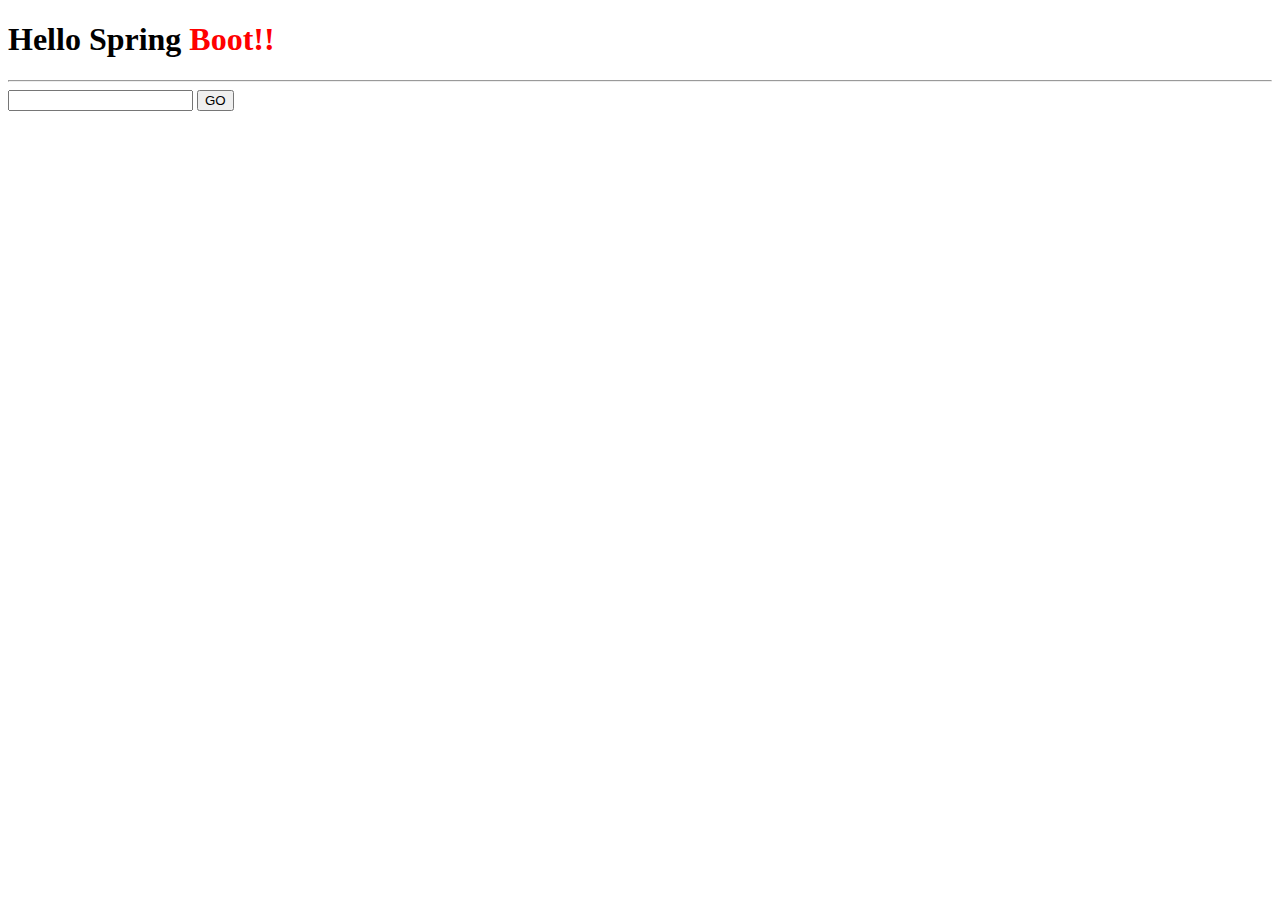
<file: demo-1/src/main/resources/templates/helloSamplePage.html>
<!DOCTYPE html>
<html xmlns:th="http://www.thymeleaf.org">
<head>
  <meta charset="utf-8">
  <title>サンプルページ</title>
</head>
<body>
  <h1>
    Hello Spring <span style="color: red">Boot!!</span>
  </h1>
  <hr>
  <form action="" method="POST">
     <input type="text" id="id_text01">
     <input type="submit" value="GO">
  </form>
</body>
</html>
</file>
